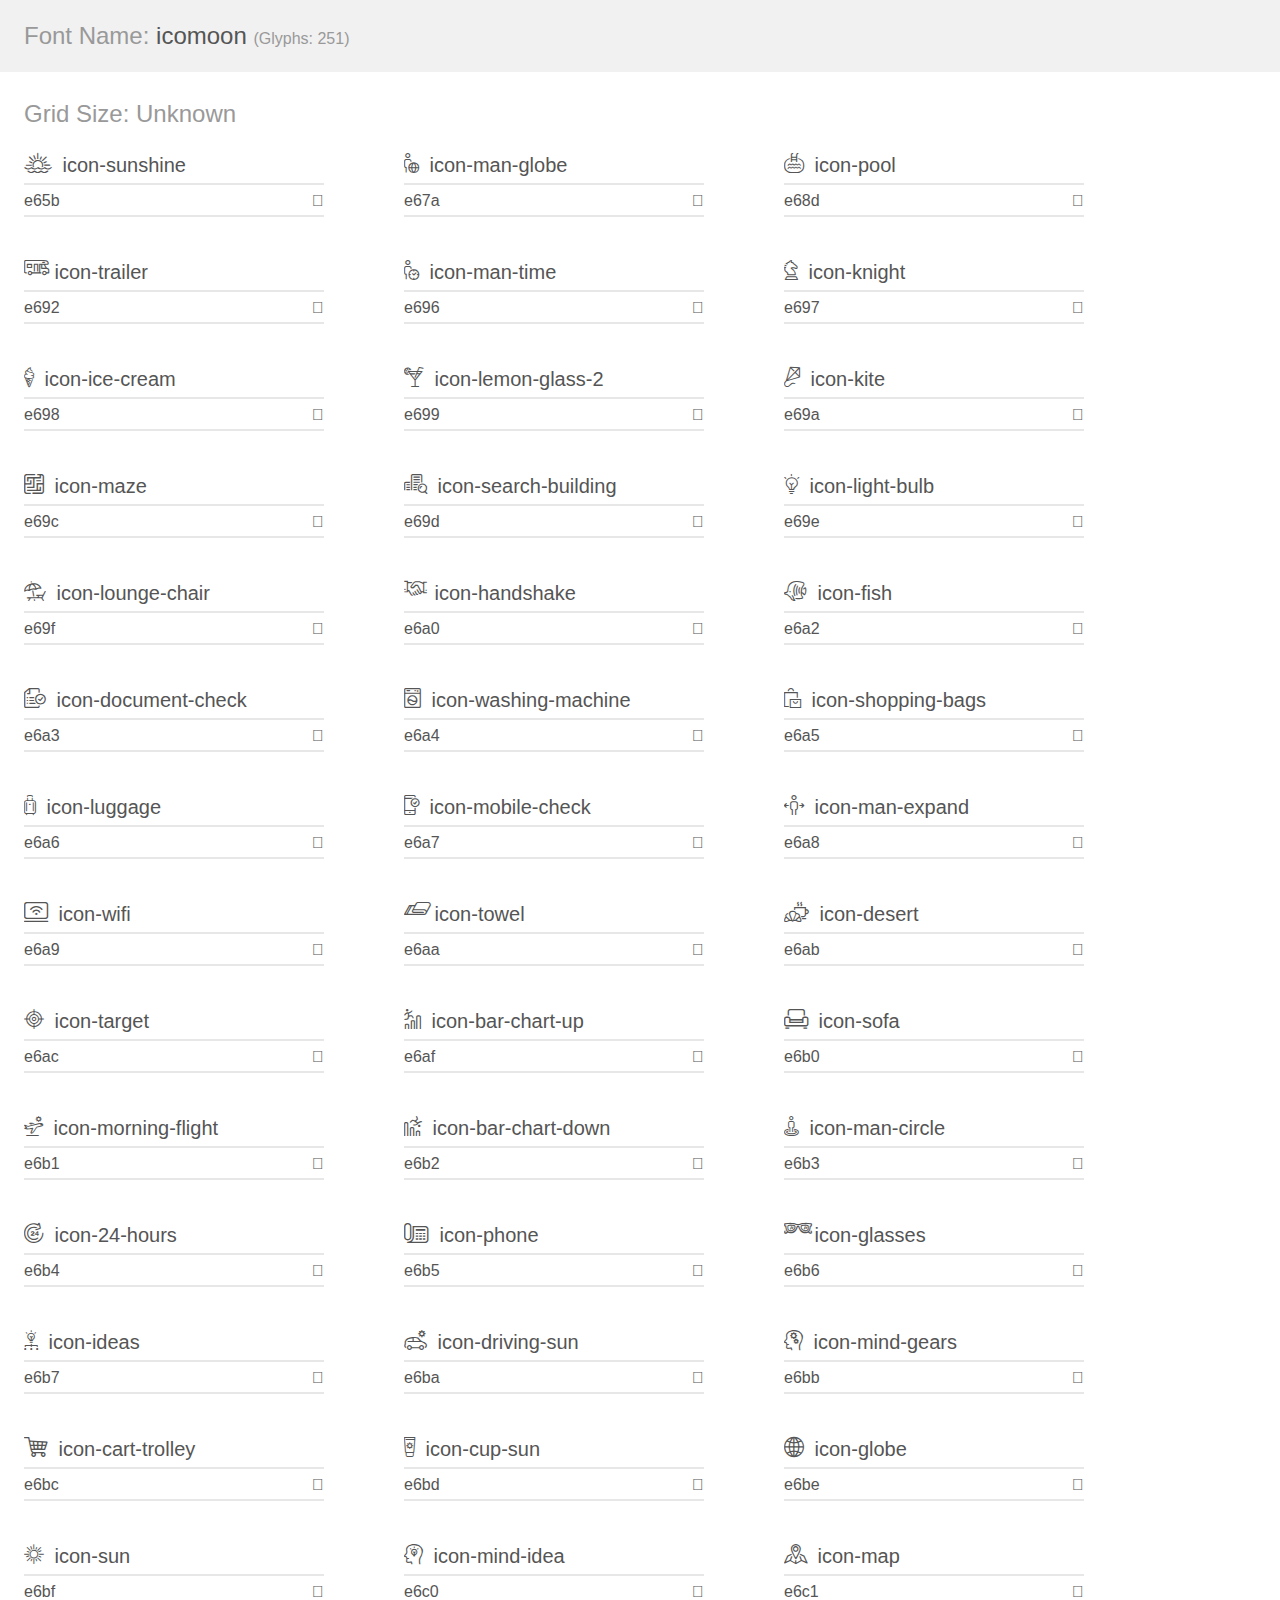
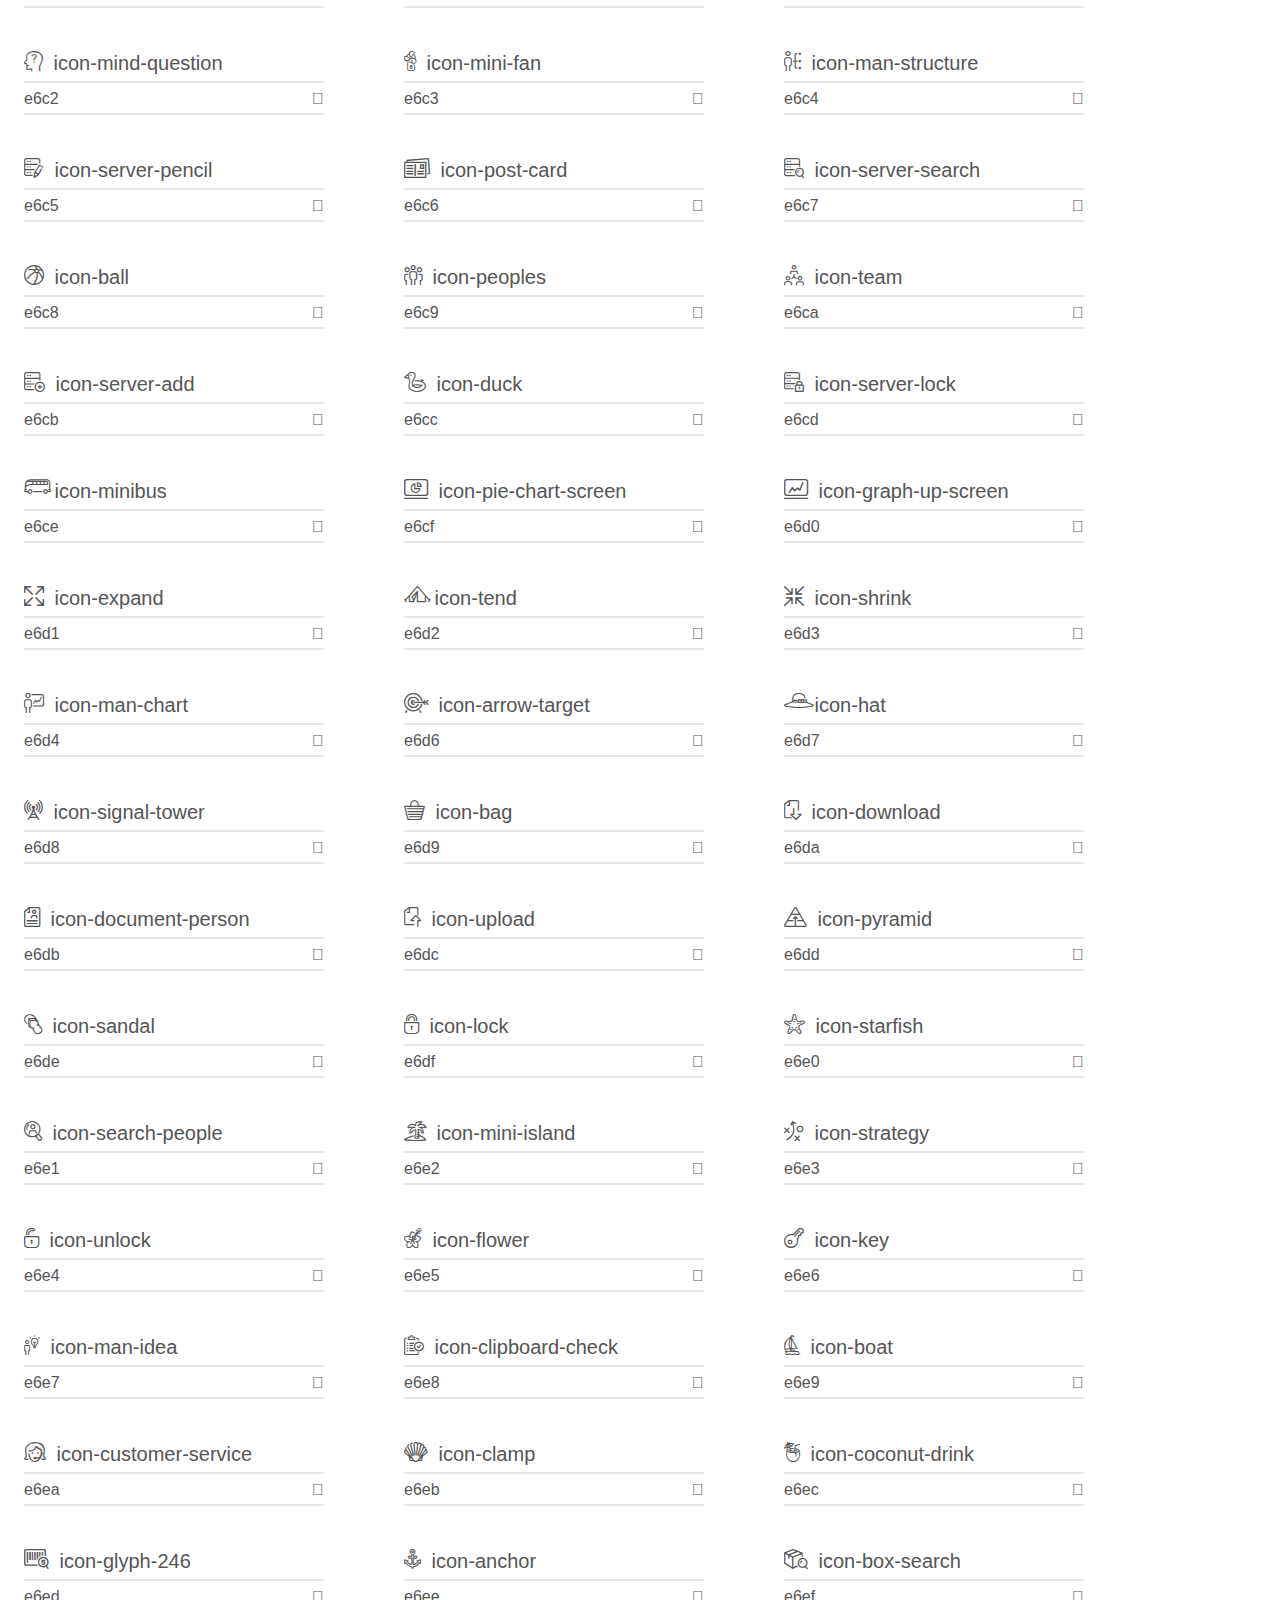
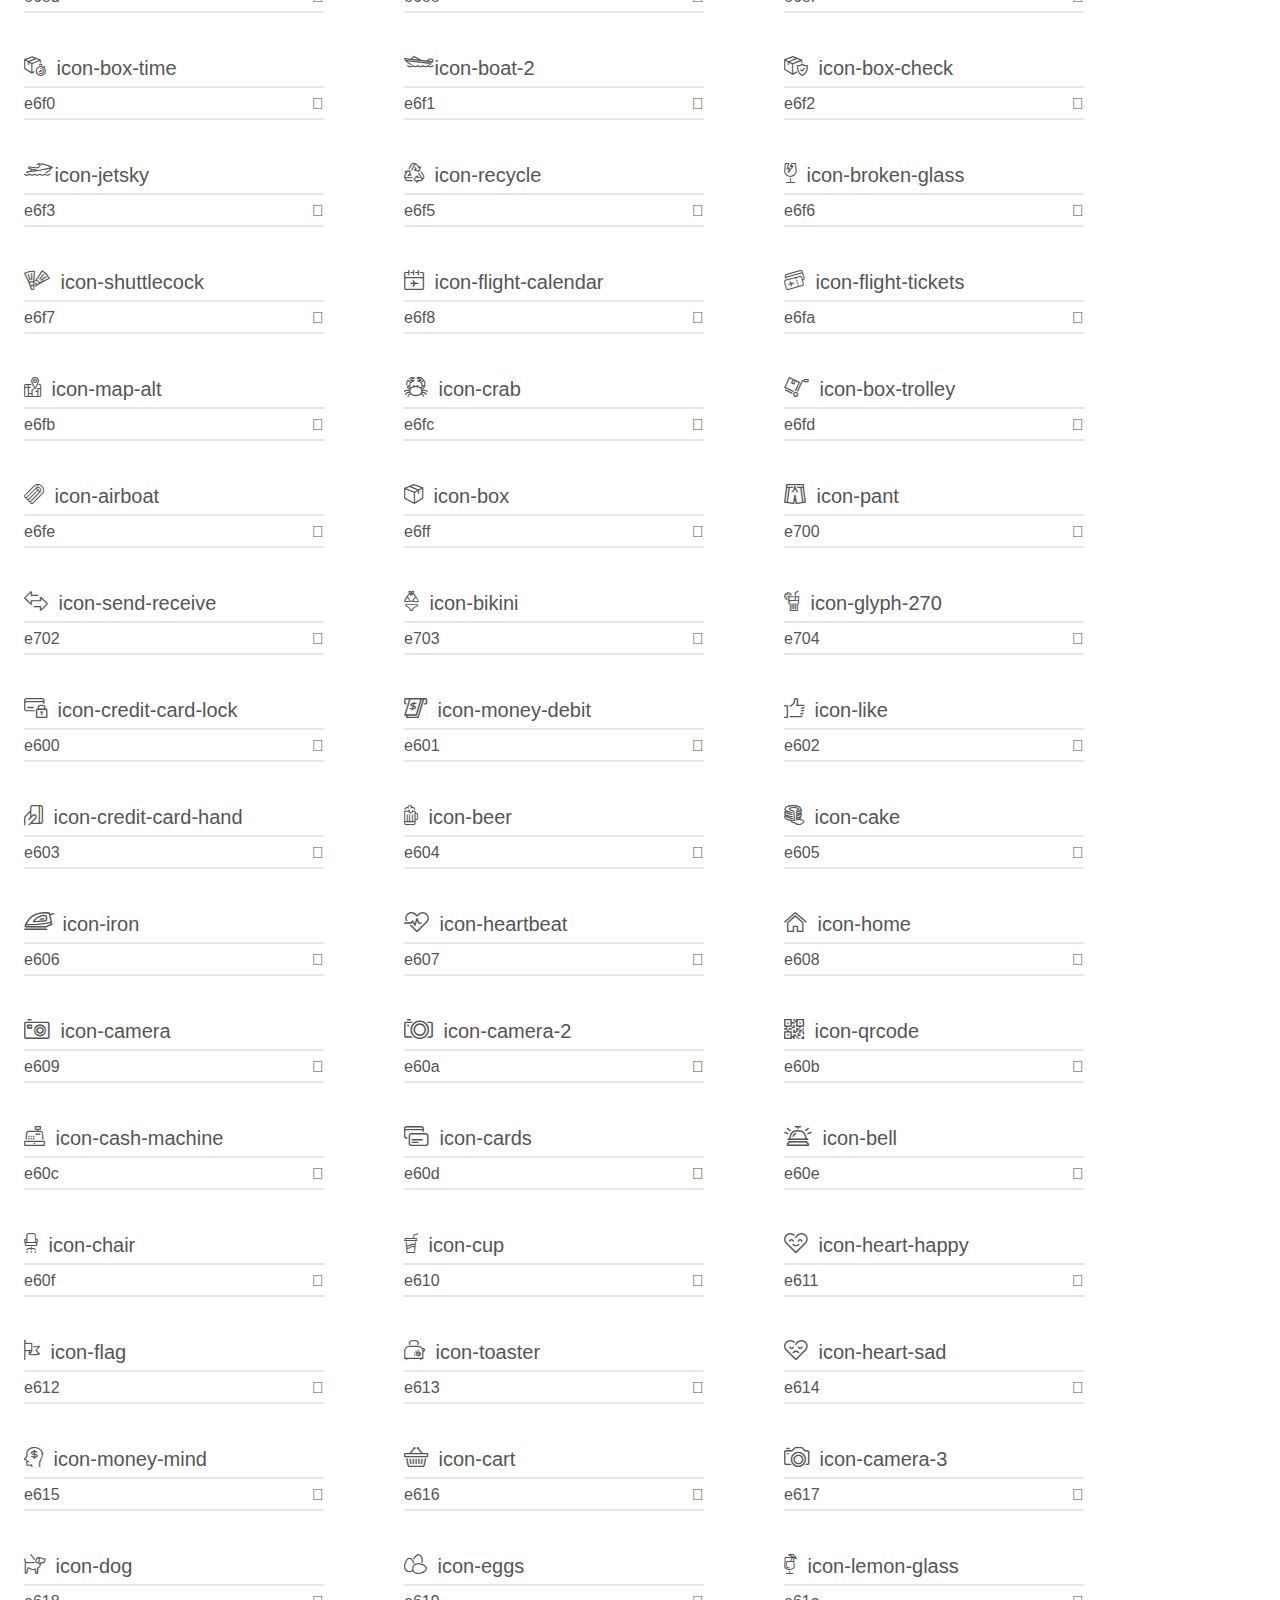
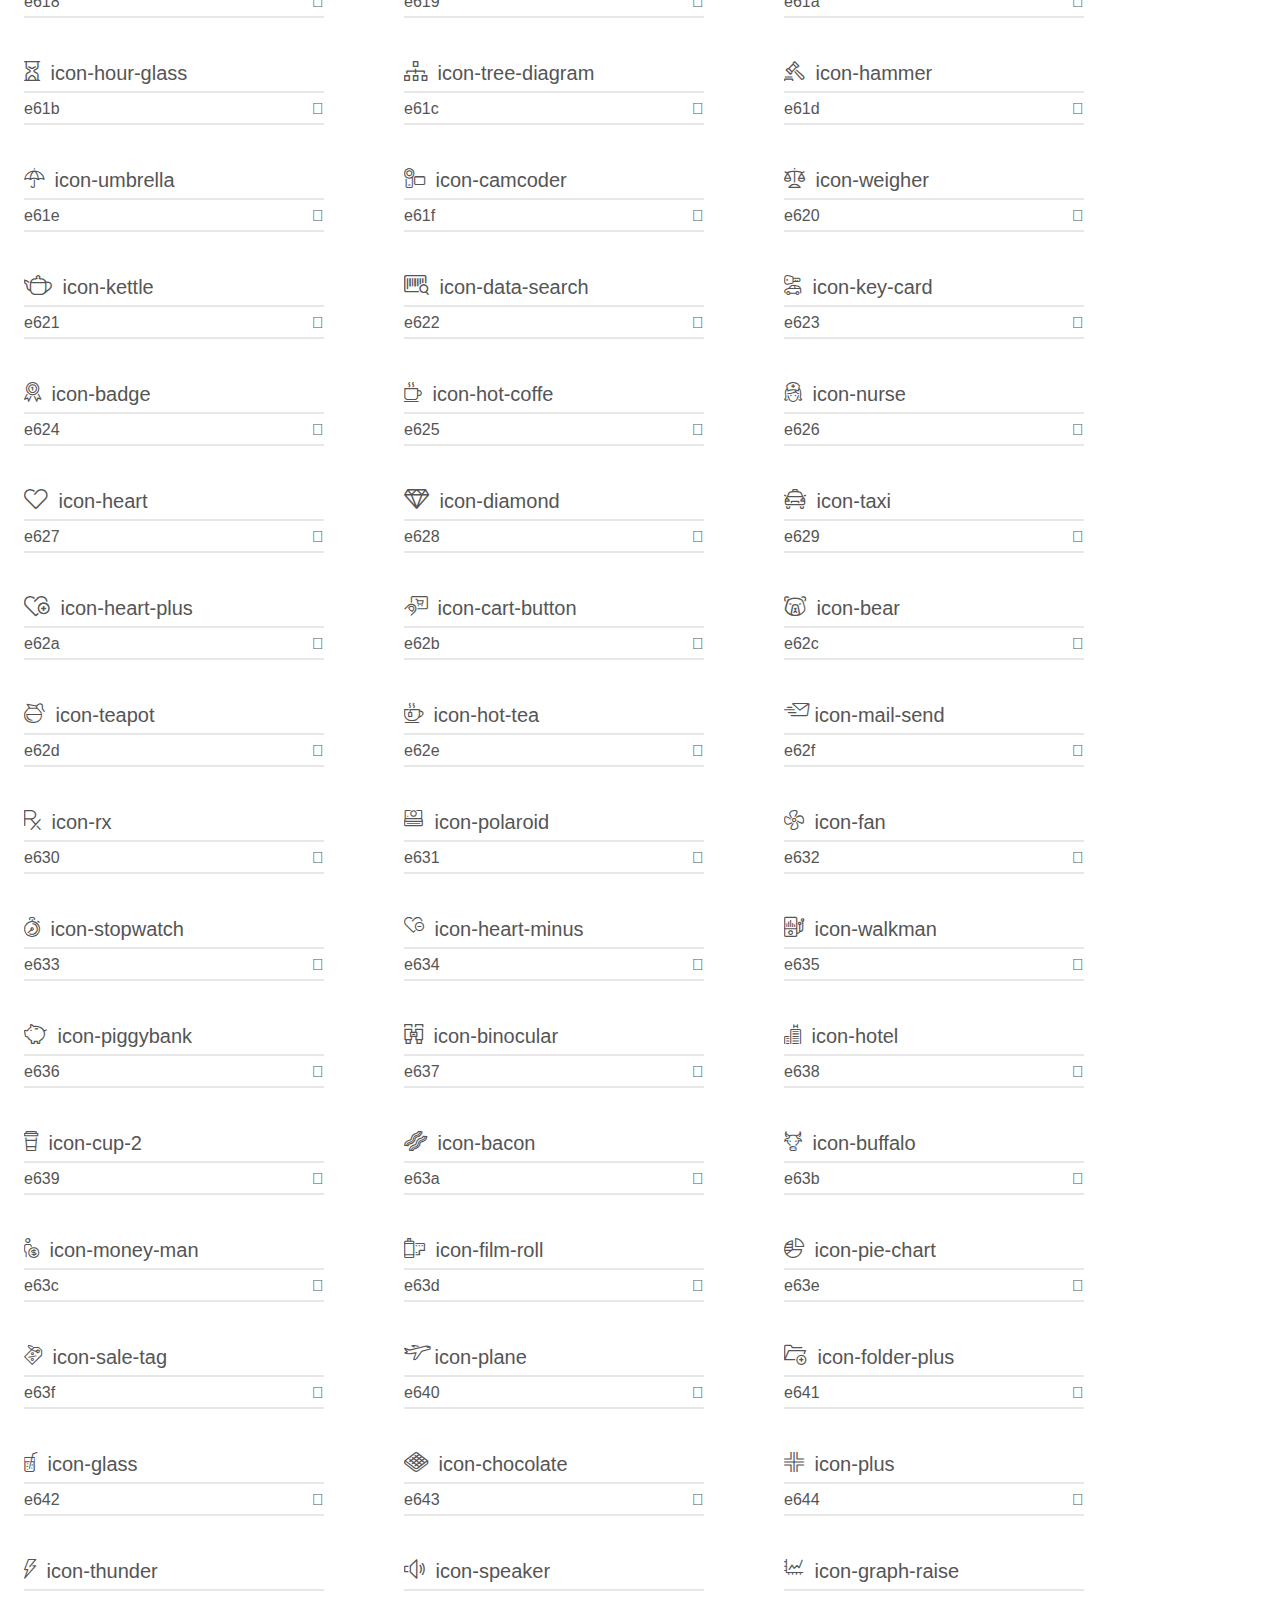
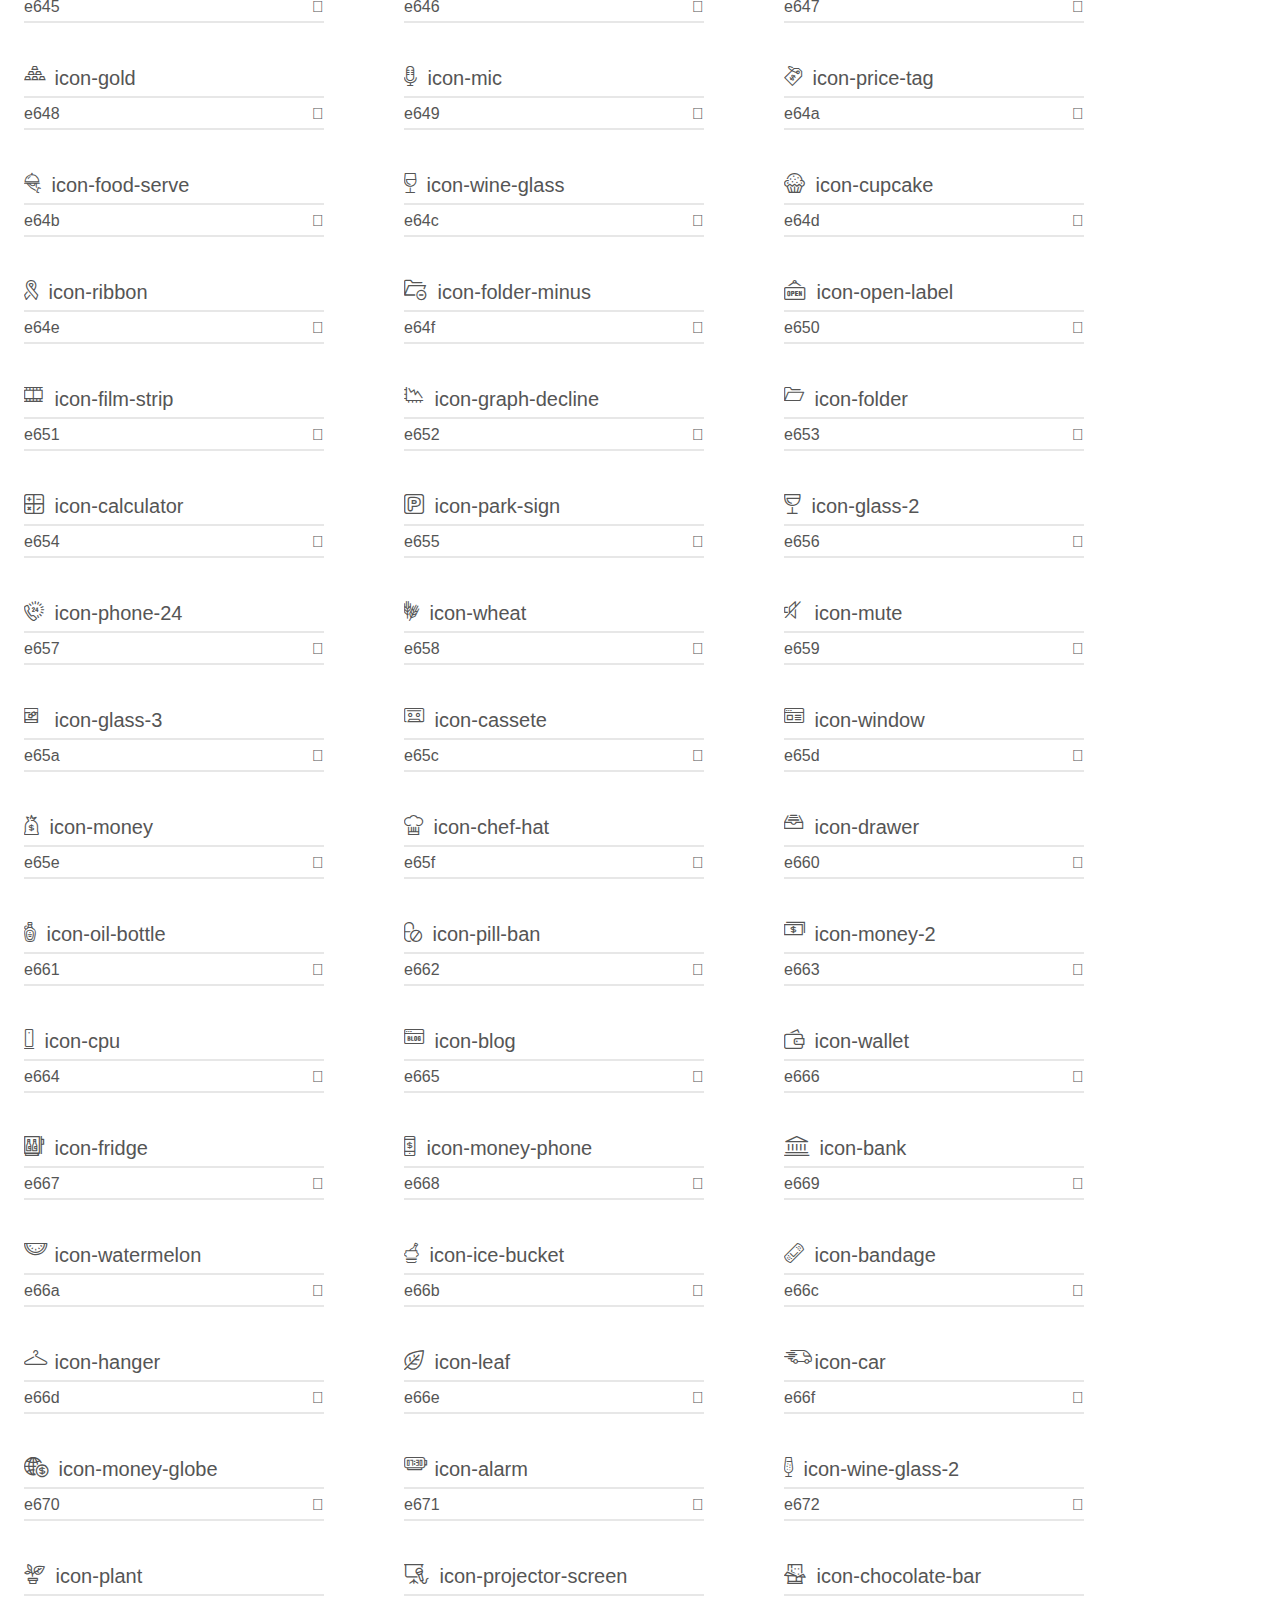
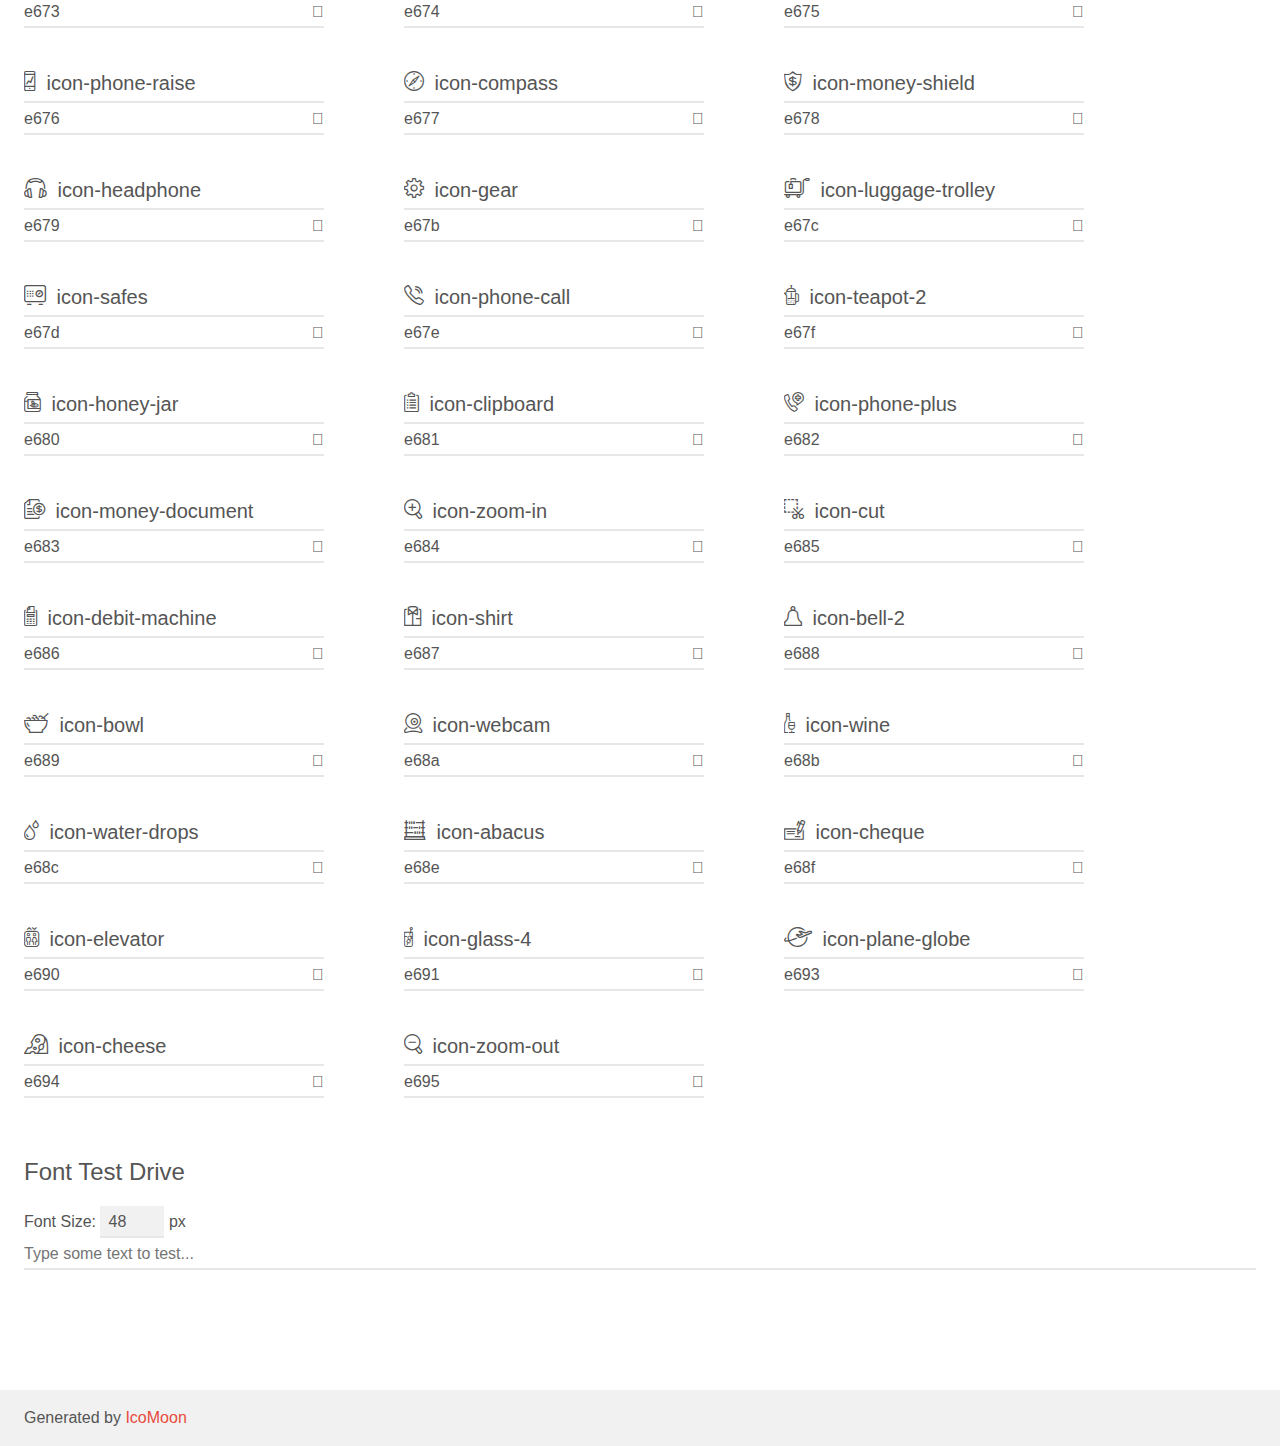
<file: ecommerce/fonts/lineo-icon/demo.html>
<!doctype html>
<html>
<head>
	<meta charset="utf-8">
	<title>IcoMoon Demo</title>
	<meta name="description" content="An Icon Font Generated By IcoMoon.io">
	<meta name="viewport" content="width=device-width">
	<link rel="stylesheet" href="demo-files/demo.css">
	<link rel="stylesheet" href="style.css"></head>
<body>
	<div class="bgc1 clearfix">
		<h1 class="mhmm mvm"><span class="fgc1">Font Name:</span> icomoon <small class="fgc1">(Glyphs:&nbsp;251)</small></h1>
	</div>
	<div class="clearfix mhl ptl">
		<h1 class="mvm mtn fgc1">Grid Size: Unknown</h1>
		<div class="glyph fs1">
			<div class="clearfix bshadow0 pbs">
				<span class="icon-sunshine"></span><span class="mls"> icon-sunshine</span>
			</div>
			<fieldset class="fs0 size1of1 clearfix hidden-false">
				<input type="text" readonly value="e65b" class="unit size1of2" />
				<input type="text" maxlength="1" readonly value="&#xe65b;" class="unitRight size1of2 talign-right" />
			</fieldset>
			<div class="fs0 bshadow0 clearfix hidden-true">
				<span class="unit pvs fgc1">liga: </span>
				<input type="text" readonly value="" class="liga unitRight" />
			</div>
		</div>
		<div class="glyph fs1">
			<div class="clearfix bshadow0 pbs">
				<span class="icon-man-globe"></span><span class="mls"> icon-man-globe</span>
			</div>
			<fieldset class="fs0 size1of1 clearfix hidden-false">
				<input type="text" readonly value="e67a" class="unit size1of2" />
				<input type="text" maxlength="1" readonly value="&#xe67a;" class="unitRight size1of2 talign-right" />
			</fieldset>
			<div class="fs0 bshadow0 clearfix hidden-true">
				<span class="unit pvs fgc1">liga: </span>
				<input type="text" readonly value="" class="liga unitRight" />
			</div>
		</div>
		<div class="glyph fs1">
			<div class="clearfix bshadow0 pbs">
				<span class="icon-pool"></span><span class="mls"> icon-pool</span>
			</div>
			<fieldset class="fs0 size1of1 clearfix hidden-false">
				<input type="text" readonly value="e68d" class="unit size1of2" />
				<input type="text" maxlength="1" readonly value="&#xe68d;" class="unitRight size1of2 talign-right" />
			</fieldset>
			<div class="fs0 bshadow0 clearfix hidden-true">
				<span class="unit pvs fgc1">liga: </span>
				<input type="text" readonly value="" class="liga unitRight" />
			</div>
		</div>
		<div class="glyph fs1">
			<div class="clearfix bshadow0 pbs">
				<span class="icon-trailer"></span><span class="mls"> icon-trailer</span>
			</div>
			<fieldset class="fs0 size1of1 clearfix hidden-false">
				<input type="text" readonly value="e692" class="unit size1of2" />
				<input type="text" maxlength="1" readonly value="&#xe692;" class="unitRight size1of2 talign-right" />
			</fieldset>
			<div class="fs0 bshadow0 clearfix hidden-true">
				<span class="unit pvs fgc1">liga: </span>
				<input type="text" readonly value="" class="liga unitRight" />
			</div>
		</div>
		<div class="glyph fs1">
			<div class="clearfix bshadow0 pbs">
				<span class="icon-man-time"></span><span class="mls"> icon-man-time</span>
			</div>
			<fieldset class="fs0 size1of1 clearfix hidden-false">
				<input type="text" readonly value="e696" class="unit size1of2" />
				<input type="text" maxlength="1" readonly value="&#xe696;" class="unitRight size1of2 talign-right" />
			</fieldset>
			<div class="fs0 bshadow0 clearfix hidden-true">
				<span class="unit pvs fgc1">liga: </span>
				<input type="text" readonly value="" class="liga unitRight" />
			</div>
		</div>
		<div class="glyph fs1">
			<div class="clearfix bshadow0 pbs">
				<span class="icon-knight"></span><span class="mls"> icon-knight</span>
			</div>
			<fieldset class="fs0 size1of1 clearfix hidden-false">
				<input type="text" readonly value="e697" class="unit size1of2" />
				<input type="text" maxlength="1" readonly value="&#xe697;" class="unitRight size1of2 talign-right" />
			</fieldset>
			<div class="fs0 bshadow0 clearfix hidden-true">
				<span class="unit pvs fgc1">liga: </span>
				<input type="text" readonly value="" class="liga unitRight" />
			</div>
		</div>
		<div class="glyph fs1">
			<div class="clearfix bshadow0 pbs">
				<span class="icon-ice-cream"></span><span class="mls"> icon-ice-cream</span>
			</div>
			<fieldset class="fs0 size1of1 clearfix hidden-false">
				<input type="text" readonly value="e698" class="unit size1of2" />
				<input type="text" maxlength="1" readonly value="&#xe698;" class="unitRight size1of2 talign-right" />
			</fieldset>
			<div class="fs0 bshadow0 clearfix hidden-true">
				<span class="unit pvs fgc1">liga: </span>
				<input type="text" readonly value="" class="liga unitRight" />
			</div>
		</div>
		<div class="glyph fs1">
			<div class="clearfix bshadow0 pbs">
				<span class="icon-lemon-glass-2"></span><span class="mls"> icon-lemon-glass-2</span>
			</div>
			<fieldset class="fs0 size1of1 clearfix hidden-false">
				<input type="text" readonly value="e699" class="unit size1of2" />
				<input type="text" maxlength="1" readonly value="&#xe699;" class="unitRight size1of2 talign-right" />
			</fieldset>
			<div class="fs0 bshadow0 clearfix hidden-true">
				<span class="unit pvs fgc1">liga: </span>
				<input type="text" readonly value="" class="liga unitRight" />
			</div>
		</div>
		<div class="glyph fs1">
			<div class="clearfix bshadow0 pbs">
				<span class="icon-kite"></span><span class="mls"> icon-kite</span>
			</div>
			<fieldset class="fs0 size1of1 clearfix hidden-false">
				<input type="text" readonly value="e69a" class="unit size1of2" />
				<input type="text" maxlength="1" readonly value="&#xe69a;" class="unitRight size1of2 talign-right" />
			</fieldset>
			<div class="fs0 bshadow0 clearfix hidden-true">
				<span class="unit pvs fgc1">liga: </span>
				<input type="text" readonly value="" class="liga unitRight" />
			</div>
		</div>
		<div class="glyph fs1">
			<div class="clearfix bshadow0 pbs">
				<span class="icon-maze"></span><span class="mls"> icon-maze</span>
			</div>
			<fieldset class="fs0 size1of1 clearfix hidden-false">
				<input type="text" readonly value="e69c" class="unit size1of2" />
				<input type="text" maxlength="1" readonly value="&#xe69c;" class="unitRight size1of2 talign-right" />
			</fieldset>
			<div class="fs0 bshadow0 clearfix hidden-true">
				<span class="unit pvs fgc1">liga: </span>
				<input type="text" readonly value="" class="liga unitRight" />
			</div>
		</div>
		<div class="glyph fs1">
			<div class="clearfix bshadow0 pbs">
				<span class="icon-search-building"></span><span class="mls"> icon-search-building</span>
			</div>
			<fieldset class="fs0 size1of1 clearfix hidden-false">
				<input type="text" readonly value="e69d" class="unit size1of2" />
				<input type="text" maxlength="1" readonly value="&#xe69d;" class="unitRight size1of2 talign-right" />
			</fieldset>
			<div class="fs0 bshadow0 clearfix hidden-true">
				<span class="unit pvs fgc1">liga: </span>
				<input type="text" readonly value="" class="liga unitRight" />
			</div>
		</div>
		<div class="glyph fs1">
			<div class="clearfix bshadow0 pbs">
				<span class="icon-light-bulb"></span><span class="mls"> icon-light-bulb</span>
			</div>
			<fieldset class="fs0 size1of1 clearfix hidden-false">
				<input type="text" readonly value="e69e" class="unit size1of2" />
				<input type="text" maxlength="1" readonly value="&#xe69e;" class="unitRight size1of2 talign-right" />
			</fieldset>
			<div class="fs0 bshadow0 clearfix hidden-true">
				<span class="unit pvs fgc1">liga: </span>
				<input type="text" readonly value="" class="liga unitRight" />
			</div>
		</div>
		<div class="glyph fs1">
			<div class="clearfix bshadow0 pbs">
				<span class="icon-lounge-chair"></span><span class="mls"> icon-lounge-chair</span>
			</div>
			<fieldset class="fs0 size1of1 clearfix hidden-false">
				<input type="text" readonly value="e69f" class="unit size1of2" />
				<input type="text" maxlength="1" readonly value="&#xe69f;" class="unitRight size1of2 talign-right" />
			</fieldset>
			<div class="fs0 bshadow0 clearfix hidden-true">
				<span class="unit pvs fgc1">liga: </span>
				<input type="text" readonly value="" class="liga unitRight" />
			</div>
		</div>
		<div class="glyph fs1">
			<div class="clearfix bshadow0 pbs">
				<span class="icon-handshake"></span><span class="mls"> icon-handshake</span>
			</div>
			<fieldset class="fs0 size1of1 clearfix hidden-false">
				<input type="text" readonly value="e6a0" class="unit size1of2" />
				<input type="text" maxlength="1" readonly value="&#xe6a0;" class="unitRight size1of2 talign-right" />
			</fieldset>
			<div class="fs0 bshadow0 clearfix hidden-true">
				<span class="unit pvs fgc1">liga: </span>
				<input type="text" readonly value="" class="liga unitRight" />
			</div>
		</div>
		<div class="glyph fs1">
			<div class="clearfix bshadow0 pbs">
				<span class="icon-fish"></span><span class="mls"> icon-fish</span>
			</div>
			<fieldset class="fs0 size1of1 clearfix hidden-false">
				<input type="text" readonly value="e6a2" class="unit size1of2" />
				<input type="text" maxlength="1" readonly value="&#xe6a2;" class="unitRight size1of2 talign-right" />
			</fieldset>
			<div class="fs0 bshadow0 clearfix hidden-true">
				<span class="unit pvs fgc1">liga: </span>
				<input type="text" readonly value="" class="liga unitRight" />
			</div>
		</div>
		<div class="glyph fs1">
			<div class="clearfix bshadow0 pbs">
				<span class="icon-document-check"></span><span class="mls"> icon-document-check</span>
			</div>
			<fieldset class="fs0 size1of1 clearfix hidden-false">
				<input type="text" readonly value="e6a3" class="unit size1of2" />
				<input type="text" maxlength="1" readonly value="&#xe6a3;" class="unitRight size1of2 talign-right" />
			</fieldset>
			<div class="fs0 bshadow0 clearfix hidden-true">
				<span class="unit pvs fgc1">liga: </span>
				<input type="text" readonly value="" class="liga unitRight" />
			</div>
		</div>
		<div class="glyph fs1">
			<div class="clearfix bshadow0 pbs">
				<span class="icon-washing-machine"></span><span class="mls"> icon-washing-machine</span>
			</div>
			<fieldset class="fs0 size1of1 clearfix hidden-false">
				<input type="text" readonly value="e6a4" class="unit size1of2" />
				<input type="text" maxlength="1" readonly value="&#xe6a4;" class="unitRight size1of2 talign-right" />
			</fieldset>
			<div class="fs0 bshadow0 clearfix hidden-true">
				<span class="unit pvs fgc1">liga: </span>
				<input type="text" readonly value="" class="liga unitRight" />
			</div>
		</div>
		<div class="glyph fs1">
			<div class="clearfix bshadow0 pbs">
				<span class="icon-shopping-bags"></span><span class="mls"> icon-shopping-bags</span>
			</div>
			<fieldset class="fs0 size1of1 clearfix hidden-false">
				<input type="text" readonly value="e6a5" class="unit size1of2" />
				<input type="text" maxlength="1" readonly value="&#xe6a5;" class="unitRight size1of2 talign-right" />
			</fieldset>
			<div class="fs0 bshadow0 clearfix hidden-true">
				<span class="unit pvs fgc1">liga: </span>
				<input type="text" readonly value="" class="liga unitRight" />
			</div>
		</div>
		<div class="glyph fs1">
			<div class="clearfix bshadow0 pbs">
				<span class="icon-luggage"></span><span class="mls"> icon-luggage</span>
			</div>
			<fieldset class="fs0 size1of1 clearfix hidden-false">
				<input type="text" readonly value="e6a6" class="unit size1of2" />
				<input type="text" maxlength="1" readonly value="&#xe6a6;" class="unitRight size1of2 talign-right" />
			</fieldset>
			<div class="fs0 bshadow0 clearfix hidden-true">
				<span class="unit pvs fgc1">liga: </span>
				<input type="text" readonly value="" class="liga unitRight" />
			</div>
		</div>
		<div class="glyph fs1">
			<div class="clearfix bshadow0 pbs">
				<span class="icon-mobile-check"></span><span class="mls"> icon-mobile-check</span>
			</div>
			<fieldset class="fs0 size1of1 clearfix hidden-false">
				<input type="text" readonly value="e6a7" class="unit size1of2" />
				<input type="text" maxlength="1" readonly value="&#xe6a7;" class="unitRight size1of2 talign-right" />
			</fieldset>
			<div class="fs0 bshadow0 clearfix hidden-true">
				<span class="unit pvs fgc1">liga: </span>
				<input type="text" readonly value="" class="liga unitRight" />
			</div>
		</div>
		<div class="glyph fs1">
			<div class="clearfix bshadow0 pbs">
				<span class="icon-man-expand"></span><span class="mls"> icon-man-expand</span>
			</div>
			<fieldset class="fs0 size1of1 clearfix hidden-false">
				<input type="text" readonly value="e6a8" class="unit size1of2" />
				<input type="text" maxlength="1" readonly value="&#xe6a8;" class="unitRight size1of2 talign-right" />
			</fieldset>
			<div class="fs0 bshadow0 clearfix hidden-true">
				<span class="unit pvs fgc1">liga: </span>
				<input type="text" readonly value="" class="liga unitRight" />
			</div>
		</div>
		<div class="glyph fs1">
			<div class="clearfix bshadow0 pbs">
				<span class="icon-wifi"></span><span class="mls"> icon-wifi</span>
			</div>
			<fieldset class="fs0 size1of1 clearfix hidden-false">
				<input type="text" readonly value="e6a9" class="unit size1of2" />
				<input type="text" maxlength="1" readonly value="&#xe6a9;" class="unitRight size1of2 talign-right" />
			</fieldset>
			<div class="fs0 bshadow0 clearfix hidden-true">
				<span class="unit pvs fgc1">liga: </span>
				<input type="text" readonly value="" class="liga unitRight" />
			</div>
		</div>
		<div class="glyph fs1">
			<div class="clearfix bshadow0 pbs">
				<span class="icon-towel"></span><span class="mls"> icon-towel</span>
			</div>
			<fieldset class="fs0 size1of1 clearfix hidden-false">
				<input type="text" readonly value="e6aa" class="unit size1of2" />
				<input type="text" maxlength="1" readonly value="&#xe6aa;" class="unitRight size1of2 talign-right" />
			</fieldset>
			<div class="fs0 bshadow0 clearfix hidden-true">
				<span class="unit pvs fgc1">liga: </span>
				<input type="text" readonly value="" class="liga unitRight" />
			</div>
		</div>
		<div class="glyph fs1">
			<div class="clearfix bshadow0 pbs">
				<span class="icon-desert"></span><span class="mls"> icon-desert</span>
			</div>
			<fieldset class="fs0 size1of1 clearfix hidden-false">
				<input type="text" readonly value="e6ab" class="unit size1of2" />
				<input type="text" maxlength="1" readonly value="&#xe6ab;" class="unitRight size1of2 talign-right" />
			</fieldset>
			<div class="fs0 bshadow0 clearfix hidden-true">
				<span class="unit pvs fgc1">liga: </span>
				<input type="text" readonly value="" class="liga unitRight" />
			</div>
		</div>
		<div class="glyph fs1">
			<div class="clearfix bshadow0 pbs">
				<span class="icon-target"></span><span class="mls"> icon-target</span>
			</div>
			<fieldset class="fs0 size1of1 clearfix hidden-false">
				<input type="text" readonly value="e6ac" class="unit size1of2" />
				<input type="text" maxlength="1" readonly value="&#xe6ac;" class="unitRight size1of2 talign-right" />
			</fieldset>
			<div class="fs0 bshadow0 clearfix hidden-true">
				<span class="unit pvs fgc1">liga: </span>
				<input type="text" readonly value="" class="liga unitRight" />
			</div>
		</div>
		<div class="glyph fs1">
			<div class="clearfix bshadow0 pbs">
				<span class="icon-bar-chart-up"></span><span class="mls"> icon-bar-chart-up</span>
			</div>
			<fieldset class="fs0 size1of1 clearfix hidden-false">
				<input type="text" readonly value="e6af" class="unit size1of2" />
				<input type="text" maxlength="1" readonly value="&#xe6af;" class="unitRight size1of2 talign-right" />
			</fieldset>
			<div class="fs0 bshadow0 clearfix hidden-true">
				<span class="unit pvs fgc1">liga: </span>
				<input type="text" readonly value="" class="liga unitRight" />
			</div>
		</div>
		<div class="glyph fs1">
			<div class="clearfix bshadow0 pbs">
				<span class="icon-sofa"></span><span class="mls"> icon-sofa</span>
			</div>
			<fieldset class="fs0 size1of1 clearfix hidden-false">
				<input type="text" readonly value="e6b0" class="unit size1of2" />
				<input type="text" maxlength="1" readonly value="&#xe6b0;" class="unitRight size1of2 talign-right" />
			</fieldset>
			<div class="fs0 bshadow0 clearfix hidden-true">
				<span class="unit pvs fgc1">liga: </span>
				<input type="text" readonly value="" class="liga unitRight" />
			</div>
		</div>
		<div class="glyph fs1">
			<div class="clearfix bshadow0 pbs">
				<span class="icon-morning-flight"></span><span class="mls"> icon-morning-flight</span>
			</div>
			<fieldset class="fs0 size1of1 clearfix hidden-false">
				<input type="text" readonly value="e6b1" class="unit size1of2" />
				<input type="text" maxlength="1" readonly value="&#xe6b1;" class="unitRight size1of2 talign-right" />
			</fieldset>
			<div class="fs0 bshadow0 clearfix hidden-true">
				<span class="unit pvs fgc1">liga: </span>
				<input type="text" readonly value="" class="liga unitRight" />
			</div>
		</div>
		<div class="glyph fs1">
			<div class="clearfix bshadow0 pbs">
				<span class="icon-bar-chart-down"></span><span class="mls"> icon-bar-chart-down</span>
			</div>
			<fieldset class="fs0 size1of1 clearfix hidden-false">
				<input type="text" readonly value="e6b2" class="unit size1of2" />
				<input type="text" maxlength="1" readonly value="&#xe6b2;" class="unitRight size1of2 talign-right" />
			</fieldset>
			<div class="fs0 bshadow0 clearfix hidden-true">
				<span class="unit pvs fgc1">liga: </span>
				<input type="text" readonly value="" class="liga unitRight" />
			</div>
		</div>
		<div class="glyph fs1">
			<div class="clearfix bshadow0 pbs">
				<span class="icon-man-circle"></span><span class="mls"> icon-man-circle</span>
			</div>
			<fieldset class="fs0 size1of1 clearfix hidden-false">
				<input type="text" readonly value="e6b3" class="unit size1of2" />
				<input type="text" maxlength="1" readonly value="&#xe6b3;" class="unitRight size1of2 talign-right" />
			</fieldset>
			<div class="fs0 bshadow0 clearfix hidden-true">
				<span class="unit pvs fgc1">liga: </span>
				<input type="text" readonly value="" class="liga unitRight" />
			</div>
		</div>
		<div class="glyph fs1">
			<div class="clearfix bshadow0 pbs">
				<span class="icon-24-hours"></span><span class="mls"> icon-24-hours</span>
			</div>
			<fieldset class="fs0 size1of1 clearfix hidden-false">
				<input type="text" readonly value="e6b4" class="unit size1of2" />
				<input type="text" maxlength="1" readonly value="&#xe6b4;" class="unitRight size1of2 talign-right" />
			</fieldset>
			<div class="fs0 bshadow0 clearfix hidden-true">
				<span class="unit pvs fgc1">liga: </span>
				<input type="text" readonly value="" class="liga unitRight" />
			</div>
		</div>
		<div class="glyph fs1">
			<div class="clearfix bshadow0 pbs">
				<span class="icon-phone"></span><span class="mls"> icon-phone</span>
			</div>
			<fieldset class="fs0 size1of1 clearfix hidden-false">
				<input type="text" readonly value="e6b5" class="unit size1of2" />
				<input type="text" maxlength="1" readonly value="&#xe6b5;" class="unitRight size1of2 talign-right" />
			</fieldset>
			<div class="fs0 bshadow0 clearfix hidden-true">
				<span class="unit pvs fgc1">liga: </span>
				<input type="text" readonly value="" class="liga unitRight" />
			</div>
		</div>
		<div class="glyph fs1">
			<div class="clearfix bshadow0 pbs">
				<span class="icon-glasses"></span><span class="mls"> icon-glasses</span>
			</div>
			<fieldset class="fs0 size1of1 clearfix hidden-false">
				<input type="text" readonly value="e6b6" class="unit size1of2" />
				<input type="text" maxlength="1" readonly value="&#xe6b6;" class="unitRight size1of2 talign-right" />
			</fieldset>
			<div class="fs0 bshadow0 clearfix hidden-true">
				<span class="unit pvs fgc1">liga: </span>
				<input type="text" readonly value="" class="liga unitRight" />
			</div>
		</div>
		<div class="glyph fs1">
			<div class="clearfix bshadow0 pbs">
				<span class="icon-ideas"></span><span class="mls"> icon-ideas</span>
			</div>
			<fieldset class="fs0 size1of1 clearfix hidden-false">
				<input type="text" readonly value="e6b7" class="unit size1of2" />
				<input type="text" maxlength="1" readonly value="&#xe6b7;" class="unitRight size1of2 talign-right" />
			</fieldset>
			<div class="fs0 bshadow0 clearfix hidden-true">
				<span class="unit pvs fgc1">liga: </span>
				<input type="text" readonly value="" class="liga unitRight" />
			</div>
		</div>
		<div class="glyph fs1">
			<div class="clearfix bshadow0 pbs">
				<span class="icon-driving-sun"></span><span class="mls"> icon-driving-sun</span>
			</div>
			<fieldset class="fs0 size1of1 clearfix hidden-false">
				<input type="text" readonly value="e6ba" class="unit size1of2" />
				<input type="text" maxlength="1" readonly value="&#xe6ba;" class="unitRight size1of2 talign-right" />
			</fieldset>
			<div class="fs0 bshadow0 clearfix hidden-true">
				<span class="unit pvs fgc1">liga: </span>
				<input type="text" readonly value="" class="liga unitRight" />
			</div>
		</div>
		<div class="glyph fs1">
			<div class="clearfix bshadow0 pbs">
				<span class="icon-mind-gears"></span><span class="mls"> icon-mind-gears</span>
			</div>
			<fieldset class="fs0 size1of1 clearfix hidden-false">
				<input type="text" readonly value="e6bb" class="unit size1of2" />
				<input type="text" maxlength="1" readonly value="&#xe6bb;" class="unitRight size1of2 talign-right" />
			</fieldset>
			<div class="fs0 bshadow0 clearfix hidden-true">
				<span class="unit pvs fgc1">liga: </span>
				<input type="text" readonly value="" class="liga unitRight" />
			</div>
		</div>
		<div class="glyph fs1">
			<div class="clearfix bshadow0 pbs">
				<span class="icon-cart-trolley"></span><span class="mls"> icon-cart-trolley</span>
			</div>
			<fieldset class="fs0 size1of1 clearfix hidden-false">
				<input type="text" readonly value="e6bc" class="unit size1of2" />
				<input type="text" maxlength="1" readonly value="&#xe6bc;" class="unitRight size1of2 talign-right" />
			</fieldset>
			<div class="fs0 bshadow0 clearfix hidden-true">
				<span class="unit pvs fgc1">liga: </span>
				<input type="text" readonly value="" class="liga unitRight" />
			</div>
		</div>
		<div class="glyph fs1">
			<div class="clearfix bshadow0 pbs">
				<span class="icon-cup-sun"></span><span class="mls"> icon-cup-sun</span>
			</div>
			<fieldset class="fs0 size1of1 clearfix hidden-false">
				<input type="text" readonly value="e6bd" class="unit size1of2" />
				<input type="text" maxlength="1" readonly value="&#xe6bd;" class="unitRight size1of2 talign-right" />
			</fieldset>
			<div class="fs0 bshadow0 clearfix hidden-true">
				<span class="unit pvs fgc1">liga: </span>
				<input type="text" readonly value="" class="liga unitRight" />
			</div>
		</div>
		<div class="glyph fs1">
			<div class="clearfix bshadow0 pbs">
				<span class="icon-globe"></span><span class="mls"> icon-globe</span>
			</div>
			<fieldset class="fs0 size1of1 clearfix hidden-false">
				<input type="text" readonly value="e6be" class="unit size1of2" />
				<input type="text" maxlength="1" readonly value="&#xe6be;" class="unitRight size1of2 talign-right" />
			</fieldset>
			<div class="fs0 bshadow0 clearfix hidden-true">
				<span class="unit pvs fgc1">liga: </span>
				<input type="text" readonly value="" class="liga unitRight" />
			</div>
		</div>
		<div class="glyph fs1">
			<div class="clearfix bshadow0 pbs">
				<span class="icon-sun"></span><span class="mls"> icon-sun</span>
			</div>
			<fieldset class="fs0 size1of1 clearfix hidden-false">
				<input type="text" readonly value="e6bf" class="unit size1of2" />
				<input type="text" maxlength="1" readonly value="&#xe6bf;" class="unitRight size1of2 talign-right" />
			</fieldset>
			<div class="fs0 bshadow0 clearfix hidden-true">
				<span class="unit pvs fgc1">liga: </span>
				<input type="text" readonly value="" class="liga unitRight" />
			</div>
		</div>
		<div class="glyph fs1">
			<div class="clearfix bshadow0 pbs">
				<span class="icon-mind-idea"></span><span class="mls"> icon-mind-idea</span>
			</div>
			<fieldset class="fs0 size1of1 clearfix hidden-false">
				<input type="text" readonly value="e6c0" class="unit size1of2" />
				<input type="text" maxlength="1" readonly value="&#xe6c0;" class="unitRight size1of2 talign-right" />
			</fieldset>
			<div class="fs0 bshadow0 clearfix hidden-true">
				<span class="unit pvs fgc1">liga: </span>
				<input type="text" readonly value="" class="liga unitRight" />
			</div>
		</div>
		<div class="glyph fs1">
			<div class="clearfix bshadow0 pbs">
				<span class="icon-map"></span><span class="mls"> icon-map</span>
			</div>
			<fieldset class="fs0 size1of1 clearfix hidden-false">
				<input type="text" readonly value="e6c1" class="unit size1of2" />
				<input type="text" maxlength="1" readonly value="&#xe6c1;" class="unitRight size1of2 talign-right" />
			</fieldset>
			<div class="fs0 bshadow0 clearfix hidden-true">
				<span class="unit pvs fgc1">liga: </span>
				<input type="text" readonly value="" class="liga unitRight" />
			</div>
		</div>
		<div class="glyph fs1">
			<div class="clearfix bshadow0 pbs">
				<span class="icon-mind-question"></span><span class="mls"> icon-mind-question</span>
			</div>
			<fieldset class="fs0 size1of1 clearfix hidden-false">
				<input type="text" readonly value="e6c2" class="unit size1of2" />
				<input type="text" maxlength="1" readonly value="&#xe6c2;" class="unitRight size1of2 talign-right" />
			</fieldset>
			<div class="fs0 bshadow0 clearfix hidden-true">
				<span class="unit pvs fgc1">liga: </span>
				<input type="text" readonly value="" class="liga unitRight" />
			</div>
		</div>
		<div class="glyph fs1">
			<div class="clearfix bshadow0 pbs">
				<span class="icon-mini-fan"></span><span class="mls"> icon-mini-fan</span>
			</div>
			<fieldset class="fs0 size1of1 clearfix hidden-false">
				<input type="text" readonly value="e6c3" class="unit size1of2" />
				<input type="text" maxlength="1" readonly value="&#xe6c3;" class="unitRight size1of2 talign-right" />
			</fieldset>
			<div class="fs0 bshadow0 clearfix hidden-true">
				<span class="unit pvs fgc1">liga: </span>
				<input type="text" readonly value="" class="liga unitRight" />
			</div>
		</div>
		<div class="glyph fs1">
			<div class="clearfix bshadow0 pbs">
				<span class="icon-man-structure"></span><span class="mls"> icon-man-structure</span>
			</div>
			<fieldset class="fs0 size1of1 clearfix hidden-false">
				<input type="text" readonly value="e6c4" class="unit size1of2" />
				<input type="text" maxlength="1" readonly value="&#xe6c4;" class="unitRight size1of2 talign-right" />
			</fieldset>
			<div class="fs0 bshadow0 clearfix hidden-true">
				<span class="unit pvs fgc1">liga: </span>
				<input type="text" readonly value="" class="liga unitRight" />
			</div>
		</div>
		<div class="glyph fs1">
			<div class="clearfix bshadow0 pbs">
				<span class="icon-server-pencil"></span><span class="mls"> icon-server-pencil</span>
			</div>
			<fieldset class="fs0 size1of1 clearfix hidden-false">
				<input type="text" readonly value="e6c5" class="unit size1of2" />
				<input type="text" maxlength="1" readonly value="&#xe6c5;" class="unitRight size1of2 talign-right" />
			</fieldset>
			<div class="fs0 bshadow0 clearfix hidden-true">
				<span class="unit pvs fgc1">liga: </span>
				<input type="text" readonly value="" class="liga unitRight" />
			</div>
		</div>
		<div class="glyph fs1">
			<div class="clearfix bshadow0 pbs">
				<span class="icon-post-card"></span><span class="mls"> icon-post-card</span>
			</div>
			<fieldset class="fs0 size1of1 clearfix hidden-false">
				<input type="text" readonly value="e6c6" class="unit size1of2" />
				<input type="text" maxlength="1" readonly value="&#xe6c6;" class="unitRight size1of2 talign-right" />
			</fieldset>
			<div class="fs0 bshadow0 clearfix hidden-true">
				<span class="unit pvs fgc1">liga: </span>
				<input type="text" readonly value="" class="liga unitRight" />
			</div>
		</div>
		<div class="glyph fs1">
			<div class="clearfix bshadow0 pbs">
				<span class="icon-server-search"></span><span class="mls"> icon-server-search</span>
			</div>
			<fieldset class="fs0 size1of1 clearfix hidden-false">
				<input type="text" readonly value="e6c7" class="unit size1of2" />
				<input type="text" maxlength="1" readonly value="&#xe6c7;" class="unitRight size1of2 talign-right" />
			</fieldset>
			<div class="fs0 bshadow0 clearfix hidden-true">
				<span class="unit pvs fgc1">liga: </span>
				<input type="text" readonly value="" class="liga unitRight" />
			</div>
		</div>
		<div class="glyph fs1">
			<div class="clearfix bshadow0 pbs">
				<span class="icon-ball"></span><span class="mls"> icon-ball</span>
			</div>
			<fieldset class="fs0 size1of1 clearfix hidden-false">
				<input type="text" readonly value="e6c8" class="unit size1of2" />
				<input type="text" maxlength="1" readonly value="&#xe6c8;" class="unitRight size1of2 talign-right" />
			</fieldset>
			<div class="fs0 bshadow0 clearfix hidden-true">
				<span class="unit pvs fgc1">liga: </span>
				<input type="text" readonly value="" class="liga unitRight" />
			</div>
		</div>
		<div class="glyph fs1">
			<div class="clearfix bshadow0 pbs">
				<span class="icon-peoples"></span><span class="mls"> icon-peoples</span>
			</div>
			<fieldset class="fs0 size1of1 clearfix hidden-false">
				<input type="text" readonly value="e6c9" class="unit size1of2" />
				<input type="text" maxlength="1" readonly value="&#xe6c9;" class="unitRight size1of2 talign-right" />
			</fieldset>
			<div class="fs0 bshadow0 clearfix hidden-true">
				<span class="unit pvs fgc1">liga: </span>
				<input type="text" readonly value="" class="liga unitRight" />
			</div>
		</div>
		<div class="glyph fs1">
			<div class="clearfix bshadow0 pbs">
				<span class="icon-team"></span><span class="mls"> icon-team</span>
			</div>
			<fieldset class="fs0 size1of1 clearfix hidden-false">
				<input type="text" readonly value="e6ca" class="unit size1of2" />
				<input type="text" maxlength="1" readonly value="&#xe6ca;" class="unitRight size1of2 talign-right" />
			</fieldset>
			<div class="fs0 bshadow0 clearfix hidden-true">
				<span class="unit pvs fgc1">liga: </span>
				<input type="text" readonly value="" class="liga unitRight" />
			</div>
		</div>
		<div class="glyph fs1">
			<div class="clearfix bshadow0 pbs">
				<span class="icon-server-add"></span><span class="mls"> icon-server-add</span>
			</div>
			<fieldset class="fs0 size1of1 clearfix hidden-false">
				<input type="text" readonly value="e6cb" class="unit size1of2" />
				<input type="text" maxlength="1" readonly value="&#xe6cb;" class="unitRight size1of2 talign-right" />
			</fieldset>
			<div class="fs0 bshadow0 clearfix hidden-true">
				<span class="unit pvs fgc1">liga: </span>
				<input type="text" readonly value="" class="liga unitRight" />
			</div>
		</div>
		<div class="glyph fs1">
			<div class="clearfix bshadow0 pbs">
				<span class="icon-duck"></span><span class="mls"> icon-duck</span>
			</div>
			<fieldset class="fs0 size1of1 clearfix hidden-false">
				<input type="text" readonly value="e6cc" class="unit size1of2" />
				<input type="text" maxlength="1" readonly value="&#xe6cc;" class="unitRight size1of2 talign-right" />
			</fieldset>
			<div class="fs0 bshadow0 clearfix hidden-true">
				<span class="unit pvs fgc1">liga: </span>
				<input type="text" readonly value="" class="liga unitRight" />
			</div>
		</div>
		<div class="glyph fs1">
			<div class="clearfix bshadow0 pbs">
				<span class="icon-server-lock"></span><span class="mls"> icon-server-lock</span>
			</div>
			<fieldset class="fs0 size1of1 clearfix hidden-false">
				<input type="text" readonly value="e6cd" class="unit size1of2" />
				<input type="text" maxlength="1" readonly value="&#xe6cd;" class="unitRight size1of2 talign-right" />
			</fieldset>
			<div class="fs0 bshadow0 clearfix hidden-true">
				<span class="unit pvs fgc1">liga: </span>
				<input type="text" readonly value="" class="liga unitRight" />
			</div>
		</div>
		<div class="glyph fs1">
			<div class="clearfix bshadow0 pbs">
				<span class="icon-minibus"></span><span class="mls"> icon-minibus</span>
			</div>
			<fieldset class="fs0 size1of1 clearfix hidden-false">
				<input type="text" readonly value="e6ce" class="unit size1of2" />
				<input type="text" maxlength="1" readonly value="&#xe6ce;" class="unitRight size1of2 talign-right" />
			</fieldset>
			<div class="fs0 bshadow0 clearfix hidden-true">
				<span class="unit pvs fgc1">liga: </span>
				<input type="text" readonly value="" class="liga unitRight" />
			</div>
		</div>
		<div class="glyph fs1">
			<div class="clearfix bshadow0 pbs">
				<span class="icon-pie-chart-screen"></span><span class="mls"> icon-pie-chart-screen</span>
			</div>
			<fieldset class="fs0 size1of1 clearfix hidden-false">
				<input type="text" readonly value="e6cf" class="unit size1of2" />
				<input type="text" maxlength="1" readonly value="&#xe6cf;" class="unitRight size1of2 talign-right" />
			</fieldset>
			<div class="fs0 bshadow0 clearfix hidden-true">
				<span class="unit pvs fgc1">liga: </span>
				<input type="text" readonly value="" class="liga unitRight" />
			</div>
		</div>
		<div class="glyph fs1">
			<div class="clearfix bshadow0 pbs">
				<span class="icon-graph-up-screen"></span><span class="mls"> icon-graph-up-screen</span>
			</div>
			<fieldset class="fs0 size1of1 clearfix hidden-false">
				<input type="text" readonly value="e6d0" class="unit size1of2" />
				<input type="text" maxlength="1" readonly value="&#xe6d0;" class="unitRight size1of2 talign-right" />
			</fieldset>
			<div class="fs0 bshadow0 clearfix hidden-true">
				<span class="unit pvs fgc1">liga: </span>
				<input type="text" readonly value="" class="liga unitRight" />
			</div>
		</div>
		<div class="glyph fs1">
			<div class="clearfix bshadow0 pbs">
				<span class="icon-expand"></span><span class="mls"> icon-expand</span>
			</div>
			<fieldset class="fs0 size1of1 clearfix hidden-false">
				<input type="text" readonly value="e6d1" class="unit size1of2" />
				<input type="text" maxlength="1" readonly value="&#xe6d1;" class="unitRight size1of2 talign-right" />
			</fieldset>
			<div class="fs0 bshadow0 clearfix hidden-true">
				<span class="unit pvs fgc1">liga: </span>
				<input type="text" readonly value="" class="liga unitRight" />
			</div>
		</div>
		<div class="glyph fs1">
			<div class="clearfix bshadow0 pbs">
				<span class="icon-tend"></span><span class="mls"> icon-tend</span>
			</div>
			<fieldset class="fs0 size1of1 clearfix hidden-false">
				<input type="text" readonly value="e6d2" class="unit size1of2" />
				<input type="text" maxlength="1" readonly value="&#xe6d2;" class="unitRight size1of2 talign-right" />
			</fieldset>
			<div class="fs0 bshadow0 clearfix hidden-true">
				<span class="unit pvs fgc1">liga: </span>
				<input type="text" readonly value="" class="liga unitRight" />
			</div>
		</div>
		<div class="glyph fs1">
			<div class="clearfix bshadow0 pbs">
				<span class="icon-shrink"></span><span class="mls"> icon-shrink</span>
			</div>
			<fieldset class="fs0 size1of1 clearfix hidden-false">
				<input type="text" readonly value="e6d3" class="unit size1of2" />
				<input type="text" maxlength="1" readonly value="&#xe6d3;" class="unitRight size1of2 talign-right" />
			</fieldset>
			<div class="fs0 bshadow0 clearfix hidden-true">
				<span class="unit pvs fgc1">liga: </span>
				<input type="text" readonly value="" class="liga unitRight" />
			</div>
		</div>
		<div class="glyph fs1">
			<div class="clearfix bshadow0 pbs">
				<span class="icon-man-chart"></span><span class="mls"> icon-man-chart</span>
			</div>
			<fieldset class="fs0 size1of1 clearfix hidden-false">
				<input type="text" readonly value="e6d4" class="unit size1of2" />
				<input type="text" maxlength="1" readonly value="&#xe6d4;" class="unitRight size1of2 talign-right" />
			</fieldset>
			<div class="fs0 bshadow0 clearfix hidden-true">
				<span class="unit pvs fgc1">liga: </span>
				<input type="text" readonly value="" class="liga unitRight" />
			</div>
		</div>
		<div class="glyph fs1">
			<div class="clearfix bshadow0 pbs">
				<span class="icon-arrow-target"></span><span class="mls"> icon-arrow-target</span>
			</div>
			<fieldset class="fs0 size1of1 clearfix hidden-false">
				<input type="text" readonly value="e6d6" class="unit size1of2" />
				<input type="text" maxlength="1" readonly value="&#xe6d6;" class="unitRight size1of2 talign-right" />
			</fieldset>
			<div class="fs0 bshadow0 clearfix hidden-true">
				<span class="unit pvs fgc1">liga: </span>
				<input type="text" readonly value="" class="liga unitRight" />
			</div>
		</div>
		<div class="glyph fs1">
			<div class="clearfix bshadow0 pbs">
				<span class="icon-hat"></span><span class="mls"> icon-hat</span>
			</div>
			<fieldset class="fs0 size1of1 clearfix hidden-false">
				<input type="text" readonly value="e6d7" class="unit size1of2" />
				<input type="text" maxlength="1" readonly value="&#xe6d7;" class="unitRight size1of2 talign-right" />
			</fieldset>
			<div class="fs0 bshadow0 clearfix hidden-true">
				<span class="unit pvs fgc1">liga: </span>
				<input type="text" readonly value="" class="liga unitRight" />
			</div>
		</div>
		<div class="glyph fs1">
			<div class="clearfix bshadow0 pbs">
				<span class="icon-signal-tower"></span><span class="mls"> icon-signal-tower</span>
			</div>
			<fieldset class="fs0 size1of1 clearfix hidden-false">
				<input type="text" readonly value="e6d8" class="unit size1of2" />
				<input type="text" maxlength="1" readonly value="&#xe6d8;" class="unitRight size1of2 talign-right" />
			</fieldset>
			<div class="fs0 bshadow0 clearfix hidden-true">
				<span class="unit pvs fgc1">liga: </span>
				<input type="text" readonly value="" class="liga unitRight" />
			</div>
		</div>
		<div class="glyph fs1">
			<div class="clearfix bshadow0 pbs">
				<span class="icon-bag"></span><span class="mls"> icon-bag</span>
			</div>
			<fieldset class="fs0 size1of1 clearfix hidden-false">
				<input type="text" readonly value="e6d9" class="unit size1of2" />
				<input type="text" maxlength="1" readonly value="&#xe6d9;" class="unitRight size1of2 talign-right" />
			</fieldset>
			<div class="fs0 bshadow0 clearfix hidden-true">
				<span class="unit pvs fgc1">liga: </span>
				<input type="text" readonly value="" class="liga unitRight" />
			</div>
		</div>
		<div class="glyph fs1">
			<div class="clearfix bshadow0 pbs">
				<span class="icon-download"></span><span class="mls"> icon-download</span>
			</div>
			<fieldset class="fs0 size1of1 clearfix hidden-false">
				<input type="text" readonly value="e6da" class="unit size1of2" />
				<input type="text" maxlength="1" readonly value="&#xe6da;" class="unitRight size1of2 talign-right" />
			</fieldset>
			<div class="fs0 bshadow0 clearfix hidden-true">
				<span class="unit pvs fgc1">liga: </span>
				<input type="text" readonly value="" class="liga unitRight" />
			</div>
		</div>
		<div class="glyph fs1">
			<div class="clearfix bshadow0 pbs">
				<span class="icon-document-person"></span><span class="mls"> icon-document-person</span>
			</div>
			<fieldset class="fs0 size1of1 clearfix hidden-false">
				<input type="text" readonly value="e6db" class="unit size1of2" />
				<input type="text" maxlength="1" readonly value="&#xe6db;" class="unitRight size1of2 talign-right" />
			</fieldset>
			<div class="fs0 bshadow0 clearfix hidden-true">
				<span class="unit pvs fgc1">liga: </span>
				<input type="text" readonly value="" class="liga unitRight" />
			</div>
		</div>
		<div class="glyph fs1">
			<div class="clearfix bshadow0 pbs">
				<span class="icon-upload"></span><span class="mls"> icon-upload</span>
			</div>
			<fieldset class="fs0 size1of1 clearfix hidden-false">
				<input type="text" readonly value="e6dc" class="unit size1of2" />
				<input type="text" maxlength="1" readonly value="&#xe6dc;" class="unitRight size1of2 talign-right" />
			</fieldset>
			<div class="fs0 bshadow0 clearfix hidden-true">
				<span class="unit pvs fgc1">liga: </span>
				<input type="text" readonly value="" class="liga unitRight" />
			</div>
		</div>
		<div class="glyph fs1">
			<div class="clearfix bshadow0 pbs">
				<span class="icon-pyramid"></span><span class="mls"> icon-pyramid</span>
			</div>
			<fieldset class="fs0 size1of1 clearfix hidden-false">
				<input type="text" readonly value="e6dd" class="unit size1of2" />
				<input type="text" maxlength="1" readonly value="&#xe6dd;" class="unitRight size1of2 talign-right" />
			</fieldset>
			<div class="fs0 bshadow0 clearfix hidden-true">
				<span class="unit pvs fgc1">liga: </span>
				<input type="text" readonly value="" class="liga unitRight" />
			</div>
		</div>
		<div class="glyph fs1">
			<div class="clearfix bshadow0 pbs">
				<span class="icon-sandal"></span><span class="mls"> icon-sandal</span>
			</div>
			<fieldset class="fs0 size1of1 clearfix hidden-false">
				<input type="text" readonly value="e6de" class="unit size1of2" />
				<input type="text" maxlength="1" readonly value="&#xe6de;" class="unitRight size1of2 talign-right" />
			</fieldset>
			<div class="fs0 bshadow0 clearfix hidden-true">
				<span class="unit pvs fgc1">liga: </span>
				<input type="text" readonly value="" class="liga unitRight" />
			</div>
		</div>
		<div class="glyph fs1">
			<div class="clearfix bshadow0 pbs">
				<span class="icon-lock"></span><span class="mls"> icon-lock</span>
			</div>
			<fieldset class="fs0 size1of1 clearfix hidden-false">
				<input type="text" readonly value="e6df" class="unit size1of2" />
				<input type="text" maxlength="1" readonly value="&#xe6df;" class="unitRight size1of2 talign-right" />
			</fieldset>
			<div class="fs0 bshadow0 clearfix hidden-true">
				<span class="unit pvs fgc1">liga: </span>
				<input type="text" readonly value="" class="liga unitRight" />
			</div>
		</div>
		<div class="glyph fs1">
			<div class="clearfix bshadow0 pbs">
				<span class="icon-starfish"></span><span class="mls"> icon-starfish</span>
			</div>
			<fieldset class="fs0 size1of1 clearfix hidden-false">
				<input type="text" readonly value="e6e0" class="unit size1of2" />
				<input type="text" maxlength="1" readonly value="&#xe6e0;" class="unitRight size1of2 talign-right" />
			</fieldset>
			<div class="fs0 bshadow0 clearfix hidden-true">
				<span class="unit pvs fgc1">liga: </span>
				<input type="text" readonly value="" class="liga unitRight" />
			</div>
		</div>
		<div class="glyph fs1">
			<div class="clearfix bshadow0 pbs">
				<span class="icon-search-people"></span><span class="mls"> icon-search-people</span>
			</div>
			<fieldset class="fs0 size1of1 clearfix hidden-false">
				<input type="text" readonly value="e6e1" class="unit size1of2" />
				<input type="text" maxlength="1" readonly value="&#xe6e1;" class="unitRight size1of2 talign-right" />
			</fieldset>
			<div class="fs0 bshadow0 clearfix hidden-true">
				<span class="unit pvs fgc1">liga: </span>
				<input type="text" readonly value="" class="liga unitRight" />
			</div>
		</div>
		<div class="glyph fs1">
			<div class="clearfix bshadow0 pbs">
				<span class="icon-mini-island"></span><span class="mls"> icon-mini-island</span>
			</div>
			<fieldset class="fs0 size1of1 clearfix hidden-false">
				<input type="text" readonly value="e6e2" class="unit size1of2" />
				<input type="text" maxlength="1" readonly value="&#xe6e2;" class="unitRight size1of2 talign-right" />
			</fieldset>
			<div class="fs0 bshadow0 clearfix hidden-true">
				<span class="unit pvs fgc1">liga: </span>
				<input type="text" readonly value="" class="liga unitRight" />
			</div>
		</div>
		<div class="glyph fs1">
			<div class="clearfix bshadow0 pbs">
				<span class="icon-strategy"></span><span class="mls"> icon-strategy</span>
			</div>
			<fieldset class="fs0 size1of1 clearfix hidden-false">
				<input type="text" readonly value="e6e3" class="unit size1of2" />
				<input type="text" maxlength="1" readonly value="&#xe6e3;" class="unitRight size1of2 talign-right" />
			</fieldset>
			<div class="fs0 bshadow0 clearfix hidden-true">
				<span class="unit pvs fgc1">liga: </span>
				<input type="text" readonly value="" class="liga unitRight" />
			</div>
		</div>
		<div class="glyph fs1">
			<div class="clearfix bshadow0 pbs">
				<span class="icon-unlock"></span><span class="mls"> icon-unlock</span>
			</div>
			<fieldset class="fs0 size1of1 clearfix hidden-false">
				<input type="text" readonly value="e6e4" class="unit size1of2" />
				<input type="text" maxlength="1" readonly value="&#xe6e4;" class="unitRight size1of2 talign-right" />
			</fieldset>
			<div class="fs0 bshadow0 clearfix hidden-true">
				<span class="unit pvs fgc1">liga: </span>
				<input type="text" readonly value="" class="liga unitRight" />
			</div>
		</div>
		<div class="glyph fs1">
			<div class="clearfix bshadow0 pbs">
				<span class="icon-flower"></span><span class="mls"> icon-flower</span>
			</div>
			<fieldset class="fs0 size1of1 clearfix hidden-false">
				<input type="text" readonly value="e6e5" class="unit size1of2" />
				<input type="text" maxlength="1" readonly value="&#xe6e5;" class="unitRight size1of2 talign-right" />
			</fieldset>
			<div class="fs0 bshadow0 clearfix hidden-true">
				<span class="unit pvs fgc1">liga: </span>
				<input type="text" readonly value="" class="liga unitRight" />
			</div>
		</div>
		<div class="glyph fs1">
			<div class="clearfix bshadow0 pbs">
				<span class="icon-key"></span><span class="mls"> icon-key</span>
			</div>
			<fieldset class="fs0 size1of1 clearfix hidden-false">
				<input type="text" readonly value="e6e6" class="unit size1of2" />
				<input type="text" maxlength="1" readonly value="&#xe6e6;" class="unitRight size1of2 talign-right" />
			</fieldset>
			<div class="fs0 bshadow0 clearfix hidden-true">
				<span class="unit pvs fgc1">liga: </span>
				<input type="text" readonly value="" class="liga unitRight" />
			</div>
		</div>
		<div class="glyph fs1">
			<div class="clearfix bshadow0 pbs">
				<span class="icon-man-idea"></span><span class="mls"> icon-man-idea</span>
			</div>
			<fieldset class="fs0 size1of1 clearfix hidden-false">
				<input type="text" readonly value="e6e7" class="unit size1of2" />
				<input type="text" maxlength="1" readonly value="&#xe6e7;" class="unitRight size1of2 talign-right" />
			</fieldset>
			<div class="fs0 bshadow0 clearfix hidden-true">
				<span class="unit pvs fgc1">liga: </span>
				<input type="text" readonly value="" class="liga unitRight" />
			</div>
		</div>
		<div class="glyph fs1">
			<div class="clearfix bshadow0 pbs">
				<span class="icon-clipboard-check"></span><span class="mls"> icon-clipboard-check</span>
			</div>
			<fieldset class="fs0 size1of1 clearfix hidden-false">
				<input type="text" readonly value="e6e8" class="unit size1of2" />
				<input type="text" maxlength="1" readonly value="&#xe6e8;" class="unitRight size1of2 talign-right" />
			</fieldset>
			<div class="fs0 bshadow0 clearfix hidden-true">
				<span class="unit pvs fgc1">liga: </span>
				<input type="text" readonly value="" class="liga unitRight" />
			</div>
		</div>
		<div class="glyph fs1">
			<div class="clearfix bshadow0 pbs">
				<span class="icon-boat"></span><span class="mls"> icon-boat</span>
			</div>
			<fieldset class="fs0 size1of1 clearfix hidden-false">
				<input type="text" readonly value="e6e9" class="unit size1of2" />
				<input type="text" maxlength="1" readonly value="&#xe6e9;" class="unitRight size1of2 talign-right" />
			</fieldset>
			<div class="fs0 bshadow0 clearfix hidden-true">
				<span class="unit pvs fgc1">liga: </span>
				<input type="text" readonly value="" class="liga unitRight" />
			</div>
		</div>
		<div class="glyph fs1">
			<div class="clearfix bshadow0 pbs">
				<span class="icon-customer-service"></span><span class="mls"> icon-customer-service</span>
			</div>
			<fieldset class="fs0 size1of1 clearfix hidden-false">
				<input type="text" readonly value="e6ea" class="unit size1of2" />
				<input type="text" maxlength="1" readonly value="&#xe6ea;" class="unitRight size1of2 talign-right" />
			</fieldset>
			<div class="fs0 bshadow0 clearfix hidden-true">
				<span class="unit pvs fgc1">liga: </span>
				<input type="text" readonly value="" class="liga unitRight" />
			</div>
		</div>
		<div class="glyph fs1">
			<div class="clearfix bshadow0 pbs">
				<span class="icon-clamp"></span><span class="mls"> icon-clamp</span>
			</div>
			<fieldset class="fs0 size1of1 clearfix hidden-false">
				<input type="text" readonly value="e6eb" class="unit size1of2" />
				<input type="text" maxlength="1" readonly value="&#xe6eb;" class="unitRight size1of2 talign-right" />
			</fieldset>
			<div class="fs0 bshadow0 clearfix hidden-true">
				<span class="unit pvs fgc1">liga: </span>
				<input type="text" readonly value="" class="liga unitRight" />
			</div>
		</div>
		<div class="glyph fs1">
			<div class="clearfix bshadow0 pbs">
				<span class="icon-coconut-drink"></span><span class="mls"> icon-coconut-drink</span>
			</div>
			<fieldset class="fs0 size1of1 clearfix hidden-false">
				<input type="text" readonly value="e6ec" class="unit size1of2" />
				<input type="text" maxlength="1" readonly value="&#xe6ec;" class="unitRight size1of2 talign-right" />
			</fieldset>
			<div class="fs0 bshadow0 clearfix hidden-true">
				<span class="unit pvs fgc1">liga: </span>
				<input type="text" readonly value="" class="liga unitRight" />
			</div>
		</div>
		<div class="glyph fs1">
			<div class="clearfix bshadow0 pbs">
				<span class="icon-glyph-246"></span><span class="mls"> icon-glyph-246</span>
			</div>
			<fieldset class="fs0 size1of1 clearfix hidden-false">
				<input type="text" readonly value="e6ed" class="unit size1of2" />
				<input type="text" maxlength="1" readonly value="&#xe6ed;" class="unitRight size1of2 talign-right" />
			</fieldset>
			<div class="fs0 bshadow0 clearfix hidden-true">
				<span class="unit pvs fgc1">liga: </span>
				<input type="text" readonly value="" class="liga unitRight" />
			</div>
		</div>
		<div class="glyph fs1">
			<div class="clearfix bshadow0 pbs">
				<span class="icon-anchor"></span><span class="mls"> icon-anchor</span>
			</div>
			<fieldset class="fs0 size1of1 clearfix hidden-false">
				<input type="text" readonly value="e6ee" class="unit size1of2" />
				<input type="text" maxlength="1" readonly value="&#xe6ee;" class="unitRight size1of2 talign-right" />
			</fieldset>
			<div class="fs0 bshadow0 clearfix hidden-true">
				<span class="unit pvs fgc1">liga: </span>
				<input type="text" readonly value="" class="liga unitRight" />
			</div>
		</div>
		<div class="glyph fs1">
			<div class="clearfix bshadow0 pbs">
				<span class="icon-box-search"></span><span class="mls"> icon-box-search</span>
			</div>
			<fieldset class="fs0 size1of1 clearfix hidden-false">
				<input type="text" readonly value="e6ef" class="unit size1of2" />
				<input type="text" maxlength="1" readonly value="&#xe6ef;" class="unitRight size1of2 talign-right" />
			</fieldset>
			<div class="fs0 bshadow0 clearfix hidden-true">
				<span class="unit pvs fgc1">liga: </span>
				<input type="text" readonly value="" class="liga unitRight" />
			</div>
		</div>
		<div class="glyph fs1">
			<div class="clearfix bshadow0 pbs">
				<span class="icon-box-time"></span><span class="mls"> icon-box-time</span>
			</div>
			<fieldset class="fs0 size1of1 clearfix hidden-false">
				<input type="text" readonly value="e6f0" class="unit size1of2" />
				<input type="text" maxlength="1" readonly value="&#xe6f0;" class="unitRight size1of2 talign-right" />
			</fieldset>
			<div class="fs0 bshadow0 clearfix hidden-true">
				<span class="unit pvs fgc1">liga: </span>
				<input type="text" readonly value="" class="liga unitRight" />
			</div>
		</div>
		<div class="glyph fs1">
			<div class="clearfix bshadow0 pbs">
				<span class="icon-boat-2"></span><span class="mls"> icon-boat-2</span>
			</div>
			<fieldset class="fs0 size1of1 clearfix hidden-false">
				<input type="text" readonly value="e6f1" class="unit size1of2" />
				<input type="text" maxlength="1" readonly value="&#xe6f1;" class="unitRight size1of2 talign-right" />
			</fieldset>
			<div class="fs0 bshadow0 clearfix hidden-true">
				<span class="unit pvs fgc1">liga: </span>
				<input type="text" readonly value="" class="liga unitRight" />
			</div>
		</div>
		<div class="glyph fs1">
			<div class="clearfix bshadow0 pbs">
				<span class="icon-box-check"></span><span class="mls"> icon-box-check</span>
			</div>
			<fieldset class="fs0 size1of1 clearfix hidden-false">
				<input type="text" readonly value="e6f2" class="unit size1of2" />
				<input type="text" maxlength="1" readonly value="&#xe6f2;" class="unitRight size1of2 talign-right" />
			</fieldset>
			<div class="fs0 bshadow0 clearfix hidden-true">
				<span class="unit pvs fgc1">liga: </span>
				<input type="text" readonly value="" class="liga unitRight" />
			</div>
		</div>
		<div class="glyph fs1">
			<div class="clearfix bshadow0 pbs">
				<span class="icon-jetsky"></span><span class="mls"> icon-jetsky</span>
			</div>
			<fieldset class="fs0 size1of1 clearfix hidden-false">
				<input type="text" readonly value="e6f3" class="unit size1of2" />
				<input type="text" maxlength="1" readonly value="&#xe6f3;" class="unitRight size1of2 talign-right" />
			</fieldset>
			<div class="fs0 bshadow0 clearfix hidden-true">
				<span class="unit pvs fgc1">liga: </span>
				<input type="text" readonly value="" class="liga unitRight" />
			</div>
		</div>
		<div class="glyph fs1">
			<div class="clearfix bshadow0 pbs">
				<span class="icon-recycle"></span><span class="mls"> icon-recycle</span>
			</div>
			<fieldset class="fs0 size1of1 clearfix hidden-false">
				<input type="text" readonly value="e6f5" class="unit size1of2" />
				<input type="text" maxlength="1" readonly value="&#xe6f5;" class="unitRight size1of2 talign-right" />
			</fieldset>
			<div class="fs0 bshadow0 clearfix hidden-true">
				<span class="unit pvs fgc1">liga: </span>
				<input type="text" readonly value="" class="liga unitRight" />
			</div>
		</div>
		<div class="glyph fs1">
			<div class="clearfix bshadow0 pbs">
				<span class="icon-broken-glass"></span><span class="mls"> icon-broken-glass</span>
			</div>
			<fieldset class="fs0 size1of1 clearfix hidden-false">
				<input type="text" readonly value="e6f6" class="unit size1of2" />
				<input type="text" maxlength="1" readonly value="&#xe6f6;" class="unitRight size1of2 talign-right" />
			</fieldset>
			<div class="fs0 bshadow0 clearfix hidden-true">
				<span class="unit pvs fgc1">liga: </span>
				<input type="text" readonly value="" class="liga unitRight" />
			</div>
		</div>
		<div class="glyph fs1">
			<div class="clearfix bshadow0 pbs">
				<span class="icon-shuttlecock"></span><span class="mls"> icon-shuttlecock</span>
			</div>
			<fieldset class="fs0 size1of1 clearfix hidden-false">
				<input type="text" readonly value="e6f7" class="unit size1of2" />
				<input type="text" maxlength="1" readonly value="&#xe6f7;" class="unitRight size1of2 talign-right" />
			</fieldset>
			<div class="fs0 bshadow0 clearfix hidden-true">
				<span class="unit pvs fgc1">liga: </span>
				<input type="text" readonly value="" class="liga unitRight" />
			</div>
		</div>
		<div class="glyph fs1">
			<div class="clearfix bshadow0 pbs">
				<span class="icon-flight-calendar"></span><span class="mls"> icon-flight-calendar</span>
			</div>
			<fieldset class="fs0 size1of1 clearfix hidden-false">
				<input type="text" readonly value="e6f8" class="unit size1of2" />
				<input type="text" maxlength="1" readonly value="&#xe6f8;" class="unitRight size1of2 talign-right" />
			</fieldset>
			<div class="fs0 bshadow0 clearfix hidden-true">
				<span class="unit pvs fgc1">liga: </span>
				<input type="text" readonly value="" class="liga unitRight" />
			</div>
		</div>
		<div class="glyph fs1">
			<div class="clearfix bshadow0 pbs">
				<span class="icon-flight-tickets"></span><span class="mls"> icon-flight-tickets</span>
			</div>
			<fieldset class="fs0 size1of1 clearfix hidden-false">
				<input type="text" readonly value="e6fa" class="unit size1of2" />
				<input type="text" maxlength="1" readonly value="&#xe6fa;" class="unitRight size1of2 talign-right" />
			</fieldset>
			<div class="fs0 bshadow0 clearfix hidden-true">
				<span class="unit pvs fgc1">liga: </span>
				<input type="text" readonly value="" class="liga unitRight" />
			</div>
		</div>
		<div class="glyph fs1">
			<div class="clearfix bshadow0 pbs">
				<span class="icon-map-alt"></span><span class="mls"> icon-map-alt</span>
			</div>
			<fieldset class="fs0 size1of1 clearfix hidden-false">
				<input type="text" readonly value="e6fb" class="unit size1of2" />
				<input type="text" maxlength="1" readonly value="&#xe6fb;" class="unitRight size1of2 talign-right" />
			</fieldset>
			<div class="fs0 bshadow0 clearfix hidden-true">
				<span class="unit pvs fgc1">liga: </span>
				<input type="text" readonly value="" class="liga unitRight" />
			</div>
		</div>
		<div class="glyph fs1">
			<div class="clearfix bshadow0 pbs">
				<span class="icon-crab"></span><span class="mls"> icon-crab</span>
			</div>
			<fieldset class="fs0 size1of1 clearfix hidden-false">
				<input type="text" readonly value="e6fc" class="unit size1of2" />
				<input type="text" maxlength="1" readonly value="&#xe6fc;" class="unitRight size1of2 talign-right" />
			</fieldset>
			<div class="fs0 bshadow0 clearfix hidden-true">
				<span class="unit pvs fgc1">liga: </span>
				<input type="text" readonly value="" class="liga unitRight" />
			</div>
		</div>
		<div class="glyph fs1">
			<div class="clearfix bshadow0 pbs">
				<span class="icon-box-trolley"></span><span class="mls"> icon-box-trolley</span>
			</div>
			<fieldset class="fs0 size1of1 clearfix hidden-false">
				<input type="text" readonly value="e6fd" class="unit size1of2" />
				<input type="text" maxlength="1" readonly value="&#xe6fd;" class="unitRight size1of2 talign-right" />
			</fieldset>
			<div class="fs0 bshadow0 clearfix hidden-true">
				<span class="unit pvs fgc1">liga: </span>
				<input type="text" readonly value="" class="liga unitRight" />
			</div>
		</div>
		<div class="glyph fs1">
			<div class="clearfix bshadow0 pbs">
				<span class="icon-airboat"></span><span class="mls"> icon-airboat</span>
			</div>
			<fieldset class="fs0 size1of1 clearfix hidden-false">
				<input type="text" readonly value="e6fe" class="unit size1of2" />
				<input type="text" maxlength="1" readonly value="&#xe6fe;" class="unitRight size1of2 talign-right" />
			</fieldset>
			<div class="fs0 bshadow0 clearfix hidden-true">
				<span class="unit pvs fgc1">liga: </span>
				<input type="text" readonly value="" class="liga unitRight" />
			</div>
		</div>
		<div class="glyph fs1">
			<div class="clearfix bshadow0 pbs">
				<span class="icon-box"></span><span class="mls"> icon-box</span>
			</div>
			<fieldset class="fs0 size1of1 clearfix hidden-false">
				<input type="text" readonly value="e6ff" class="unit size1of2" />
				<input type="text" maxlength="1" readonly value="&#xe6ff;" class="unitRight size1of2 talign-right" />
			</fieldset>
			<div class="fs0 bshadow0 clearfix hidden-true">
				<span class="unit pvs fgc1">liga: </span>
				<input type="text" readonly value="" class="liga unitRight" />
			</div>
		</div>
		<div class="glyph fs1">
			<div class="clearfix bshadow0 pbs">
				<span class="icon-pant"></span><span class="mls"> icon-pant</span>
			</div>
			<fieldset class="fs0 size1of1 clearfix hidden-false">
				<input type="text" readonly value="e700" class="unit size1of2" />
				<input type="text" maxlength="1" readonly value="&#xe700;" class="unitRight size1of2 talign-right" />
			</fieldset>
			<div class="fs0 bshadow0 clearfix hidden-true">
				<span class="unit pvs fgc1">liga: </span>
				<input type="text" readonly value="" class="liga unitRight" />
			</div>
		</div>
		<div class="glyph fs1">
			<div class="clearfix bshadow0 pbs">
				<span class="icon-send-receive"></span><span class="mls"> icon-send-receive</span>
			</div>
			<fieldset class="fs0 size1of1 clearfix hidden-false">
				<input type="text" readonly value="e702" class="unit size1of2" />
				<input type="text" maxlength="1" readonly value="&#xe702;" class="unitRight size1of2 talign-right" />
			</fieldset>
			<div class="fs0 bshadow0 clearfix hidden-true">
				<span class="unit pvs fgc1">liga: </span>
				<input type="text" readonly value="" class="liga unitRight" />
			</div>
		</div>
		<div class="glyph fs1">
			<div class="clearfix bshadow0 pbs">
				<span class="icon-bikini"></span><span class="mls"> icon-bikini</span>
			</div>
			<fieldset class="fs0 size1of1 clearfix hidden-false">
				<input type="text" readonly value="e703" class="unit size1of2" />
				<input type="text" maxlength="1" readonly value="&#xe703;" class="unitRight size1of2 talign-right" />
			</fieldset>
			<div class="fs0 bshadow0 clearfix hidden-true">
				<span class="unit pvs fgc1">liga: </span>
				<input type="text" readonly value="" class="liga unitRight" />
			</div>
		</div>
		<div class="glyph fs1">
			<div class="clearfix bshadow0 pbs">
				<span class="icon-glyph-270"></span><span class="mls"> icon-glyph-270</span>
			</div>
			<fieldset class="fs0 size1of1 clearfix hidden-false">
				<input type="text" readonly value="e704" class="unit size1of2" />
				<input type="text" maxlength="1" readonly value="&#xe704;" class="unitRight size1of2 talign-right" />
			</fieldset>
			<div class="fs0 bshadow0 clearfix hidden-true">
				<span class="unit pvs fgc1">liga: </span>
				<input type="text" readonly value="" class="liga unitRight" />
			</div>
		</div>
		<div class="glyph fs1">
			<div class="clearfix bshadow0 pbs">
				<span class="icon-credit-card-lock"></span><span class="mls"> icon-credit-card-lock</span>
			</div>
			<fieldset class="fs0 size1of1 clearfix hidden-false">
				<input type="text" readonly value="e600" class="unit size1of2" />
				<input type="text" maxlength="1" readonly value="&#xe600;" class="unitRight size1of2 talign-right" />
			</fieldset>
			<div class="fs0 bshadow0 clearfix hidden-true">
				<span class="unit pvs fgc1">liga: </span>
				<input type="text" readonly value="" class="liga unitRight" />
			</div>
		</div>
		<div class="glyph fs1">
			<div class="clearfix bshadow0 pbs">
				<span class="icon-money-debit"></span><span class="mls"> icon-money-debit</span>
			</div>
			<fieldset class="fs0 size1of1 clearfix hidden-false">
				<input type="text" readonly value="e601" class="unit size1of2" />
				<input type="text" maxlength="1" readonly value="&#xe601;" class="unitRight size1of2 talign-right" />
			</fieldset>
			<div class="fs0 bshadow0 clearfix hidden-true">
				<span class="unit pvs fgc1">liga: </span>
				<input type="text" readonly value="" class="liga unitRight" />
			</div>
		</div>
		<div class="glyph fs1">
			<div class="clearfix bshadow0 pbs">
				<span class="icon-like"></span><span class="mls"> icon-like</span>
			</div>
			<fieldset class="fs0 size1of1 clearfix hidden-false">
				<input type="text" readonly value="e602" class="unit size1of2" />
				<input type="text" maxlength="1" readonly value="&#xe602;" class="unitRight size1of2 talign-right" />
			</fieldset>
			<div class="fs0 bshadow0 clearfix hidden-true">
				<span class="unit pvs fgc1">liga: </span>
				<input type="text" readonly value="" class="liga unitRight" />
			</div>
		</div>
		<div class="glyph fs1">
			<div class="clearfix bshadow0 pbs">
				<span class="icon-credit-card-hand"></span><span class="mls"> icon-credit-card-hand</span>
			</div>
			<fieldset class="fs0 size1of1 clearfix hidden-false">
				<input type="text" readonly value="e603" class="unit size1of2" />
				<input type="text" maxlength="1" readonly value="&#xe603;" class="unitRight size1of2 talign-right" />
			</fieldset>
			<div class="fs0 bshadow0 clearfix hidden-true">
				<span class="unit pvs fgc1">liga: </span>
				<input type="text" readonly value="" class="liga unitRight" />
			</div>
		</div>
		<div class="glyph fs1">
			<div class="clearfix bshadow0 pbs">
				<span class="icon-beer"></span><span class="mls"> icon-beer</span>
			</div>
			<fieldset class="fs0 size1of1 clearfix hidden-false">
				<input type="text" readonly value="e604" class="unit size1of2" />
				<input type="text" maxlength="1" readonly value="&#xe604;" class="unitRight size1of2 talign-right" />
			</fieldset>
			<div class="fs0 bshadow0 clearfix hidden-true">
				<span class="unit pvs fgc1">liga: </span>
				<input type="text" readonly value="" class="liga unitRight" />
			</div>
		</div>
		<div class="glyph fs1">
			<div class="clearfix bshadow0 pbs">
				<span class="icon-cake"></span><span class="mls"> icon-cake</span>
			</div>
			<fieldset class="fs0 size1of1 clearfix hidden-false">
				<input type="text" readonly value="e605" class="unit size1of2" />
				<input type="text" maxlength="1" readonly value="&#xe605;" class="unitRight size1of2 talign-right" />
			</fieldset>
			<div class="fs0 bshadow0 clearfix hidden-true">
				<span class="unit pvs fgc1">liga: </span>
				<input type="text" readonly value="" class="liga unitRight" />
			</div>
		</div>
		<div class="glyph fs1">
			<div class="clearfix bshadow0 pbs">
				<span class="icon-iron"></span><span class="mls"> icon-iron</span>
			</div>
			<fieldset class="fs0 size1of1 clearfix hidden-false">
				<input type="text" readonly value="e606" class="unit size1of2" />
				<input type="text" maxlength="1" readonly value="&#xe606;" class="unitRight size1of2 talign-right" />
			</fieldset>
			<div class="fs0 bshadow0 clearfix hidden-true">
				<span class="unit pvs fgc1">liga: </span>
				<input type="text" readonly value="" class="liga unitRight" />
			</div>
		</div>
		<div class="glyph fs1">
			<div class="clearfix bshadow0 pbs">
				<span class="icon-heartbeat"></span><span class="mls"> icon-heartbeat</span>
			</div>
			<fieldset class="fs0 size1of1 clearfix hidden-false">
				<input type="text" readonly value="e607" class="unit size1of2" />
				<input type="text" maxlength="1" readonly value="&#xe607;" class="unitRight size1of2 talign-right" />
			</fieldset>
			<div class="fs0 bshadow0 clearfix hidden-true">
				<span class="unit pvs fgc1">liga: </span>
				<input type="text" readonly value="" class="liga unitRight" />
			</div>
		</div>
		<div class="glyph fs1">
			<div class="clearfix bshadow0 pbs">
				<span class="icon-home"></span><span class="mls"> icon-home</span>
			</div>
			<fieldset class="fs0 size1of1 clearfix hidden-false">
				<input type="text" readonly value="e608" class="unit size1of2" />
				<input type="text" maxlength="1" readonly value="&#xe608;" class="unitRight size1of2 talign-right" />
			</fieldset>
			<div class="fs0 bshadow0 clearfix hidden-true">
				<span class="unit pvs fgc1">liga: </span>
				<input type="text" readonly value="" class="liga unitRight" />
			</div>
		</div>
		<div class="glyph fs1">
			<div class="clearfix bshadow0 pbs">
				<span class="icon-camera"></span><span class="mls"> icon-camera</span>
			</div>
			<fieldset class="fs0 size1of1 clearfix hidden-false">
				<input type="text" readonly value="e609" class="unit size1of2" />
				<input type="text" maxlength="1" readonly value="&#xe609;" class="unitRight size1of2 talign-right" />
			</fieldset>
			<div class="fs0 bshadow0 clearfix hidden-true">
				<span class="unit pvs fgc1">liga: </span>
				<input type="text" readonly value="" class="liga unitRight" />
			</div>
		</div>
		<div class="glyph fs1">
			<div class="clearfix bshadow0 pbs">
				<span class="icon-camera-2"></span><span class="mls"> icon-camera-2</span>
			</div>
			<fieldset class="fs0 size1of1 clearfix hidden-false">
				<input type="text" readonly value="e60a" class="unit size1of2" />
				<input type="text" maxlength="1" readonly value="&#xe60a;" class="unitRight size1of2 talign-right" />
			</fieldset>
			<div class="fs0 bshadow0 clearfix hidden-true">
				<span class="unit pvs fgc1">liga: </span>
				<input type="text" readonly value="" class="liga unitRight" />
			</div>
		</div>
		<div class="glyph fs1">
			<div class="clearfix bshadow0 pbs">
				<span class="icon-qrcode"></span><span class="mls"> icon-qrcode</span>
			</div>
			<fieldset class="fs0 size1of1 clearfix hidden-false">
				<input type="text" readonly value="e60b" class="unit size1of2" />
				<input type="text" maxlength="1" readonly value="&#xe60b;" class="unitRight size1of2 talign-right" />
			</fieldset>
			<div class="fs0 bshadow0 clearfix hidden-true">
				<span class="unit pvs fgc1">liga: </span>
				<input type="text" readonly value="" class="liga unitRight" />
			</div>
		</div>
		<div class="glyph fs1">
			<div class="clearfix bshadow0 pbs">
				<span class="icon-cash-machine"></span><span class="mls"> icon-cash-machine</span>
			</div>
			<fieldset class="fs0 size1of1 clearfix hidden-false">
				<input type="text" readonly value="e60c" class="unit size1of2" />
				<input type="text" maxlength="1" readonly value="&#xe60c;" class="unitRight size1of2 talign-right" />
			</fieldset>
			<div class="fs0 bshadow0 clearfix hidden-true">
				<span class="unit pvs fgc1">liga: </span>
				<input type="text" readonly value="" class="liga unitRight" />
			</div>
		</div>
		<div class="glyph fs1">
			<div class="clearfix bshadow0 pbs">
				<span class="icon-cards"></span><span class="mls"> icon-cards</span>
			</div>
			<fieldset class="fs0 size1of1 clearfix hidden-false">
				<input type="text" readonly value="e60d" class="unit size1of2" />
				<input type="text" maxlength="1" readonly value="&#xe60d;" class="unitRight size1of2 talign-right" />
			</fieldset>
			<div class="fs0 bshadow0 clearfix hidden-true">
				<span class="unit pvs fgc1">liga: </span>
				<input type="text" readonly value="" class="liga unitRight" />
			</div>
		</div>
		<div class="glyph fs1">
			<div class="clearfix bshadow0 pbs">
				<span class="icon-bell"></span><span class="mls"> icon-bell</span>
			</div>
			<fieldset class="fs0 size1of1 clearfix hidden-false">
				<input type="text" readonly value="e60e" class="unit size1of2" />
				<input type="text" maxlength="1" readonly value="&#xe60e;" class="unitRight size1of2 talign-right" />
			</fieldset>
			<div class="fs0 bshadow0 clearfix hidden-true">
				<span class="unit pvs fgc1">liga: </span>
				<input type="text" readonly value="" class="liga unitRight" />
			</div>
		</div>
		<div class="glyph fs1">
			<div class="clearfix bshadow0 pbs">
				<span class="icon-chair"></span><span class="mls"> icon-chair</span>
			</div>
			<fieldset class="fs0 size1of1 clearfix hidden-false">
				<input type="text" readonly value="e60f" class="unit size1of2" />
				<input type="text" maxlength="1" readonly value="&#xe60f;" class="unitRight size1of2 talign-right" />
			</fieldset>
			<div class="fs0 bshadow0 clearfix hidden-true">
				<span class="unit pvs fgc1">liga: </span>
				<input type="text" readonly value="" class="liga unitRight" />
			</div>
		</div>
		<div class="glyph fs1">
			<div class="clearfix bshadow0 pbs">
				<span class="icon-cup"></span><span class="mls"> icon-cup</span>
			</div>
			<fieldset class="fs0 size1of1 clearfix hidden-false">
				<input type="text" readonly value="e610" class="unit size1of2" />
				<input type="text" maxlength="1" readonly value="&#xe610;" class="unitRight size1of2 talign-right" />
			</fieldset>
			<div class="fs0 bshadow0 clearfix hidden-true">
				<span class="unit pvs fgc1">liga: </span>
				<input type="text" readonly value="" class="liga unitRight" />
			</div>
		</div>
		<div class="glyph fs1">
			<div class="clearfix bshadow0 pbs">
				<span class="icon-heart-happy"></span><span class="mls"> icon-heart-happy</span>
			</div>
			<fieldset class="fs0 size1of1 clearfix hidden-false">
				<input type="text" readonly value="e611" class="unit size1of2" />
				<input type="text" maxlength="1" readonly value="&#xe611;" class="unitRight size1of2 talign-right" />
			</fieldset>
			<div class="fs0 bshadow0 clearfix hidden-true">
				<span class="unit pvs fgc1">liga: </span>
				<input type="text" readonly value="" class="liga unitRight" />
			</div>
		</div>
		<div class="glyph fs1">
			<div class="clearfix bshadow0 pbs">
				<span class="icon-flag"></span><span class="mls"> icon-flag</span>
			</div>
			<fieldset class="fs0 size1of1 clearfix hidden-false">
				<input type="text" readonly value="e612" class="unit size1of2" />
				<input type="text" maxlength="1" readonly value="&#xe612;" class="unitRight size1of2 talign-right" />
			</fieldset>
			<div class="fs0 bshadow0 clearfix hidden-true">
				<span class="unit pvs fgc1">liga: </span>
				<input type="text" readonly value="" class="liga unitRight" />
			</div>
		</div>
		<div class="glyph fs1">
			<div class="clearfix bshadow0 pbs">
				<span class="icon-toaster"></span><span class="mls"> icon-toaster</span>
			</div>
			<fieldset class="fs0 size1of1 clearfix hidden-false">
				<input type="text" readonly value="e613" class="unit size1of2" />
				<input type="text" maxlength="1" readonly value="&#xe613;" class="unitRight size1of2 talign-right" />
			</fieldset>
			<div class="fs0 bshadow0 clearfix hidden-true">
				<span class="unit pvs fgc1">liga: </span>
				<input type="text" readonly value="" class="liga unitRight" />
			</div>
		</div>
		<div class="glyph fs1">
			<div class="clearfix bshadow0 pbs">
				<span class="icon-heart-sad"></span><span class="mls"> icon-heart-sad</span>
			</div>
			<fieldset class="fs0 size1of1 clearfix hidden-false">
				<input type="text" readonly value="e614" class="unit size1of2" />
				<input type="text" maxlength="1" readonly value="&#xe614;" class="unitRight size1of2 talign-right" />
			</fieldset>
			<div class="fs0 bshadow0 clearfix hidden-true">
				<span class="unit pvs fgc1">liga: </span>
				<input type="text" readonly value="" class="liga unitRight" />
			</div>
		</div>
		<div class="glyph fs1">
			<div class="clearfix bshadow0 pbs">
				<span class="icon-money-mind"></span><span class="mls"> icon-money-mind</span>
			</div>
			<fieldset class="fs0 size1of1 clearfix hidden-false">
				<input type="text" readonly value="e615" class="unit size1of2" />
				<input type="text" maxlength="1" readonly value="&#xe615;" class="unitRight size1of2 talign-right" />
			</fieldset>
			<div class="fs0 bshadow0 clearfix hidden-true">
				<span class="unit pvs fgc1">liga: </span>
				<input type="text" readonly value="" class="liga unitRight" />
			</div>
		</div>
		<div class="glyph fs1">
			<div class="clearfix bshadow0 pbs">
				<span class="icon-cart"></span><span class="mls"> icon-cart</span>
			</div>
			<fieldset class="fs0 size1of1 clearfix hidden-false">
				<input type="text" readonly value="e616" class="unit size1of2" />
				<input type="text" maxlength="1" readonly value="&#xe616;" class="unitRight size1of2 talign-right" />
			</fieldset>
			<div class="fs0 bshadow0 clearfix hidden-true">
				<span class="unit pvs fgc1">liga: </span>
				<input type="text" readonly value="" class="liga unitRight" />
			</div>
		</div>
		<div class="glyph fs1">
			<div class="clearfix bshadow0 pbs">
				<span class="icon-camera-3"></span><span class="mls"> icon-camera-3</span>
			</div>
			<fieldset class="fs0 size1of1 clearfix hidden-false">
				<input type="text" readonly value="e617" class="unit size1of2" />
				<input type="text" maxlength="1" readonly value="&#xe617;" class="unitRight size1of2 talign-right" />
			</fieldset>
			<div class="fs0 bshadow0 clearfix hidden-true">
				<span class="unit pvs fgc1">liga: </span>
				<input type="text" readonly value="" class="liga unitRight" />
			</div>
		</div>
		<div class="glyph fs1">
			<div class="clearfix bshadow0 pbs">
				<span class="icon-dog"></span><span class="mls"> icon-dog</span>
			</div>
			<fieldset class="fs0 size1of1 clearfix hidden-false">
				<input type="text" readonly value="e618" class="unit size1of2" />
				<input type="text" maxlength="1" readonly value="&#xe618;" class="unitRight size1of2 talign-right" />
			</fieldset>
			<div class="fs0 bshadow0 clearfix hidden-true">
				<span class="unit pvs fgc1">liga: </span>
				<input type="text" readonly value="" class="liga unitRight" />
			</div>
		</div>
		<div class="glyph fs1">
			<div class="clearfix bshadow0 pbs">
				<span class="icon-eggs"></span><span class="mls"> icon-eggs</span>
			</div>
			<fieldset class="fs0 size1of1 clearfix hidden-false">
				<input type="text" readonly value="e619" class="unit size1of2" />
				<input type="text" maxlength="1" readonly value="&#xe619;" class="unitRight size1of2 talign-right" />
			</fieldset>
			<div class="fs0 bshadow0 clearfix hidden-true">
				<span class="unit pvs fgc1">liga: </span>
				<input type="text" readonly value="" class="liga unitRight" />
			</div>
		</div>
		<div class="glyph fs1">
			<div class="clearfix bshadow0 pbs">
				<span class="icon-lemon-glass"></span><span class="mls"> icon-lemon-glass</span>
			</div>
			<fieldset class="fs0 size1of1 clearfix hidden-false">
				<input type="text" readonly value="e61a" class="unit size1of2" />
				<input type="text" maxlength="1" readonly value="&#xe61a;" class="unitRight size1of2 talign-right" />
			</fieldset>
			<div class="fs0 bshadow0 clearfix hidden-true">
				<span class="unit pvs fgc1">liga: </span>
				<input type="text" readonly value="" class="liga unitRight" />
			</div>
		</div>
		<div class="glyph fs1">
			<div class="clearfix bshadow0 pbs">
				<span class="icon-hour-glass"></span><span class="mls"> icon-hour-glass</span>
			</div>
			<fieldset class="fs0 size1of1 clearfix hidden-false">
				<input type="text" readonly value="e61b" class="unit size1of2" />
				<input type="text" maxlength="1" readonly value="&#xe61b;" class="unitRight size1of2 talign-right" />
			</fieldset>
			<div class="fs0 bshadow0 clearfix hidden-true">
				<span class="unit pvs fgc1">liga: </span>
				<input type="text" readonly value="" class="liga unitRight" />
			</div>
		</div>
		<div class="glyph fs1">
			<div class="clearfix bshadow0 pbs">
				<span class="icon-tree-diagram"></span><span class="mls"> icon-tree-diagram</span>
			</div>
			<fieldset class="fs0 size1of1 clearfix hidden-false">
				<input type="text" readonly value="e61c" class="unit size1of2" />
				<input type="text" maxlength="1" readonly value="&#xe61c;" class="unitRight size1of2 talign-right" />
			</fieldset>
			<div class="fs0 bshadow0 clearfix hidden-true">
				<span class="unit pvs fgc1">liga: </span>
				<input type="text" readonly value="" class="liga unitRight" />
			</div>
		</div>
		<div class="glyph fs1">
			<div class="clearfix bshadow0 pbs">
				<span class="icon-hammer"></span><span class="mls"> icon-hammer</span>
			</div>
			<fieldset class="fs0 size1of1 clearfix hidden-false">
				<input type="text" readonly value="e61d" class="unit size1of2" />
				<input type="text" maxlength="1" readonly value="&#xe61d;" class="unitRight size1of2 talign-right" />
			</fieldset>
			<div class="fs0 bshadow0 clearfix hidden-true">
				<span class="unit pvs fgc1">liga: </span>
				<input type="text" readonly value="" class="liga unitRight" />
			</div>
		</div>
		<div class="glyph fs1">
			<div class="clearfix bshadow0 pbs">
				<span class="icon-umbrella"></span><span class="mls"> icon-umbrella</span>
			</div>
			<fieldset class="fs0 size1of1 clearfix hidden-false">
				<input type="text" readonly value="e61e" class="unit size1of2" />
				<input type="text" maxlength="1" readonly value="&#xe61e;" class="unitRight size1of2 talign-right" />
			</fieldset>
			<div class="fs0 bshadow0 clearfix hidden-true">
				<span class="unit pvs fgc1">liga: </span>
				<input type="text" readonly value="" class="liga unitRight" />
			</div>
		</div>
		<div class="glyph fs1">
			<div class="clearfix bshadow0 pbs">
				<span class="icon-camcoder"></span><span class="mls"> icon-camcoder</span>
			</div>
			<fieldset class="fs0 size1of1 clearfix hidden-false">
				<input type="text" readonly value="e61f" class="unit size1of2" />
				<input type="text" maxlength="1" readonly value="&#xe61f;" class="unitRight size1of2 talign-right" />
			</fieldset>
			<div class="fs0 bshadow0 clearfix hidden-true">
				<span class="unit pvs fgc1">liga: </span>
				<input type="text" readonly value="" class="liga unitRight" />
			</div>
		</div>
		<div class="glyph fs1">
			<div class="clearfix bshadow0 pbs">
				<span class="icon-weigher"></span><span class="mls"> icon-weigher</span>
			</div>
			<fieldset class="fs0 size1of1 clearfix hidden-false">
				<input type="text" readonly value="e620" class="unit size1of2" />
				<input type="text" maxlength="1" readonly value="&#xe620;" class="unitRight size1of2 talign-right" />
			</fieldset>
			<div class="fs0 bshadow0 clearfix hidden-true">
				<span class="unit pvs fgc1">liga: </span>
				<input type="text" readonly value="" class="liga unitRight" />
			</div>
		</div>
		<div class="glyph fs1">
			<div class="clearfix bshadow0 pbs">
				<span class="icon-kettle"></span><span class="mls"> icon-kettle</span>
			</div>
			<fieldset class="fs0 size1of1 clearfix hidden-false">
				<input type="text" readonly value="e621" class="unit size1of2" />
				<input type="text" maxlength="1" readonly value="&#xe621;" class="unitRight size1of2 talign-right" />
			</fieldset>
			<div class="fs0 bshadow0 clearfix hidden-true">
				<span class="unit pvs fgc1">liga: </span>
				<input type="text" readonly value="" class="liga unitRight" />
			</div>
		</div>
		<div class="glyph fs1">
			<div class="clearfix bshadow0 pbs">
				<span class="icon-data-search"></span><span class="mls"> icon-data-search</span>
			</div>
			<fieldset class="fs0 size1of1 clearfix hidden-false">
				<input type="text" readonly value="e622" class="unit size1of2" />
				<input type="text" maxlength="1" readonly value="&#xe622;" class="unitRight size1of2 talign-right" />
			</fieldset>
			<div class="fs0 bshadow0 clearfix hidden-true">
				<span class="unit pvs fgc1">liga: </span>
				<input type="text" readonly value="" class="liga unitRight" />
			</div>
		</div>
		<div class="glyph fs1">
			<div class="clearfix bshadow0 pbs">
				<span class="icon-key-card"></span><span class="mls"> icon-key-card</span>
			</div>
			<fieldset class="fs0 size1of1 clearfix hidden-false">
				<input type="text" readonly value="e623" class="unit size1of2" />
				<input type="text" maxlength="1" readonly value="&#xe623;" class="unitRight size1of2 talign-right" />
			</fieldset>
			<div class="fs0 bshadow0 clearfix hidden-true">
				<span class="unit pvs fgc1">liga: </span>
				<input type="text" readonly value="" class="liga unitRight" />
			</div>
		</div>
		<div class="glyph fs1">
			<div class="clearfix bshadow0 pbs">
				<span class="icon-badge"></span><span class="mls"> icon-badge</span>
			</div>
			<fieldset class="fs0 size1of1 clearfix hidden-false">
				<input type="text" readonly value="e624" class="unit size1of2" />
				<input type="text" maxlength="1" readonly value="&#xe624;" class="unitRight size1of2 talign-right" />
			</fieldset>
			<div class="fs0 bshadow0 clearfix hidden-true">
				<span class="unit pvs fgc1">liga: </span>
				<input type="text" readonly value="" class="liga unitRight" />
			</div>
		</div>
		<div class="glyph fs1">
			<div class="clearfix bshadow0 pbs">
				<span class="icon-hot-coffe"></span><span class="mls"> icon-hot-coffe</span>
			</div>
			<fieldset class="fs0 size1of1 clearfix hidden-false">
				<input type="text" readonly value="e625" class="unit size1of2" />
				<input type="text" maxlength="1" readonly value="&#xe625;" class="unitRight size1of2 talign-right" />
			</fieldset>
			<div class="fs0 bshadow0 clearfix hidden-true">
				<span class="unit pvs fgc1">liga: </span>
				<input type="text" readonly value="" class="liga unitRight" />
			</div>
		</div>
		<div class="glyph fs1">
			<div class="clearfix bshadow0 pbs">
				<span class="icon-nurse"></span><span class="mls"> icon-nurse</span>
			</div>
			<fieldset class="fs0 size1of1 clearfix hidden-false">
				<input type="text" readonly value="e626" class="unit size1of2" />
				<input type="text" maxlength="1" readonly value="&#xe626;" class="unitRight size1of2 talign-right" />
			</fieldset>
			<div class="fs0 bshadow0 clearfix hidden-true">
				<span class="unit pvs fgc1">liga: </span>
				<input type="text" readonly value="" class="liga unitRight" />
			</div>
		</div>
		<div class="glyph fs1">
			<div class="clearfix bshadow0 pbs">
				<span class="icon-heart"></span><span class="mls"> icon-heart</span>
			</div>
			<fieldset class="fs0 size1of1 clearfix hidden-false">
				<input type="text" readonly value="e627" class="unit size1of2" />
				<input type="text" maxlength="1" readonly value="&#xe627;" class="unitRight size1of2 talign-right" />
			</fieldset>
			<div class="fs0 bshadow0 clearfix hidden-true">
				<span class="unit pvs fgc1">liga: </span>
				<input type="text" readonly value="" class="liga unitRight" />
			</div>
		</div>
		<div class="glyph fs1">
			<div class="clearfix bshadow0 pbs">
				<span class="icon-diamond"></span><span class="mls"> icon-diamond</span>
			</div>
			<fieldset class="fs0 size1of1 clearfix hidden-false">
				<input type="text" readonly value="e628" class="unit size1of2" />
				<input type="text" maxlength="1" readonly value="&#xe628;" class="unitRight size1of2 talign-right" />
			</fieldset>
			<div class="fs0 bshadow0 clearfix hidden-true">
				<span class="unit pvs fgc1">liga: </span>
				<input type="text" readonly value="" class="liga unitRight" />
			</div>
		</div>
		<div class="glyph fs1">
			<div class="clearfix bshadow0 pbs">
				<span class="icon-taxi"></span><span class="mls"> icon-taxi</span>
			</div>
			<fieldset class="fs0 size1of1 clearfix hidden-false">
				<input type="text" readonly value="e629" class="unit size1of2" />
				<input type="text" maxlength="1" readonly value="&#xe629;" class="unitRight size1of2 talign-right" />
			</fieldset>
			<div class="fs0 bshadow0 clearfix hidden-true">
				<span class="unit pvs fgc1">liga: </span>
				<input type="text" readonly value="" class="liga unitRight" />
			</div>
		</div>
		<div class="glyph fs1">
			<div class="clearfix bshadow0 pbs">
				<span class="icon-heart-plus"></span><span class="mls"> icon-heart-plus</span>
			</div>
			<fieldset class="fs0 size1of1 clearfix hidden-false">
				<input type="text" readonly value="e62a" class="unit size1of2" />
				<input type="text" maxlength="1" readonly value="&#xe62a;" class="unitRight size1of2 talign-right" />
			</fieldset>
			<div class="fs0 bshadow0 clearfix hidden-true">
				<span class="unit pvs fgc1">liga: </span>
				<input type="text" readonly value="" class="liga unitRight" />
			</div>
		</div>
		<div class="glyph fs1">
			<div class="clearfix bshadow0 pbs">
				<span class="icon-cart-button"></span><span class="mls"> icon-cart-button</span>
			</div>
			<fieldset class="fs0 size1of1 clearfix hidden-false">
				<input type="text" readonly value="e62b" class="unit size1of2" />
				<input type="text" maxlength="1" readonly value="&#xe62b;" class="unitRight size1of2 talign-right" />
			</fieldset>
			<div class="fs0 bshadow0 clearfix hidden-true">
				<span class="unit pvs fgc1">liga: </span>
				<input type="text" readonly value="" class="liga unitRight" />
			</div>
		</div>
		<div class="glyph fs1">
			<div class="clearfix bshadow0 pbs">
				<span class="icon-bear"></span><span class="mls"> icon-bear</span>
			</div>
			<fieldset class="fs0 size1of1 clearfix hidden-false">
				<input type="text" readonly value="e62c" class="unit size1of2" />
				<input type="text" maxlength="1" readonly value="&#xe62c;" class="unitRight size1of2 talign-right" />
			</fieldset>
			<div class="fs0 bshadow0 clearfix hidden-true">
				<span class="unit pvs fgc1">liga: </span>
				<input type="text" readonly value="" class="liga unitRight" />
			</div>
		</div>
		<div class="glyph fs1">
			<div class="clearfix bshadow0 pbs">
				<span class="icon-teapot"></span><span class="mls"> icon-teapot</span>
			</div>
			<fieldset class="fs0 size1of1 clearfix hidden-false">
				<input type="text" readonly value="e62d" class="unit size1of2" />
				<input type="text" maxlength="1" readonly value="&#xe62d;" class="unitRight size1of2 talign-right" />
			</fieldset>
			<div class="fs0 bshadow0 clearfix hidden-true">
				<span class="unit pvs fgc1">liga: </span>
				<input type="text" readonly value="" class="liga unitRight" />
			</div>
		</div>
		<div class="glyph fs1">
			<div class="clearfix bshadow0 pbs">
				<span class="icon-hot-tea"></span><span class="mls"> icon-hot-tea</span>
			</div>
			<fieldset class="fs0 size1of1 clearfix hidden-false">
				<input type="text" readonly value="e62e" class="unit size1of2" />
				<input type="text" maxlength="1" readonly value="&#xe62e;" class="unitRight size1of2 talign-right" />
			</fieldset>
			<div class="fs0 bshadow0 clearfix hidden-true">
				<span class="unit pvs fgc1">liga: </span>
				<input type="text" readonly value="" class="liga unitRight" />
			</div>
		</div>
		<div class="glyph fs1">
			<div class="clearfix bshadow0 pbs">
				<span class="icon-mail-send"></span><span class="mls"> icon-mail-send</span>
			</div>
			<fieldset class="fs0 size1of1 clearfix hidden-false">
				<input type="text" readonly value="e62f" class="unit size1of2" />
				<input type="text" maxlength="1" readonly value="&#xe62f;" class="unitRight size1of2 talign-right" />
			</fieldset>
			<div class="fs0 bshadow0 clearfix hidden-true">
				<span class="unit pvs fgc1">liga: </span>
				<input type="text" readonly value="" class="liga unitRight" />
			</div>
		</div>
		<div class="glyph fs1">
			<div class="clearfix bshadow0 pbs">
				<span class="icon-rx"></span><span class="mls"> icon-rx</span>
			</div>
			<fieldset class="fs0 size1of1 clearfix hidden-false">
				<input type="text" readonly value="e630" class="unit size1of2" />
				<input type="text" maxlength="1" readonly value="&#xe630;" class="unitRight size1of2 talign-right" />
			</fieldset>
			<div class="fs0 bshadow0 clearfix hidden-true">
				<span class="unit pvs fgc1">liga: </span>
				<input type="text" readonly value="" class="liga unitRight" />
			</div>
		</div>
		<div class="glyph fs1">
			<div class="clearfix bshadow0 pbs">
				<span class="icon-polaroid"></span><span class="mls"> icon-polaroid</span>
			</div>
			<fieldset class="fs0 size1of1 clearfix hidden-false">
				<input type="text" readonly value="e631" class="unit size1of2" />
				<input type="text" maxlength="1" readonly value="&#xe631;" class="unitRight size1of2 talign-right" />
			</fieldset>
			<div class="fs0 bshadow0 clearfix hidden-true">
				<span class="unit pvs fgc1">liga: </span>
				<input type="text" readonly value="" class="liga unitRight" />
			</div>
		</div>
		<div class="glyph fs1">
			<div class="clearfix bshadow0 pbs">
				<span class="icon-fan"></span><span class="mls"> icon-fan</span>
			</div>
			<fieldset class="fs0 size1of1 clearfix hidden-false">
				<input type="text" readonly value="e632" class="unit size1of2" />
				<input type="text" maxlength="1" readonly value="&#xe632;" class="unitRight size1of2 talign-right" />
			</fieldset>
			<div class="fs0 bshadow0 clearfix hidden-true">
				<span class="unit pvs fgc1">liga: </span>
				<input type="text" readonly value="" class="liga unitRight" />
			</div>
		</div>
		<div class="glyph fs1">
			<div class="clearfix bshadow0 pbs">
				<span class="icon-stopwatch"></span><span class="mls"> icon-stopwatch</span>
			</div>
			<fieldset class="fs0 size1of1 clearfix hidden-false">
				<input type="text" readonly value="e633" class="unit size1of2" />
				<input type="text" maxlength="1" readonly value="&#xe633;" class="unitRight size1of2 talign-right" />
			</fieldset>
			<div class="fs0 bshadow0 clearfix hidden-true">
				<span class="unit pvs fgc1">liga: </span>
				<input type="text" readonly value="" class="liga unitRight" />
			</div>
		</div>
		<div class="glyph fs1">
			<div class="clearfix bshadow0 pbs">
				<span class="icon-heart-minus"></span><span class="mls"> icon-heart-minus</span>
			</div>
			<fieldset class="fs0 size1of1 clearfix hidden-false">
				<input type="text" readonly value="e634" class="unit size1of2" />
				<input type="text" maxlength="1" readonly value="&#xe634;" class="unitRight size1of2 talign-right" />
			</fieldset>
			<div class="fs0 bshadow0 clearfix hidden-true">
				<span class="unit pvs fgc1">liga: </span>
				<input type="text" readonly value="" class="liga unitRight" />
			</div>
		</div>
		<div class="glyph fs1">
			<div class="clearfix bshadow0 pbs">
				<span class="icon-walkman"></span><span class="mls"> icon-walkman</span>
			</div>
			<fieldset class="fs0 size1of1 clearfix hidden-false">
				<input type="text" readonly value="e635" class="unit size1of2" />
				<input type="text" maxlength="1" readonly value="&#xe635;" class="unitRight size1of2 talign-right" />
			</fieldset>
			<div class="fs0 bshadow0 clearfix hidden-true">
				<span class="unit pvs fgc1">liga: </span>
				<input type="text" readonly value="" class="liga unitRight" />
			</div>
		</div>
		<div class="glyph fs1">
			<div class="clearfix bshadow0 pbs">
				<span class="icon-piggybank"></span><span class="mls"> icon-piggybank</span>
			</div>
			<fieldset class="fs0 size1of1 clearfix hidden-false">
				<input type="text" readonly value="e636" class="unit size1of2" />
				<input type="text" maxlength="1" readonly value="&#xe636;" class="unitRight size1of2 talign-right" />
			</fieldset>
			<div class="fs0 bshadow0 clearfix hidden-true">
				<span class="unit pvs fgc1">liga: </span>
				<input type="text" readonly value="" class="liga unitRight" />
			</div>
		</div>
		<div class="glyph fs1">
			<div class="clearfix bshadow0 pbs">
				<span class="icon-binocular"></span><span class="mls"> icon-binocular</span>
			</div>
			<fieldset class="fs0 size1of1 clearfix hidden-false">
				<input type="text" readonly value="e637" class="unit size1of2" />
				<input type="text" maxlength="1" readonly value="&#xe637;" class="unitRight size1of2 talign-right" />
			</fieldset>
			<div class="fs0 bshadow0 clearfix hidden-true">
				<span class="unit pvs fgc1">liga: </span>
				<input type="text" readonly value="" class="liga unitRight" />
			</div>
		</div>
		<div class="glyph fs1">
			<div class="clearfix bshadow0 pbs">
				<span class="icon-hotel"></span><span class="mls"> icon-hotel</span>
			</div>
			<fieldset class="fs0 size1of1 clearfix hidden-false">
				<input type="text" readonly value="e638" class="unit size1of2" />
				<input type="text" maxlength="1" readonly value="&#xe638;" class="unitRight size1of2 talign-right" />
			</fieldset>
			<div class="fs0 bshadow0 clearfix hidden-true">
				<span class="unit pvs fgc1">liga: </span>
				<input type="text" readonly value="" class="liga unitRight" />
			</div>
		</div>
		<div class="glyph fs1">
			<div class="clearfix bshadow0 pbs">
				<span class="icon-cup-2"></span><span class="mls"> icon-cup-2</span>
			</div>
			<fieldset class="fs0 size1of1 clearfix hidden-false">
				<input type="text" readonly value="e639" class="unit size1of2" />
				<input type="text" maxlength="1" readonly value="&#xe639;" class="unitRight size1of2 talign-right" />
			</fieldset>
			<div class="fs0 bshadow0 clearfix hidden-true">
				<span class="unit pvs fgc1">liga: </span>
				<input type="text" readonly value="" class="liga unitRight" />
			</div>
		</div>
		<div class="glyph fs1">
			<div class="clearfix bshadow0 pbs">
				<span class="icon-bacon"></span><span class="mls"> icon-bacon</span>
			</div>
			<fieldset class="fs0 size1of1 clearfix hidden-false">
				<input type="text" readonly value="e63a" class="unit size1of2" />
				<input type="text" maxlength="1" readonly value="&#xe63a;" class="unitRight size1of2 talign-right" />
			</fieldset>
			<div class="fs0 bshadow0 clearfix hidden-true">
				<span class="unit pvs fgc1">liga: </span>
				<input type="text" readonly value="" class="liga unitRight" />
			</div>
		</div>
		<div class="glyph fs1">
			<div class="clearfix bshadow0 pbs">
				<span class="icon-buffalo"></span><span class="mls"> icon-buffalo</span>
			</div>
			<fieldset class="fs0 size1of1 clearfix hidden-false">
				<input type="text" readonly value="e63b" class="unit size1of2" />
				<input type="text" maxlength="1" readonly value="&#xe63b;" class="unitRight size1of2 talign-right" />
			</fieldset>
			<div class="fs0 bshadow0 clearfix hidden-true">
				<span class="unit pvs fgc1">liga: </span>
				<input type="text" readonly value="" class="liga unitRight" />
			</div>
		</div>
		<div class="glyph fs1">
			<div class="clearfix bshadow0 pbs">
				<span class="icon-money-man"></span><span class="mls"> icon-money-man</span>
			</div>
			<fieldset class="fs0 size1of1 clearfix hidden-false">
				<input type="text" readonly value="e63c" class="unit size1of2" />
				<input type="text" maxlength="1" readonly value="&#xe63c;" class="unitRight size1of2 talign-right" />
			</fieldset>
			<div class="fs0 bshadow0 clearfix hidden-true">
				<span class="unit pvs fgc1">liga: </span>
				<input type="text" readonly value="" class="liga unitRight" />
			</div>
		</div>
		<div class="glyph fs1">
			<div class="clearfix bshadow0 pbs">
				<span class="icon-film-roll"></span><span class="mls"> icon-film-roll</span>
			</div>
			<fieldset class="fs0 size1of1 clearfix hidden-false">
				<input type="text" readonly value="e63d" class="unit size1of2" />
				<input type="text" maxlength="1" readonly value="&#xe63d;" class="unitRight size1of2 talign-right" />
			</fieldset>
			<div class="fs0 bshadow0 clearfix hidden-true">
				<span class="unit pvs fgc1">liga: </span>
				<input type="text" readonly value="" class="liga unitRight" />
			</div>
		</div>
		<div class="glyph fs1">
			<div class="clearfix bshadow0 pbs">
				<span class="icon-pie-chart"></span><span class="mls"> icon-pie-chart</span>
			</div>
			<fieldset class="fs0 size1of1 clearfix hidden-false">
				<input type="text" readonly value="e63e" class="unit size1of2" />
				<input type="text" maxlength="1" readonly value="&#xe63e;" class="unitRight size1of2 talign-right" />
			</fieldset>
			<div class="fs0 bshadow0 clearfix hidden-true">
				<span class="unit pvs fgc1">liga: </span>
				<input type="text" readonly value="" class="liga unitRight" />
			</div>
		</div>
		<div class="glyph fs1">
			<div class="clearfix bshadow0 pbs">
				<span class="icon-sale-tag"></span><span class="mls"> icon-sale-tag</span>
			</div>
			<fieldset class="fs0 size1of1 clearfix hidden-false">
				<input type="text" readonly value="e63f" class="unit size1of2" />
				<input type="text" maxlength="1" readonly value="&#xe63f;" class="unitRight size1of2 talign-right" />
			</fieldset>
			<div class="fs0 bshadow0 clearfix hidden-true">
				<span class="unit pvs fgc1">liga: </span>
				<input type="text" readonly value="" class="liga unitRight" />
			</div>
		</div>
		<div class="glyph fs1">
			<div class="clearfix bshadow0 pbs">
				<span class="icon-plane"></span><span class="mls"> icon-plane</span>
			</div>
			<fieldset class="fs0 size1of1 clearfix hidden-false">
				<input type="text" readonly value="e640" class="unit size1of2" />
				<input type="text" maxlength="1" readonly value="&#xe640;" class="unitRight size1of2 talign-right" />
			</fieldset>
			<div class="fs0 bshadow0 clearfix hidden-true">
				<span class="unit pvs fgc1">liga: </span>
				<input type="text" readonly value="" class="liga unitRight" />
			</div>
		</div>
		<div class="glyph fs1">
			<div class="clearfix bshadow0 pbs">
				<span class="icon-folder-plus"></span><span class="mls"> icon-folder-plus</span>
			</div>
			<fieldset class="fs0 size1of1 clearfix hidden-false">
				<input type="text" readonly value="e641" class="unit size1of2" />
				<input type="text" maxlength="1" readonly value="&#xe641;" class="unitRight size1of2 talign-right" />
			</fieldset>
			<div class="fs0 bshadow0 clearfix hidden-true">
				<span class="unit pvs fgc1">liga: </span>
				<input type="text" readonly value="" class="liga unitRight" />
			</div>
		</div>
		<div class="glyph fs1">
			<div class="clearfix bshadow0 pbs">
				<span class="icon-glass"></span><span class="mls"> icon-glass</span>
			</div>
			<fieldset class="fs0 size1of1 clearfix hidden-false">
				<input type="text" readonly value="e642" class="unit size1of2" />
				<input type="text" maxlength="1" readonly value="&#xe642;" class="unitRight size1of2 talign-right" />
			</fieldset>
			<div class="fs0 bshadow0 clearfix hidden-true">
				<span class="unit pvs fgc1">liga: </span>
				<input type="text" readonly value="" class="liga unitRight" />
			</div>
		</div>
		<div class="glyph fs1">
			<div class="clearfix bshadow0 pbs">
				<span class="icon-chocolate"></span><span class="mls"> icon-chocolate</span>
			</div>
			<fieldset class="fs0 size1of1 clearfix hidden-false">
				<input type="text" readonly value="e643" class="unit size1of2" />
				<input type="text" maxlength="1" readonly value="&#xe643;" class="unitRight size1of2 talign-right" />
			</fieldset>
			<div class="fs0 bshadow0 clearfix hidden-true">
				<span class="unit pvs fgc1">liga: </span>
				<input type="text" readonly value="" class="liga unitRight" />
			</div>
		</div>
		<div class="glyph fs1">
			<div class="clearfix bshadow0 pbs">
				<span class="icon-plus"></span><span class="mls"> icon-plus</span>
			</div>
			<fieldset class="fs0 size1of1 clearfix hidden-false">
				<input type="text" readonly value="e644" class="unit size1of2" />
				<input type="text" maxlength="1" readonly value="&#xe644;" class="unitRight size1of2 talign-right" />
			</fieldset>
			<div class="fs0 bshadow0 clearfix hidden-true">
				<span class="unit pvs fgc1">liga: </span>
				<input type="text" readonly value="" class="liga unitRight" />
			</div>
		</div>
		<div class="glyph fs1">
			<div class="clearfix bshadow0 pbs">
				<span class="icon-thunder"></span><span class="mls"> icon-thunder</span>
			</div>
			<fieldset class="fs0 size1of1 clearfix hidden-false">
				<input type="text" readonly value="e645" class="unit size1of2" />
				<input type="text" maxlength="1" readonly value="&#xe645;" class="unitRight size1of2 talign-right" />
			</fieldset>
			<div class="fs0 bshadow0 clearfix hidden-true">
				<span class="unit pvs fgc1">liga: </span>
				<input type="text" readonly value="" class="liga unitRight" />
			</div>
		</div>
		<div class="glyph fs1">
			<div class="clearfix bshadow0 pbs">
				<span class="icon-speaker"></span><span class="mls"> icon-speaker</span>
			</div>
			<fieldset class="fs0 size1of1 clearfix hidden-false">
				<input type="text" readonly value="e646" class="unit size1of2" />
				<input type="text" maxlength="1" readonly value="&#xe646;" class="unitRight size1of2 talign-right" />
			</fieldset>
			<div class="fs0 bshadow0 clearfix hidden-true">
				<span class="unit pvs fgc1">liga: </span>
				<input type="text" readonly value="" class="liga unitRight" />
			</div>
		</div>
		<div class="glyph fs1">
			<div class="clearfix bshadow0 pbs">
				<span class="icon-graph-raise"></span><span class="mls"> icon-graph-raise</span>
			</div>
			<fieldset class="fs0 size1of1 clearfix hidden-false">
				<input type="text" readonly value="e647" class="unit size1of2" />
				<input type="text" maxlength="1" readonly value="&#xe647;" class="unitRight size1of2 talign-right" />
			</fieldset>
			<div class="fs0 bshadow0 clearfix hidden-true">
				<span class="unit pvs fgc1">liga: </span>
				<input type="text" readonly value="" class="liga unitRight" />
			</div>
		</div>
		<div class="glyph fs1">
			<div class="clearfix bshadow0 pbs">
				<span class="icon-gold"></span><span class="mls"> icon-gold</span>
			</div>
			<fieldset class="fs0 size1of1 clearfix hidden-false">
				<input type="text" readonly value="e648" class="unit size1of2" />
				<input type="text" maxlength="1" readonly value="&#xe648;" class="unitRight size1of2 talign-right" />
			</fieldset>
			<div class="fs0 bshadow0 clearfix hidden-true">
				<span class="unit pvs fgc1">liga: </span>
				<input type="text" readonly value="" class="liga unitRight" />
			</div>
		</div>
		<div class="glyph fs1">
			<div class="clearfix bshadow0 pbs">
				<span class="icon-mic"></span><span class="mls"> icon-mic</span>
			</div>
			<fieldset class="fs0 size1of1 clearfix hidden-false">
				<input type="text" readonly value="e649" class="unit size1of2" />
				<input type="text" maxlength="1" readonly value="&#xe649;" class="unitRight size1of2 talign-right" />
			</fieldset>
			<div class="fs0 bshadow0 clearfix hidden-true">
				<span class="unit pvs fgc1">liga: </span>
				<input type="text" readonly value="" class="liga unitRight" />
			</div>
		</div>
		<div class="glyph fs1">
			<div class="clearfix bshadow0 pbs">
				<span class="icon-price-tag"></span><span class="mls"> icon-price-tag</span>
			</div>
			<fieldset class="fs0 size1of1 clearfix hidden-false">
				<input type="text" readonly value="e64a" class="unit size1of2" />
				<input type="text" maxlength="1" readonly value="&#xe64a;" class="unitRight size1of2 talign-right" />
			</fieldset>
			<div class="fs0 bshadow0 clearfix hidden-true">
				<span class="unit pvs fgc1">liga: </span>
				<input type="text" readonly value="" class="liga unitRight" />
			</div>
		</div>
		<div class="glyph fs1">
			<div class="clearfix bshadow0 pbs">
				<span class="icon-food-serve"></span><span class="mls"> icon-food-serve</span>
			</div>
			<fieldset class="fs0 size1of1 clearfix hidden-false">
				<input type="text" readonly value="e64b" class="unit size1of2" />
				<input type="text" maxlength="1" readonly value="&#xe64b;" class="unitRight size1of2 talign-right" />
			</fieldset>
			<div class="fs0 bshadow0 clearfix hidden-true">
				<span class="unit pvs fgc1">liga: </span>
				<input type="text" readonly value="" class="liga unitRight" />
			</div>
		</div>
		<div class="glyph fs1">
			<div class="clearfix bshadow0 pbs">
				<span class="icon-wine-glass"></span><span class="mls"> icon-wine-glass</span>
			</div>
			<fieldset class="fs0 size1of1 clearfix hidden-false">
				<input type="text" readonly value="e64c" class="unit size1of2" />
				<input type="text" maxlength="1" readonly value="&#xe64c;" class="unitRight size1of2 talign-right" />
			</fieldset>
			<div class="fs0 bshadow0 clearfix hidden-true">
				<span class="unit pvs fgc1">liga: </span>
				<input type="text" readonly value="" class="liga unitRight" />
			</div>
		</div>
		<div class="glyph fs1">
			<div class="clearfix bshadow0 pbs">
				<span class="icon-cupcake"></span><span class="mls"> icon-cupcake</span>
			</div>
			<fieldset class="fs0 size1of1 clearfix hidden-false">
				<input type="text" readonly value="e64d" class="unit size1of2" />
				<input type="text" maxlength="1" readonly value="&#xe64d;" class="unitRight size1of2 talign-right" />
			</fieldset>
			<div class="fs0 bshadow0 clearfix hidden-true">
				<span class="unit pvs fgc1">liga: </span>
				<input type="text" readonly value="" class="liga unitRight" />
			</div>
		</div>
		<div class="glyph fs1">
			<div class="clearfix bshadow0 pbs">
				<span class="icon-ribbon"></span><span class="mls"> icon-ribbon</span>
			</div>
			<fieldset class="fs0 size1of1 clearfix hidden-false">
				<input type="text" readonly value="e64e" class="unit size1of2" />
				<input type="text" maxlength="1" readonly value="&#xe64e;" class="unitRight size1of2 talign-right" />
			</fieldset>
			<div class="fs0 bshadow0 clearfix hidden-true">
				<span class="unit pvs fgc1">liga: </span>
				<input type="text" readonly value="" class="liga unitRight" />
			</div>
		</div>
		<div class="glyph fs1">
			<div class="clearfix bshadow0 pbs">
				<span class="icon-folder-minus"></span><span class="mls"> icon-folder-minus</span>
			</div>
			<fieldset class="fs0 size1of1 clearfix hidden-false">
				<input type="text" readonly value="e64f" class="unit size1of2" />
				<input type="text" maxlength="1" readonly value="&#xe64f;" class="unitRight size1of2 talign-right" />
			</fieldset>
			<div class="fs0 bshadow0 clearfix hidden-true">
				<span class="unit pvs fgc1">liga: </span>
				<input type="text" readonly value="" class="liga unitRight" />
			</div>
		</div>
		<div class="glyph fs1">
			<div class="clearfix bshadow0 pbs">
				<span class="icon-open-label"></span><span class="mls"> icon-open-label</span>
			</div>
			<fieldset class="fs0 size1of1 clearfix hidden-false">
				<input type="text" readonly value="e650" class="unit size1of2" />
				<input type="text" maxlength="1" readonly value="&#xe650;" class="unitRight size1of2 talign-right" />
			</fieldset>
			<div class="fs0 bshadow0 clearfix hidden-true">
				<span class="unit pvs fgc1">liga: </span>
				<input type="text" readonly value="" class="liga unitRight" />
			</div>
		</div>
		<div class="glyph fs1">
			<div class="clearfix bshadow0 pbs">
				<span class="icon-film-strip"></span><span class="mls"> icon-film-strip</span>
			</div>
			<fieldset class="fs0 size1of1 clearfix hidden-false">
				<input type="text" readonly value="e651" class="unit size1of2" />
				<input type="text" maxlength="1" readonly value="&#xe651;" class="unitRight size1of2 talign-right" />
			</fieldset>
			<div class="fs0 bshadow0 clearfix hidden-true">
				<span class="unit pvs fgc1">liga: </span>
				<input type="text" readonly value="" class="liga unitRight" />
			</div>
		</div>
		<div class="glyph fs1">
			<div class="clearfix bshadow0 pbs">
				<span class="icon-graph-decline"></span><span class="mls"> icon-graph-decline</span>
			</div>
			<fieldset class="fs0 size1of1 clearfix hidden-false">
				<input type="text" readonly value="e652" class="unit size1of2" />
				<input type="text" maxlength="1" readonly value="&#xe652;" class="unitRight size1of2 talign-right" />
			</fieldset>
			<div class="fs0 bshadow0 clearfix hidden-true">
				<span class="unit pvs fgc1">liga: </span>
				<input type="text" readonly value="" class="liga unitRight" />
			</div>
		</div>
		<div class="glyph fs1">
			<div class="clearfix bshadow0 pbs">
				<span class="icon-folder"></span><span class="mls"> icon-folder</span>
			</div>
			<fieldset class="fs0 size1of1 clearfix hidden-false">
				<input type="text" readonly value="e653" class="unit size1of2" />
				<input type="text" maxlength="1" readonly value="&#xe653;" class="unitRight size1of2 talign-right" />
			</fieldset>
			<div class="fs0 bshadow0 clearfix hidden-true">
				<span class="unit pvs fgc1">liga: </span>
				<input type="text" readonly value="" class="liga unitRight" />
			</div>
		</div>
		<div class="glyph fs1">
			<div class="clearfix bshadow0 pbs">
				<span class="icon-calculator"></span><span class="mls"> icon-calculator</span>
			</div>
			<fieldset class="fs0 size1of1 clearfix hidden-false">
				<input type="text" readonly value="e654" class="unit size1of2" />
				<input type="text" maxlength="1" readonly value="&#xe654;" class="unitRight size1of2 talign-right" />
			</fieldset>
			<div class="fs0 bshadow0 clearfix hidden-true">
				<span class="unit pvs fgc1">liga: </span>
				<input type="text" readonly value="" class="liga unitRight" />
			</div>
		</div>
		<div class="glyph fs1">
			<div class="clearfix bshadow0 pbs">
				<span class="icon-park-sign"></span><span class="mls"> icon-park-sign</span>
			</div>
			<fieldset class="fs0 size1of1 clearfix hidden-false">
				<input type="text" readonly value="e655" class="unit size1of2" />
				<input type="text" maxlength="1" readonly value="&#xe655;" class="unitRight size1of2 talign-right" />
			</fieldset>
			<div class="fs0 bshadow0 clearfix hidden-true">
				<span class="unit pvs fgc1">liga: </span>
				<input type="text" readonly value="" class="liga unitRight" />
			</div>
		</div>
		<div class="glyph fs1">
			<div class="clearfix bshadow0 pbs">
				<span class="icon-glass-2"></span><span class="mls"> icon-glass-2</span>
			</div>
			<fieldset class="fs0 size1of1 clearfix hidden-false">
				<input type="text" readonly value="e656" class="unit size1of2" />
				<input type="text" maxlength="1" readonly value="&#xe656;" class="unitRight size1of2 talign-right" />
			</fieldset>
			<div class="fs0 bshadow0 clearfix hidden-true">
				<span class="unit pvs fgc1">liga: </span>
				<input type="text" readonly value="" class="liga unitRight" />
			</div>
		</div>
		<div class="glyph fs1">
			<div class="clearfix bshadow0 pbs">
				<span class="icon-phone-24"></span><span class="mls"> icon-phone-24</span>
			</div>
			<fieldset class="fs0 size1of1 clearfix hidden-false">
				<input type="text" readonly value="e657" class="unit size1of2" />
				<input type="text" maxlength="1" readonly value="&#xe657;" class="unitRight size1of2 talign-right" />
			</fieldset>
			<div class="fs0 bshadow0 clearfix hidden-true">
				<span class="unit pvs fgc1">liga: </span>
				<input type="text" readonly value="" class="liga unitRight" />
			</div>
		</div>
		<div class="glyph fs1">
			<div class="clearfix bshadow0 pbs">
				<span class="icon-wheat"></span><span class="mls"> icon-wheat</span>
			</div>
			<fieldset class="fs0 size1of1 clearfix hidden-false">
				<input type="text" readonly value="e658" class="unit size1of2" />
				<input type="text" maxlength="1" readonly value="&#xe658;" class="unitRight size1of2 talign-right" />
			</fieldset>
			<div class="fs0 bshadow0 clearfix hidden-true">
				<span class="unit pvs fgc1">liga: </span>
				<input type="text" readonly value="" class="liga unitRight" />
			</div>
		</div>
		<div class="glyph fs1">
			<div class="clearfix bshadow0 pbs">
				<span class="icon-mute"></span><span class="mls"> icon-mute</span>
			</div>
			<fieldset class="fs0 size1of1 clearfix hidden-false">
				<input type="text" readonly value="e659" class="unit size1of2" />
				<input type="text" maxlength="1" readonly value="&#xe659;" class="unitRight size1of2 talign-right" />
			</fieldset>
			<div class="fs0 bshadow0 clearfix hidden-true">
				<span class="unit pvs fgc1">liga: </span>
				<input type="text" readonly value="" class="liga unitRight" />
			</div>
		</div>
		<div class="glyph fs1">
			<div class="clearfix bshadow0 pbs">
				<span class="icon-glass-3"></span><span class="mls"> icon-glass-3</span>
			</div>
			<fieldset class="fs0 size1of1 clearfix hidden-false">
				<input type="text" readonly value="e65a" class="unit size1of2" />
				<input type="text" maxlength="1" readonly value="&#xe65a;" class="unitRight size1of2 talign-right" />
			</fieldset>
			<div class="fs0 bshadow0 clearfix hidden-true">
				<span class="unit pvs fgc1">liga: </span>
				<input type="text" readonly value="" class="liga unitRight" />
			</div>
		</div>
		<div class="glyph fs1">
			<div class="clearfix bshadow0 pbs">
				<span class="icon-cassete"></span><span class="mls"> icon-cassete</span>
			</div>
			<fieldset class="fs0 size1of1 clearfix hidden-false">
				<input type="text" readonly value="e65c" class="unit size1of2" />
				<input type="text" maxlength="1" readonly value="&#xe65c;" class="unitRight size1of2 talign-right" />
			</fieldset>
			<div class="fs0 bshadow0 clearfix hidden-true">
				<span class="unit pvs fgc1">liga: </span>
				<input type="text" readonly value="" class="liga unitRight" />
			</div>
		</div>
		<div class="glyph fs1">
			<div class="clearfix bshadow0 pbs">
				<span class="icon-window"></span><span class="mls"> icon-window</span>
			</div>
			<fieldset class="fs0 size1of1 clearfix hidden-false">
				<input type="text" readonly value="e65d" class="unit size1of2" />
				<input type="text" maxlength="1" readonly value="&#xe65d;" class="unitRight size1of2 talign-right" />
			</fieldset>
			<div class="fs0 bshadow0 clearfix hidden-true">
				<span class="unit pvs fgc1">liga: </span>
				<input type="text" readonly value="" class="liga unitRight" />
			</div>
		</div>
		<div class="glyph fs1">
			<div class="clearfix bshadow0 pbs">
				<span class="icon-money"></span><span class="mls"> icon-money</span>
			</div>
			<fieldset class="fs0 size1of1 clearfix hidden-false">
				<input type="text" readonly value="e65e" class="unit size1of2" />
				<input type="text" maxlength="1" readonly value="&#xe65e;" class="unitRight size1of2 talign-right" />
			</fieldset>
			<div class="fs0 bshadow0 clearfix hidden-true">
				<span class="unit pvs fgc1">liga: </span>
				<input type="text" readonly value="" class="liga unitRight" />
			</div>
		</div>
		<div class="glyph fs1">
			<div class="clearfix bshadow0 pbs">
				<span class="icon-chef-hat"></span><span class="mls"> icon-chef-hat</span>
			</div>
			<fieldset class="fs0 size1of1 clearfix hidden-false">
				<input type="text" readonly value="e65f" class="unit size1of2" />
				<input type="text" maxlength="1" readonly value="&#xe65f;" class="unitRight size1of2 talign-right" />
			</fieldset>
			<div class="fs0 bshadow0 clearfix hidden-true">
				<span class="unit pvs fgc1">liga: </span>
				<input type="text" readonly value="" class="liga unitRight" />
			</div>
		</div>
		<div class="glyph fs1">
			<div class="clearfix bshadow0 pbs">
				<span class="icon-drawer"></span><span class="mls"> icon-drawer</span>
			</div>
			<fieldset class="fs0 size1of1 clearfix hidden-false">
				<input type="text" readonly value="e660" class="unit size1of2" />
				<input type="text" maxlength="1" readonly value="&#xe660;" class="unitRight size1of2 talign-right" />
			</fieldset>
			<div class="fs0 bshadow0 clearfix hidden-true">
				<span class="unit pvs fgc1">liga: </span>
				<input type="text" readonly value="" class="liga unitRight" />
			</div>
		</div>
		<div class="glyph fs1">
			<div class="clearfix bshadow0 pbs">
				<span class="icon-oil-bottle"></span><span class="mls"> icon-oil-bottle</span>
			</div>
			<fieldset class="fs0 size1of1 clearfix hidden-false">
				<input type="text" readonly value="e661" class="unit size1of2" />
				<input type="text" maxlength="1" readonly value="&#xe661;" class="unitRight size1of2 talign-right" />
			</fieldset>
			<div class="fs0 bshadow0 clearfix hidden-true">
				<span class="unit pvs fgc1">liga: </span>
				<input type="text" readonly value="" class="liga unitRight" />
			</div>
		</div>
		<div class="glyph fs1">
			<div class="clearfix bshadow0 pbs">
				<span class="icon-pill-ban"></span><span class="mls"> icon-pill-ban</span>
			</div>
			<fieldset class="fs0 size1of1 clearfix hidden-false">
				<input type="text" readonly value="e662" class="unit size1of2" />
				<input type="text" maxlength="1" readonly value="&#xe662;" class="unitRight size1of2 talign-right" />
			</fieldset>
			<div class="fs0 bshadow0 clearfix hidden-true">
				<span class="unit pvs fgc1">liga: </span>
				<input type="text" readonly value="" class="liga unitRight" />
			</div>
		</div>
		<div class="glyph fs1">
			<div class="clearfix bshadow0 pbs">
				<span class="icon-money-2"></span><span class="mls"> icon-money-2</span>
			</div>
			<fieldset class="fs0 size1of1 clearfix hidden-false">
				<input type="text" readonly value="e663" class="unit size1of2" />
				<input type="text" maxlength="1" readonly value="&#xe663;" class="unitRight size1of2 talign-right" />
			</fieldset>
			<div class="fs0 bshadow0 clearfix hidden-true">
				<span class="unit pvs fgc1">liga: </span>
				<input type="text" readonly value="" class="liga unitRight" />
			</div>
		</div>
		<div class="glyph fs1">
			<div class="clearfix bshadow0 pbs">
				<span class="icon-cpu"></span><span class="mls"> icon-cpu</span>
			</div>
			<fieldset class="fs0 size1of1 clearfix hidden-false">
				<input type="text" readonly value="e664" class="unit size1of2" />
				<input type="text" maxlength="1" readonly value="&#xe664;" class="unitRight size1of2 talign-right" />
			</fieldset>
			<div class="fs0 bshadow0 clearfix hidden-true">
				<span class="unit pvs fgc1">liga: </span>
				<input type="text" readonly value="" class="liga unitRight" />
			</div>
		</div>
		<div class="glyph fs1">
			<div class="clearfix bshadow0 pbs">
				<span class="icon-blog"></span><span class="mls"> icon-blog</span>
			</div>
			<fieldset class="fs0 size1of1 clearfix hidden-false">
				<input type="text" readonly value="e665" class="unit size1of2" />
				<input type="text" maxlength="1" readonly value="&#xe665;" class="unitRight size1of2 talign-right" />
			</fieldset>
			<div class="fs0 bshadow0 clearfix hidden-true">
				<span class="unit pvs fgc1">liga: </span>
				<input type="text" readonly value="" class="liga unitRight" />
			</div>
		</div>
		<div class="glyph fs1">
			<div class="clearfix bshadow0 pbs">
				<span class="icon-wallet"></span><span class="mls"> icon-wallet</span>
			</div>
			<fieldset class="fs0 size1of1 clearfix hidden-false">
				<input type="text" readonly value="e666" class="unit size1of2" />
				<input type="text" maxlength="1" readonly value="&#xe666;" class="unitRight size1of2 talign-right" />
			</fieldset>
			<div class="fs0 bshadow0 clearfix hidden-true">
				<span class="unit pvs fgc1">liga: </span>
				<input type="text" readonly value="" class="liga unitRight" />
			</div>
		</div>
		<div class="glyph fs1">
			<div class="clearfix bshadow0 pbs">
				<span class="icon-fridge"></span><span class="mls"> icon-fridge</span>
			</div>
			<fieldset class="fs0 size1of1 clearfix hidden-false">
				<input type="text" readonly value="e667" class="unit size1of2" />
				<input type="text" maxlength="1" readonly value="&#xe667;" class="unitRight size1of2 talign-right" />
			</fieldset>
			<div class="fs0 bshadow0 clearfix hidden-true">
				<span class="unit pvs fgc1">liga: </span>
				<input type="text" readonly value="" class="liga unitRight" />
			</div>
		</div>
		<div class="glyph fs1">
			<div class="clearfix bshadow0 pbs">
				<span class="icon-money-phone"></span><span class="mls"> icon-money-phone</span>
			</div>
			<fieldset class="fs0 size1of1 clearfix hidden-false">
				<input type="text" readonly value="e668" class="unit size1of2" />
				<input type="text" maxlength="1" readonly value="&#xe668;" class="unitRight size1of2 talign-right" />
			</fieldset>
			<div class="fs0 bshadow0 clearfix hidden-true">
				<span class="unit pvs fgc1">liga: </span>
				<input type="text" readonly value="" class="liga unitRight" />
			</div>
		</div>
		<div class="glyph fs1">
			<div class="clearfix bshadow0 pbs">
				<span class="icon-bank"></span><span class="mls"> icon-bank</span>
			</div>
			<fieldset class="fs0 size1of1 clearfix hidden-false">
				<input type="text" readonly value="e669" class="unit size1of2" />
				<input type="text" maxlength="1" readonly value="&#xe669;" class="unitRight size1of2 talign-right" />
			</fieldset>
			<div class="fs0 bshadow0 clearfix hidden-true">
				<span class="unit pvs fgc1">liga: </span>
				<input type="text" readonly value="" class="liga unitRight" />
			</div>
		</div>
		<div class="glyph fs1">
			<div class="clearfix bshadow0 pbs">
				<span class="icon-watermelon"></span><span class="mls"> icon-watermelon</span>
			</div>
			<fieldset class="fs0 size1of1 clearfix hidden-false">
				<input type="text" readonly value="e66a" class="unit size1of2" />
				<input type="text" maxlength="1" readonly value="&#xe66a;" class="unitRight size1of2 talign-right" />
			</fieldset>
			<div class="fs0 bshadow0 clearfix hidden-true">
				<span class="unit pvs fgc1">liga: </span>
				<input type="text" readonly value="" class="liga unitRight" />
			</div>
		</div>
		<div class="glyph fs1">
			<div class="clearfix bshadow0 pbs">
				<span class="icon-ice-bucket"></span><span class="mls"> icon-ice-bucket</span>
			</div>
			<fieldset class="fs0 size1of1 clearfix hidden-false">
				<input type="text" readonly value="e66b" class="unit size1of2" />
				<input type="text" maxlength="1" readonly value="&#xe66b;" class="unitRight size1of2 talign-right" />
			</fieldset>
			<div class="fs0 bshadow0 clearfix hidden-true">
				<span class="unit pvs fgc1">liga: </span>
				<input type="text" readonly value="" class="liga unitRight" />
			</div>
		</div>
		<div class="glyph fs1">
			<div class="clearfix bshadow0 pbs">
				<span class="icon-bandage"></span><span class="mls"> icon-bandage</span>
			</div>
			<fieldset class="fs0 size1of1 clearfix hidden-false">
				<input type="text" readonly value="e66c" class="unit size1of2" />
				<input type="text" maxlength="1" readonly value="&#xe66c;" class="unitRight size1of2 talign-right" />
			</fieldset>
			<div class="fs0 bshadow0 clearfix hidden-true">
				<span class="unit pvs fgc1">liga: </span>
				<input type="text" readonly value="" class="liga unitRight" />
			</div>
		</div>
		<div class="glyph fs1">
			<div class="clearfix bshadow0 pbs">
				<span class="icon-hanger"></span><span class="mls"> icon-hanger</span>
			</div>
			<fieldset class="fs0 size1of1 clearfix hidden-false">
				<input type="text" readonly value="e66d" class="unit size1of2" />
				<input type="text" maxlength="1" readonly value="&#xe66d;" class="unitRight size1of2 talign-right" />
			</fieldset>
			<div class="fs0 bshadow0 clearfix hidden-true">
				<span class="unit pvs fgc1">liga: </span>
				<input type="text" readonly value="" class="liga unitRight" />
			</div>
		</div>
		<div class="glyph fs1">
			<div class="clearfix bshadow0 pbs">
				<span class="icon-leaf"></span><span class="mls"> icon-leaf</span>
			</div>
			<fieldset class="fs0 size1of1 clearfix hidden-false">
				<input type="text" readonly value="e66e" class="unit size1of2" />
				<input type="text" maxlength="1" readonly value="&#xe66e;" class="unitRight size1of2 talign-right" />
			</fieldset>
			<div class="fs0 bshadow0 clearfix hidden-true">
				<span class="unit pvs fgc1">liga: </span>
				<input type="text" readonly value="" class="liga unitRight" />
			</div>
		</div>
		<div class="glyph fs1">
			<div class="clearfix bshadow0 pbs">
				<span class="icon-car"></span><span class="mls"> icon-car</span>
			</div>
			<fieldset class="fs0 size1of1 clearfix hidden-false">
				<input type="text" readonly value="e66f" class="unit size1of2" />
				<input type="text" maxlength="1" readonly value="&#xe66f;" class="unitRight size1of2 talign-right" />
			</fieldset>
			<div class="fs0 bshadow0 clearfix hidden-true">
				<span class="unit pvs fgc1">liga: </span>
				<input type="text" readonly value="" class="liga unitRight" />
			</div>
		</div>
		<div class="glyph fs1">
			<div class="clearfix bshadow0 pbs">
				<span class="icon-money-globe"></span><span class="mls"> icon-money-globe</span>
			</div>
			<fieldset class="fs0 size1of1 clearfix hidden-false">
				<input type="text" readonly value="e670" class="unit size1of2" />
				<input type="text" maxlength="1" readonly value="&#xe670;" class="unitRight size1of2 talign-right" />
			</fieldset>
			<div class="fs0 bshadow0 clearfix hidden-true">
				<span class="unit pvs fgc1">liga: </span>
				<input type="text" readonly value="" class="liga unitRight" />
			</div>
		</div>
		<div class="glyph fs1">
			<div class="clearfix bshadow0 pbs">
				<span class="icon-alarm"></span><span class="mls"> icon-alarm</span>
			</div>
			<fieldset class="fs0 size1of1 clearfix hidden-false">
				<input type="text" readonly value="e671" class="unit size1of2" />
				<input type="text" maxlength="1" readonly value="&#xe671;" class="unitRight size1of2 talign-right" />
			</fieldset>
			<div class="fs0 bshadow0 clearfix hidden-true">
				<span class="unit pvs fgc1">liga: </span>
				<input type="text" readonly value="" class="liga unitRight" />
			</div>
		</div>
		<div class="glyph fs1">
			<div class="clearfix bshadow0 pbs">
				<span class="icon-wine-glass-2"></span><span class="mls"> icon-wine-glass-2</span>
			</div>
			<fieldset class="fs0 size1of1 clearfix hidden-false">
				<input type="text" readonly value="e672" class="unit size1of2" />
				<input type="text" maxlength="1" readonly value="&#xe672;" class="unitRight size1of2 talign-right" />
			</fieldset>
			<div class="fs0 bshadow0 clearfix hidden-true">
				<span class="unit pvs fgc1">liga: </span>
				<input type="text" readonly value="" class="liga unitRight" />
			</div>
		</div>
		<div class="glyph fs1">
			<div class="clearfix bshadow0 pbs">
				<span class="icon-plant"></span><span class="mls"> icon-plant</span>
			</div>
			<fieldset class="fs0 size1of1 clearfix hidden-false">
				<input type="text" readonly value="e673" class="unit size1of2" />
				<input type="text" maxlength="1" readonly value="&#xe673;" class="unitRight size1of2 talign-right" />
			</fieldset>
			<div class="fs0 bshadow0 clearfix hidden-true">
				<span class="unit pvs fgc1">liga: </span>
				<input type="text" readonly value="" class="liga unitRight" />
			</div>
		</div>
		<div class="glyph fs1">
			<div class="clearfix bshadow0 pbs">
				<span class="icon-projector-screen"></span><span class="mls"> icon-projector-screen</span>
			</div>
			<fieldset class="fs0 size1of1 clearfix hidden-false">
				<input type="text" readonly value="e674" class="unit size1of2" />
				<input type="text" maxlength="1" readonly value="&#xe674;" class="unitRight size1of2 talign-right" />
			</fieldset>
			<div class="fs0 bshadow0 clearfix hidden-true">
				<span class="unit pvs fgc1">liga: </span>
				<input type="text" readonly value="" class="liga unitRight" />
			</div>
		</div>
		<div class="glyph fs1">
			<div class="clearfix bshadow0 pbs">
				<span class="icon-chocolate-bar"></span><span class="mls"> icon-chocolate-bar</span>
			</div>
			<fieldset class="fs0 size1of1 clearfix hidden-false">
				<input type="text" readonly value="e675" class="unit size1of2" />
				<input type="text" maxlength="1" readonly value="&#xe675;" class="unitRight size1of2 talign-right" />
			</fieldset>
			<div class="fs0 bshadow0 clearfix hidden-true">
				<span class="unit pvs fgc1">liga: </span>
				<input type="text" readonly value="" class="liga unitRight" />
			</div>
		</div>
		<div class="glyph fs1">
			<div class="clearfix bshadow0 pbs">
				<span class="icon-phone-raise"></span><span class="mls"> icon-phone-raise</span>
			</div>
			<fieldset class="fs0 size1of1 clearfix hidden-false">
				<input type="text" readonly value="e676" class="unit size1of2" />
				<input type="text" maxlength="1" readonly value="&#xe676;" class="unitRight size1of2 talign-right" />
			</fieldset>
			<div class="fs0 bshadow0 clearfix hidden-true">
				<span class="unit pvs fgc1">liga: </span>
				<input type="text" readonly value="" class="liga unitRight" />
			</div>
		</div>
		<div class="glyph fs1">
			<div class="clearfix bshadow0 pbs">
				<span class="icon-compass"></span><span class="mls"> icon-compass</span>
			</div>
			<fieldset class="fs0 size1of1 clearfix hidden-false">
				<input type="text" readonly value="e677" class="unit size1of2" />
				<input type="text" maxlength="1" readonly value="&#xe677;" class="unitRight size1of2 talign-right" />
			</fieldset>
			<div class="fs0 bshadow0 clearfix hidden-true">
				<span class="unit pvs fgc1">liga: </span>
				<input type="text" readonly value="" class="liga unitRight" />
			</div>
		</div>
		<div class="glyph fs1">
			<div class="clearfix bshadow0 pbs">
				<span class="icon-money-shield"></span><span class="mls"> icon-money-shield</span>
			</div>
			<fieldset class="fs0 size1of1 clearfix hidden-false">
				<input type="text" readonly value="e678" class="unit size1of2" />
				<input type="text" maxlength="1" readonly value="&#xe678;" class="unitRight size1of2 talign-right" />
			</fieldset>
			<div class="fs0 bshadow0 clearfix hidden-true">
				<span class="unit pvs fgc1">liga: </span>
				<input type="text" readonly value="" class="liga unitRight" />
			</div>
		</div>
		<div class="glyph fs1">
			<div class="clearfix bshadow0 pbs">
				<span class="icon-headphone"></span><span class="mls"> icon-headphone</span>
			</div>
			<fieldset class="fs0 size1of1 clearfix hidden-false">
				<input type="text" readonly value="e679" class="unit size1of2" />
				<input type="text" maxlength="1" readonly value="&#xe679;" class="unitRight size1of2 talign-right" />
			</fieldset>
			<div class="fs0 bshadow0 clearfix hidden-true">
				<span class="unit pvs fgc1">liga: </span>
				<input type="text" readonly value="" class="liga unitRight" />
			</div>
		</div>
		<div class="glyph fs1">
			<div class="clearfix bshadow0 pbs">
				<span class="icon-gear"></span><span class="mls"> icon-gear</span>
			</div>
			<fieldset class="fs0 size1of1 clearfix hidden-false">
				<input type="text" readonly value="e67b" class="unit size1of2" />
				<input type="text" maxlength="1" readonly value="&#xe67b;" class="unitRight size1of2 talign-right" />
			</fieldset>
			<div class="fs0 bshadow0 clearfix hidden-true">
				<span class="unit pvs fgc1">liga: </span>
				<input type="text" readonly value="" class="liga unitRight" />
			</div>
		</div>
		<div class="glyph fs1">
			<div class="clearfix bshadow0 pbs">
				<span class="icon-luggage-trolley"></span><span class="mls"> icon-luggage-trolley</span>
			</div>
			<fieldset class="fs0 size1of1 clearfix hidden-false">
				<input type="text" readonly value="e67c" class="unit size1of2" />
				<input type="text" maxlength="1" readonly value="&#xe67c;" class="unitRight size1of2 talign-right" />
			</fieldset>
			<div class="fs0 bshadow0 clearfix hidden-true">
				<span class="unit pvs fgc1">liga: </span>
				<input type="text" readonly value="" class="liga unitRight" />
			</div>
		</div>
		<div class="glyph fs1">
			<div class="clearfix bshadow0 pbs">
				<span class="icon-safes"></span><span class="mls"> icon-safes</span>
			</div>
			<fieldset class="fs0 size1of1 clearfix hidden-false">
				<input type="text" readonly value="e67d" class="unit size1of2" />
				<input type="text" maxlength="1" readonly value="&#xe67d;" class="unitRight size1of2 talign-right" />
			</fieldset>
			<div class="fs0 bshadow0 clearfix hidden-true">
				<span class="unit pvs fgc1">liga: </span>
				<input type="text" readonly value="" class="liga unitRight" />
			</div>
		</div>
		<div class="glyph fs1">
			<div class="clearfix bshadow0 pbs">
				<span class="icon-phone-call"></span><span class="mls"> icon-phone-call</span>
			</div>
			<fieldset class="fs0 size1of1 clearfix hidden-false">
				<input type="text" readonly value="e67e" class="unit size1of2" />
				<input type="text" maxlength="1" readonly value="&#xe67e;" class="unitRight size1of2 talign-right" />
			</fieldset>
			<div class="fs0 bshadow0 clearfix hidden-true">
				<span class="unit pvs fgc1">liga: </span>
				<input type="text" readonly value="" class="liga unitRight" />
			</div>
		</div>
		<div class="glyph fs1">
			<div class="clearfix bshadow0 pbs">
				<span class="icon-teapot-2"></span><span class="mls"> icon-teapot-2</span>
			</div>
			<fieldset class="fs0 size1of1 clearfix hidden-false">
				<input type="text" readonly value="e67f" class="unit size1of2" />
				<input type="text" maxlength="1" readonly value="&#xe67f;" class="unitRight size1of2 talign-right" />
			</fieldset>
			<div class="fs0 bshadow0 clearfix hidden-true">
				<span class="unit pvs fgc1">liga: </span>
				<input type="text" readonly value="" class="liga unitRight" />
			</div>
		</div>
		<div class="glyph fs1">
			<div class="clearfix bshadow0 pbs">
				<span class="icon-honey-jar"></span><span class="mls"> icon-honey-jar</span>
			</div>
			<fieldset class="fs0 size1of1 clearfix hidden-false">
				<input type="text" readonly value="e680" class="unit size1of2" />
				<input type="text" maxlength="1" readonly value="&#xe680;" class="unitRight size1of2 talign-right" />
			</fieldset>
			<div class="fs0 bshadow0 clearfix hidden-true">
				<span class="unit pvs fgc1">liga: </span>
				<input type="text" readonly value="" class="liga unitRight" />
			</div>
		</div>
		<div class="glyph fs1">
			<div class="clearfix bshadow0 pbs">
				<span class="icon-clipboard"></span><span class="mls"> icon-clipboard</span>
			</div>
			<fieldset class="fs0 size1of1 clearfix hidden-false">
				<input type="text" readonly value="e681" class="unit size1of2" />
				<input type="text" maxlength="1" readonly value="&#xe681;" class="unitRight size1of2 talign-right" />
			</fieldset>
			<div class="fs0 bshadow0 clearfix hidden-true">
				<span class="unit pvs fgc1">liga: </span>
				<input type="text" readonly value="" class="liga unitRight" />
			</div>
		</div>
		<div class="glyph fs1">
			<div class="clearfix bshadow0 pbs">
				<span class="icon-phone-plus"></span><span class="mls"> icon-phone-plus</span>
			</div>
			<fieldset class="fs0 size1of1 clearfix hidden-false">
				<input type="text" readonly value="e682" class="unit size1of2" />
				<input type="text" maxlength="1" readonly value="&#xe682;" class="unitRight size1of2 talign-right" />
			</fieldset>
			<div class="fs0 bshadow0 clearfix hidden-true">
				<span class="unit pvs fgc1">liga: </span>
				<input type="text" readonly value="" class="liga unitRight" />
			</div>
		</div>
		<div class="glyph fs1">
			<div class="clearfix bshadow0 pbs">
				<span class="icon-money-document"></span><span class="mls"> icon-money-document</span>
			</div>
			<fieldset class="fs0 size1of1 clearfix hidden-false">
				<input type="text" readonly value="e683" class="unit size1of2" />
				<input type="text" maxlength="1" readonly value="&#xe683;" class="unitRight size1of2 talign-right" />
			</fieldset>
			<div class="fs0 bshadow0 clearfix hidden-true">
				<span class="unit pvs fgc1">liga: </span>
				<input type="text" readonly value="" class="liga unitRight" />
			</div>
		</div>
		<div class="glyph fs1">
			<div class="clearfix bshadow0 pbs">
				<span class="icon-zoom-in"></span><span class="mls"> icon-zoom-in</span>
			</div>
			<fieldset class="fs0 size1of1 clearfix hidden-false">
				<input type="text" readonly value="e684" class="unit size1of2" />
				<input type="text" maxlength="1" readonly value="&#xe684;" class="unitRight size1of2 talign-right" />
			</fieldset>
			<div class="fs0 bshadow0 clearfix hidden-true">
				<span class="unit pvs fgc1">liga: </span>
				<input type="text" readonly value="" class="liga unitRight" />
			</div>
		</div>
		<div class="glyph fs1">
			<div class="clearfix bshadow0 pbs">
				<span class="icon-cut"></span><span class="mls"> icon-cut</span>
			</div>
			<fieldset class="fs0 size1of1 clearfix hidden-false">
				<input type="text" readonly value="e685" class="unit size1of2" />
				<input type="text" maxlength="1" readonly value="&#xe685;" class="unitRight size1of2 talign-right" />
			</fieldset>
			<div class="fs0 bshadow0 clearfix hidden-true">
				<span class="unit pvs fgc1">liga: </span>
				<input type="text" readonly value="" class="liga unitRight" />
			</div>
		</div>
		<div class="glyph fs1">
			<div class="clearfix bshadow0 pbs">
				<span class="icon-debit-machine"></span><span class="mls"> icon-debit-machine</span>
			</div>
			<fieldset class="fs0 size1of1 clearfix hidden-false">
				<input type="text" readonly value="e686" class="unit size1of2" />
				<input type="text" maxlength="1" readonly value="&#xe686;" class="unitRight size1of2 talign-right" />
			</fieldset>
			<div class="fs0 bshadow0 clearfix hidden-true">
				<span class="unit pvs fgc1">liga: </span>
				<input type="text" readonly value="" class="liga unitRight" />
			</div>
		</div>
		<div class="glyph fs1">
			<div class="clearfix bshadow0 pbs">
				<span class="icon-shirt"></span><span class="mls"> icon-shirt</span>
			</div>
			<fieldset class="fs0 size1of1 clearfix hidden-false">
				<input type="text" readonly value="e687" class="unit size1of2" />
				<input type="text" maxlength="1" readonly value="&#xe687;" class="unitRight size1of2 talign-right" />
			</fieldset>
			<div class="fs0 bshadow0 clearfix hidden-true">
				<span class="unit pvs fgc1">liga: </span>
				<input type="text" readonly value="" class="liga unitRight" />
			</div>
		</div>
		<div class="glyph fs1">
			<div class="clearfix bshadow0 pbs">
				<span class="icon-bell-2"></span><span class="mls"> icon-bell-2</span>
			</div>
			<fieldset class="fs0 size1of1 clearfix hidden-false">
				<input type="text" readonly value="e688" class="unit size1of2" />
				<input type="text" maxlength="1" readonly value="&#xe688;" class="unitRight size1of2 talign-right" />
			</fieldset>
			<div class="fs0 bshadow0 clearfix hidden-true">
				<span class="unit pvs fgc1">liga: </span>
				<input type="text" readonly value="" class="liga unitRight" />
			</div>
		</div>
		<div class="glyph fs1">
			<div class="clearfix bshadow0 pbs">
				<span class="icon-bowl"></span><span class="mls"> icon-bowl</span>
			</div>
			<fieldset class="fs0 size1of1 clearfix hidden-false">
				<input type="text" readonly value="e689" class="unit size1of2" />
				<input type="text" maxlength="1" readonly value="&#xe689;" class="unitRight size1of2 talign-right" />
			</fieldset>
			<div class="fs0 bshadow0 clearfix hidden-true">
				<span class="unit pvs fgc1">liga: </span>
				<input type="text" readonly value="" class="liga unitRight" />
			</div>
		</div>
		<div class="glyph fs1">
			<div class="clearfix bshadow0 pbs">
				<span class="icon-webcam"></span><span class="mls"> icon-webcam</span>
			</div>
			<fieldset class="fs0 size1of1 clearfix hidden-false">
				<input type="text" readonly value="e68a" class="unit size1of2" />
				<input type="text" maxlength="1" readonly value="&#xe68a;" class="unitRight size1of2 talign-right" />
			</fieldset>
			<div class="fs0 bshadow0 clearfix hidden-true">
				<span class="unit pvs fgc1">liga: </span>
				<input type="text" readonly value="" class="liga unitRight" />
			</div>
		</div>
		<div class="glyph fs1">
			<div class="clearfix bshadow0 pbs">
				<span class="icon-wine"></span><span class="mls"> icon-wine</span>
			</div>
			<fieldset class="fs0 size1of1 clearfix hidden-false">
				<input type="text" readonly value="e68b" class="unit size1of2" />
				<input type="text" maxlength="1" readonly value="&#xe68b;" class="unitRight size1of2 talign-right" />
			</fieldset>
			<div class="fs0 bshadow0 clearfix hidden-true">
				<span class="unit pvs fgc1">liga: </span>
				<input type="text" readonly value="" class="liga unitRight" />
			</div>
		</div>
		<div class="glyph fs1">
			<div class="clearfix bshadow0 pbs">
				<span class="icon-water-drops"></span><span class="mls"> icon-water-drops</span>
			</div>
			<fieldset class="fs0 size1of1 clearfix hidden-false">
				<input type="text" readonly value="e68c" class="unit size1of2" />
				<input type="text" maxlength="1" readonly value="&#xe68c;" class="unitRight size1of2 talign-right" />
			</fieldset>
			<div class="fs0 bshadow0 clearfix hidden-true">
				<span class="unit pvs fgc1">liga: </span>
				<input type="text" readonly value="" class="liga unitRight" />
			</div>
		</div>
		<div class="glyph fs1">
			<div class="clearfix bshadow0 pbs">
				<span class="icon-abacus"></span><span class="mls"> icon-abacus</span>
			</div>
			<fieldset class="fs0 size1of1 clearfix hidden-false">
				<input type="text" readonly value="e68e" class="unit size1of2" />
				<input type="text" maxlength="1" readonly value="&#xe68e;" class="unitRight size1of2 talign-right" />
			</fieldset>
			<div class="fs0 bshadow0 clearfix hidden-true">
				<span class="unit pvs fgc1">liga: </span>
				<input type="text" readonly value="" class="liga unitRight" />
			</div>
		</div>
		<div class="glyph fs1">
			<div class="clearfix bshadow0 pbs">
				<span class="icon-cheque"></span><span class="mls"> icon-cheque</span>
			</div>
			<fieldset class="fs0 size1of1 clearfix hidden-false">
				<input type="text" readonly value="e68f" class="unit size1of2" />
				<input type="text" maxlength="1" readonly value="&#xe68f;" class="unitRight size1of2 talign-right" />
			</fieldset>
			<div class="fs0 bshadow0 clearfix hidden-true">
				<span class="unit pvs fgc1">liga: </span>
				<input type="text" readonly value="" class="liga unitRight" />
			</div>
		</div>
		<div class="glyph fs1">
			<div class="clearfix bshadow0 pbs">
				<span class="icon-elevator"></span><span class="mls"> icon-elevator</span>
			</div>
			<fieldset class="fs0 size1of1 clearfix hidden-false">
				<input type="text" readonly value="e690" class="unit size1of2" />
				<input type="text" maxlength="1" readonly value="&#xe690;" class="unitRight size1of2 talign-right" />
			</fieldset>
			<div class="fs0 bshadow0 clearfix hidden-true">
				<span class="unit pvs fgc1">liga: </span>
				<input type="text" readonly value="" class="liga unitRight" />
			</div>
		</div>
		<div class="glyph fs1">
			<div class="clearfix bshadow0 pbs">
				<span class="icon-glass-4"></span><span class="mls"> icon-glass-4</span>
			</div>
			<fieldset class="fs0 size1of1 clearfix hidden-false">
				<input type="text" readonly value="e691" class="unit size1of2" />
				<input type="text" maxlength="1" readonly value="&#xe691;" class="unitRight size1of2 talign-right" />
			</fieldset>
			<div class="fs0 bshadow0 clearfix hidden-true">
				<span class="unit pvs fgc1">liga: </span>
				<input type="text" readonly value="" class="liga unitRight" />
			</div>
		</div>
		<div class="glyph fs1">
			<div class="clearfix bshadow0 pbs">
				<span class="icon-plane-globe"></span><span class="mls"> icon-plane-globe</span>
			</div>
			<fieldset class="fs0 size1of1 clearfix hidden-false">
				<input type="text" readonly value="e693" class="unit size1of2" />
				<input type="text" maxlength="1" readonly value="&#xe693;" class="unitRight size1of2 talign-right" />
			</fieldset>
			<div class="fs0 bshadow0 clearfix hidden-true">
				<span class="unit pvs fgc1">liga: </span>
				<input type="text" readonly value="" class="liga unitRight" />
			</div>
		</div>
		<div class="glyph fs1">
			<div class="clearfix bshadow0 pbs">
				<span class="icon-cheese"></span><span class="mls"> icon-cheese</span>
			</div>
			<fieldset class="fs0 size1of1 clearfix hidden-false">
				<input type="text" readonly value="e694" class="unit size1of2" />
				<input type="text" maxlength="1" readonly value="&#xe694;" class="unitRight size1of2 talign-right" />
			</fieldset>
			<div class="fs0 bshadow0 clearfix hidden-true">
				<span class="unit pvs fgc1">liga: </span>
				<input type="text" readonly value="" class="liga unitRight" />
			</div>
		</div>
		<div class="glyph fs1">
			<div class="clearfix bshadow0 pbs">
				<span class="icon-zoom-out"></span><span class="mls"> icon-zoom-out</span>
			</div>
			<fieldset class="fs0 size1of1 clearfix hidden-false">
				<input type="text" readonly value="e695" class="unit size1of2" />
				<input type="text" maxlength="1" readonly value="&#xe695;" class="unitRight size1of2 talign-right" />
			</fieldset>
			<div class="fs0 bshadow0 clearfix hidden-true">
				<span class="unit pvs fgc1">liga: </span>
				<input type="text" readonly value="" class="liga unitRight" />
			</div>
		</div>
	</div>

	<!--[if gt IE 8]><!-->
	<div class="mhl clearfix mbl">
		<h1>Font Test Drive</h1>
		<label>
			Font Size: <input id="fontSize" type="number" class="textbox0 mbm"
			min="8" value="48" />
			px
		</label>
		<input id="testText" type="text" class="phl size1of1 mvl"
		placeholder="Type some text to test..." value=""/>
		</label>
		<div id="testDrive" class="icon-">&nbsp;
		</div>
	</div>
	<!--<![endif]-->
	<div class="bgc1 clearfix">
		<p class="mhl">Generated by <a href="https://icomoon.io/app">IcoMoon</a></p>
	</div>

	<script src="demo-files/demo.js"></script>
</body>
</html>
</file>
<file: ecommerce/fonts/lineo-icon/demo-files/demo.css>
body {
	padding: 0;
	margin: 0;
	font-family: sans-serif;
	font-size: 1em;
	line-height: 1.5;
	color: #555;
	background: #fff;
}
h1 {
	font-size: 1.5em;
	font-weight: normal;
}
small {
	font-size: .66666667em;
}
a {
	color: #e74c3c;
	text-decoration: none;
}
a:hover, a:focus {
	box-shadow: 0 1px #e74c3c;
}
.bshadow0, input {
	box-shadow: inset 0 -2px #e7e7e7;
}
input:hover {
	box-shadow: inset 0 -2px #ccc;
}
input, fieldset {
	font-size: 1em;
	margin: 0;
	padding: 0;
	border: 0;
}
input {
	color: inherit;
	line-height: 1.5;
	height: 1.5em;
	padding: .25em 0;
}
input:focus {
	outline: none;
	box-shadow: inset 0 -2px #449fdb;
}
.glyph {
	font-size: 16px;
	width: 15em;
	padding-bottom: 1em;
	margin-right: 4em;
	margin-bottom: 1em;
	float: left;
	overflow: hidden;
}
.liga {
	width: 80%;
	width: calc(100% - 2.5em);
}
.talign-right {
	text-align: right;
}
.talign-center {
	text-align: center;
}
.bgc1 {
	background: #f1f1f1;
}
.fgc1 {
	color: #999;
}
.fgc0 {
	color: #000;
}
p {
	margin-top: 1em;
	margin-bottom: 1em;
}
.mvm {
	margin-top: .75em;
	margin-bottom: .75em;
}
.mtn {
	margin-top: 0;
}
.mtl, .mal {
	margin-top: 1.5em;
}
.mbl, .mal {
	margin-bottom: 1.5em;
}
.mal, .mhl {
	margin-left: 1.5em;
	margin-right: 1.5em;
}
.mhmm {
	margin-left: 1em;
	margin-right: 1em;
}
.mls {
	margin-left: .25em;
}
.ptl {
	padding-top: 1.5em;
}
.pbs, .pvs {
	padding-bottom: .25em;
}
.pvs, .pts {
	padding-top: .25em;
}
.unit {
	float: left;
}
.unitRight {
	float: right;
}
.size1of2 {
	width: 50%;
}
.size1of1 {
	width: 100%;
}
.clearfix:before, .clearfix:after {
	content: " ";
	display: table;
}
.clearfix:after {
	clear: both;
}
.hidden-true {
	display: none;
}
.textbox0 {
	width: 3em;
	background: #f1f1f1;
	padding: .25em .5em;
	line-height: 1.5;
	height: 1.5em;
}
#testDrive {
	display: block;
	padding-top: 24px;
	line-height: 1.5;
}
.fs0 {
	font-size: 16px;
}
.fs1 {
	font-size: 20px;
}
</file>
<file: ecommerce/fonts/lineo-icon/style.css>
@font-face {
	font-family: 'icomoon';
	src:url('fonts/icomoon.eot?-vfo8zz');
	src:url('fonts/icomoon.eot?#iefix-vfo8zz') format('embedded-opentype'),
		url('fonts/icomoon.woff?-vfo8zz') format('woff'),
		url('fonts/icomoon.ttf?-vfo8zz') format('truetype'),
		url('fonts/icomoon.svg?-vfo8zz#icomoon') format('svg');
	font-weight: normal;
	font-style: normal;
}

[class^="icon-"], [class*=" icon-"] {
	font-family: 'icomoon';
	speak: none;
	font-style: normal;
	font-weight: normal;
	font-variant: normal;
	text-transform: none;
	line-height: 1;

	/* Better Font Rendering =========== */
	-webkit-font-smoothing: antialiased;
	-moz-osx-font-smoothing: grayscale;
}

.icon-sunshine:before {
	content: "\e65b";
}
.icon-man-globe:before {
	content: "\e67a";
}
.icon-pool:before {
	content: "\e68d";
}
.icon-trailer:before {
	content: "\e692";
}
.icon-man-time:before {
	content: "\e696";
}
.icon-knight:before {
	content: "\e697";
}
.icon-ice-cream:before {
	content: "\e698";
}
.icon-lemon-glass-2:before {
	content: "\e699";
}
.icon-kite:before {
	content: "\e69a";
}
.icon-maze:before {
	content: "\e69c";
}
.icon-search-building:before {
	content: "\e69d";
}
.icon-light-bulb:before {
	content: "\e69e";
}
.icon-lounge-chair:before {
	content: "\e69f";
}
.icon-handshake:before {
	content: "\e6a0";
}
.icon-fish:before {
	content: "\e6a2";
}
.icon-document-check:before {
	content: "\e6a3";
}
.icon-washing-machine:before {
	content: "\e6a4";
}
.icon-shopping-bags:before {
	content: "\e6a5";
}
.icon-luggage:before {
	content: "\e6a6";
}
.icon-mobile-check:before {
	content: "\e6a7";
}
.icon-man-expand:before {
	content: "\e6a8";
}
.icon-wifi:before {
	content: "\e6a9";
}
.icon-towel:before {
	content: "\e6aa";
}
.icon-desert:before {
	content: "\e6ab";
}
.icon-target:before {
	content: "\e6ac";
}
.icon-bar-chart-up:before {
	content: "\e6af";
}
.icon-sofa:before {
	content: "\e6b0";
}
.icon-morning-flight:before {
	content: "\e6b1";
}
.icon-bar-chart-down:before {
	content: "\e6b2";
}
.icon-man-circle:before {
	content: "\e6b3";
}
.icon-24-hours:before {
	content: "\e6b4";
}
.icon-phone:before {
	content: "\e6b5";
}
.icon-glasses:before {
	content: "\e6b6";
}
.icon-ideas:before {
	content: "\e6b7";
}
.icon-driving-sun:before {
	content: "\e6ba";
}
.icon-mind-gears:before {
	content: "\e6bb";
}
.icon-cart-trolley:before {
	content: "\e6bc";
}
.icon-cup-sun:before {
	content: "\e6bd";
}
.icon-globe:before {
	content: "\e6be";
}
.icon-sun:before {
	content: "\e6bf";
}
.icon-mind-idea:before {
	content: "\e6c0";
}
.icon-map:before {
	content: "\e6c1";
}
.icon-mind-question:before {
	content: "\e6c2";
}
.icon-mini-fan:before {
	content: "\e6c3";
}
.icon-man-structure:before {
	content: "\e6c4";
}
.icon-server-pencil:before {
	content: "\e6c5";
}
.icon-post-card:before {
	content: "\e6c6";
}
.icon-server-search:before {
	content: "\e6c7";
}
.icon-ball:before {
	content: "\e6c8";
}
.icon-peoples:before {
	content: "\e6c9";
}
.icon-team:before {
	content: "\e6ca";
}
.icon-server-add:before {
	content: "\e6cb";
}
.icon-duck:before {
	content: "\e6cc";
}
.icon-server-lock:before {
	content: "\e6cd";
}
.icon-minibus:before {
	content: "\e6ce";
}
.icon-pie-chart-screen:before {
	content: "\e6cf";
}
.icon-graph-up-screen:before {
	content: "\e6d0";
}
.icon-expand:before {
	content: "\e6d1";
}
.icon-tend:before {
	content: "\e6d2";
}
.icon-shrink:before {
	content: "\e6d3";
}
.icon-man-chart:before {
	content: "\e6d4";
}
.icon-arrow-target:before {
	content: "\e6d6";
}
.icon-hat:before {
	content: "\e6d7";
}
.icon-signal-tower:before {
	content: "\e6d8";
}
.icon-bag:before {
	content: "\e6d9";
}
.icon-download:before {
	content: "\e6da";
}
.icon-document-person:before {
	content: "\e6db";
}
.icon-upload:before {
	content: "\e6dc";
}
.icon-pyramid:before {
	content: "\e6dd";
}
.icon-sandal:before {
	content: "\e6de";
}
.icon-lock:before {
	content: "\e6df";
}
.icon-starfish:before {
	content: "\e6e0";
}
.icon-search-people:before {
	content: "\e6e1";
}
.icon-mini-island:before {
	content: "\e6e2";
}
.icon-strategy:before {
	content: "\e6e3";
}
.icon-unlock:before {
	content: "\e6e4";
}
.icon-flower:before {
	content: "\e6e5";
}
.icon-key:before {
	content: "\e6e6";
}
.icon-man-idea:before {
	content: "\e6e7";
}
.icon-clipboard-check:before {
	content: "\e6e8";
}
.icon-boat:before {
	content: "\e6e9";
}
.icon-customer-service:before {
	content: "\e6ea";
}
.icon-clamp:before {
	content: "\e6eb";
}
.icon-coconut-drink:before {
	content: "\e6ec";
}
.icon-glyph-246:before {
	content: "\e6ed";
}
.icon-anchor:before {
	content: "\e6ee";
}
.icon-box-search:before {
	content: "\e6ef";
}
.icon-box-time:before {
	content: "\e6f0";
}
.icon-boat-2:before {
	content: "\e6f1";
}
.icon-box-check:before {
	content: "\e6f2";
}
.icon-jetsky:before {
	content: "\e6f3";
}
.icon-recycle:before {
	content: "\e6f5";
}
.icon-broken-glass:before {
	content: "\e6f6";
}
.icon-shuttlecock:before {
	content: "\e6f7";
}
.icon-flight-calendar:before {
	content: "\e6f8";
}
.icon-flight-tickets:before {
	content: "\e6fa";
}
.icon-map-alt:before {
	content: "\e6fb";
}
.icon-crab:before {
	content: "\e6fc";
}
.icon-box-trolley:before {
	content: "\e6fd";
}
.icon-airboat:before {
	content: "\e6fe";
}
.icon-box:before {
	content: "\e6ff";
}
.icon-pant:before {
	content: "\e700";
}
.icon-send-receive:before {
	content: "\e702";
}
.icon-bikini:before {
	content: "\e703";
}
.icon-glyph-270:before {
	content: "\e704";
}
.icon-credit-card-lock:before {
	content: "\e600";
}
.icon-money-debit:before {
	content: "\e601";
}
.icon-like:before {
	content: "\e602";
}
.icon-credit-card-hand:before {
	content: "\e603";
}
.icon-beer:before {
	content: "\e604";
}
.icon-cake:before {
	content: "\e605";
}
.icon-iron:before {
	content: "\e606";
}
.icon-heartbeat:before {
	content: "\e607";
}
.icon-home:before {
	content: "\e608";
}
.icon-camera:before {
	content: "\e609";
}
.icon-camera-2:before {
	content: "\e60a";
}
.icon-qrcode:before {
	content: "\e60b";
}
.icon-cash-machine:before {
	content: "\e60c";
}
.icon-cards:before {
	content: "\e60d";
}
.icon-bell:before {
	content: "\e60e";
}
.icon-chair:before {
	content: "\e60f";
}
.icon-cup:before {
	content: "\e610";
}
.icon-heart-happy:before {
	content: "\e611";
}
.icon-flag:before {
	content: "\e612";
}
.icon-toaster:before {
	content: "\e613";
}
.icon-heart-sad:before {
	content: "\e614";
}
.icon-money-mind:before {
	content: "\e615";
}
.icon-cart:before {
	content: "\e616";
}
.icon-camera-3:before {
	content: "\e617";
}
.icon-dog:before {
	content: "\e618";
}
.icon-eggs:before {
	content: "\e619";
}
.icon-lemon-glass:before {
	content: "\e61a";
}
.icon-hour-glass:before {
	content: "\e61b";
}
.icon-tree-diagram:before {
	content: "\e61c";
}
.icon-hammer:before {
	content: "\e61d";
}
.icon-umbrella:before {
	content: "\e61e";
}
.icon-camcoder:before {
	content: "\e61f";
}
.icon-weigher:before {
	content: "\e620";
}
.icon-kettle:before {
	content: "\e621";
}
.icon-data-search:before {
	content: "\e622";
}
.icon-key-card:before {
	content: "\e623";
}
.icon-badge:before {
	content: "\e624";
}
.icon-hot-coffe:before {
	content: "\e625";
}
.icon-nurse:before {
	content: "\e626";
}
.icon-heart:before {
	content: "\e627";
}
.icon-diamond:before {
	content: "\e628";
}
.icon-taxi:before {
	content: "\e629";
}
.icon-heart-plus:before {
	content: "\e62a";
}
.icon-cart-button:before {
	content: "\e62b";
}
.icon-bear:before {
	content: "\e62c";
}
.icon-teapot:before {
	content: "\e62d";
}
.icon-hot-tea:before {
	content: "\e62e";
}
.icon-mail-send:before {
	content: "\e62f";
}
.icon-rx:before {
	content: "\e630";
}
.icon-polaroid:before {
	content: "\e631";
}
.icon-fan:before {
	content: "\e632";
}
.icon-stopwatch:before {
	content: "\e633";
}
.icon-heart-minus:before {
	content: "\e634";
}
.icon-walkman:before {
	content: "\e635";
}
.icon-piggybank:before {
	content: "\e636";
}
.icon-binocular:before {
	content: "\e637";
}
.icon-hotel:before {
	content: "\e638";
}
.icon-cup-2:before {
	content: "\e639";
}
.icon-bacon:before {
	content: "\e63a";
}
.icon-buffalo:before {
	content: "\e63b";
}
.icon-money-man:before {
	content: "\e63c";
}
.icon-film-roll:before {
	content: "\e63d";
}
.icon-pie-chart:before {
	content: "\e63e";
}
.icon-sale-tag:before {
	content: "\e63f";
}
.icon-plane:before {
	content: "\e640";
}
.icon-folder-plus:before {
	content: "\e641";
}
.icon-glass:before {
	content: "\e642";
}
.icon-chocolate:before {
	content: "\e643";
}
.icon-plus:before {
	content: "\e644";
}
.icon-thunder:before {
	content: "\e645";
}
.icon-speaker:before {
	content: "\e646";
}
.icon-graph-raise:before {
	content: "\e647";
}
.icon-gold:before {
	content: "\e648";
}
.icon-mic:before {
	content: "\e649";
}
.icon-price-tag:before {
	content: "\e64a";
}
.icon-food-serve:before {
	content: "\e64b";
}
.icon-wine-glass:before {
	content: "\e64c";
}
.icon-cupcake:before {
	content: "\e64d";
}
.icon-ribbon:before {
	content: "\e64e";
}
.icon-folder-minus:before {
	content: "\e64f";
}
.icon-open-label:before {
	content: "\e650";
}
.icon-film-strip:before {
	content: "\e651";
}
.icon-graph-decline:before {
	content: "\e652";
}
.icon-folder:before {
	content: "\e653";
}
.icon-calculator:before {
	content: "\e654";
}
.icon-park-sign:before {
	content: "\e655";
}
.icon-glass-2:before {
	content: "\e656";
}
.icon-phone-24:before {
	content: "\e657";
}
.icon-wheat:before {
	content: "\e658";
}
.icon-mute:before {
	content: "\e659";
}
.icon-glass-3:before {
	content: "\e65a";
}
.icon-cassete:before {
	content: "\e65c";
}
.icon-window:before {
	content: "\e65d";
}
.icon-money:before {
	content: "\e65e";
}
.icon-chef-hat:before {
	content: "\e65f";
}
.icon-drawer:before {
	content: "\e660";
}
.icon-oil-bottle:before {
	content: "\e661";
}
.icon-pill-ban:before {
	content: "\e662";
}
.icon-money-2:before {
	content: "\e663";
}
.icon-cpu:before {
	content: "\e664";
}
.icon-blog:before {
	content: "\e665";
}
.icon-wallet:before {
	content: "\e666";
}
.icon-fridge:before {
	content: "\e667";
}
.icon-money-phone:before {
	content: "\e668";
}
.icon-bank:before {
	content: "\e669";
}
.icon-watermelon:before {
	content: "\e66a";
}
.icon-ice-bucket:before {
	content: "\e66b";
}
.icon-bandage:before {
	content: "\e66c";
}
.icon-hanger:before {
	content: "\e66d";
}
.icon-leaf:before {
	content: "\e66e";
}
.icon-car:before {
	content: "\e66f";
}
.icon-money-globe:before {
	content: "\e670";
}
.icon-alarm:before {
	content: "\e671";
}
.icon-wine-glass-2:before {
	content: "\e672";
}
.icon-plant:before {
	content: "\e673";
}
.icon-projector-screen:before {
	content: "\e674";
}
.icon-chocolate-bar:before {
	content: "\e675";
}
.icon-phone-raise:before {
	content: "\e676";
}
.icon-compass:before {
	content: "\e677";
}
.icon-money-shield:before {
	content: "\e678";
}
.icon-headphone:before {
	content: "\e679";
}
.icon-gear:before {
	content: "\e67b";
}
.icon-luggage-trolley:before {
	content: "\e67c";
}
.icon-safes:before {
	content: "\e67d";
}
.icon-phone-call:before {
	content: "\e67e";
}
.icon-teapot-2:before {
	content: "\e67f";
}
.icon-honey-jar:before {
	content: "\e680";
}
.icon-clipboard:before {
	content: "\e681";
}
.icon-phone-plus:before {
	content: "\e682";
}
.icon-money-document:before {
	content: "\e683";
}
.icon-zoom-in:before {
	content: "\e684";
}
.icon-cut:before {
	content: "\e685";
}
.icon-debit-machine:before {
	content: "\e686";
}
.icon-shirt:before {
	content: "\e687";
}
.icon-bell-2:before {
	content: "\e688";
}
.icon-bowl:before {
	content: "\e689";
}
.icon-webcam:before {
	content: "\e68a";
}
.icon-wine:before {
	content: "\e68b";
}
.icon-water-drops:before {
	content: "\e68c";
}
.icon-abacus:before {
	content: "\e68e";
}
.icon-cheque:before {
	content: "\e68f";
}
.icon-elevator:before {
	content: "\e690";
}
.icon-glass-4:before {
	content: "\e691";
}
.icon-plane-globe:before {
	content: "\e693";
}
.icon-cheese:before {
	content: "\e694";
}
.icon-zoom-out:before {
	content: "\e695";
}
</file>
